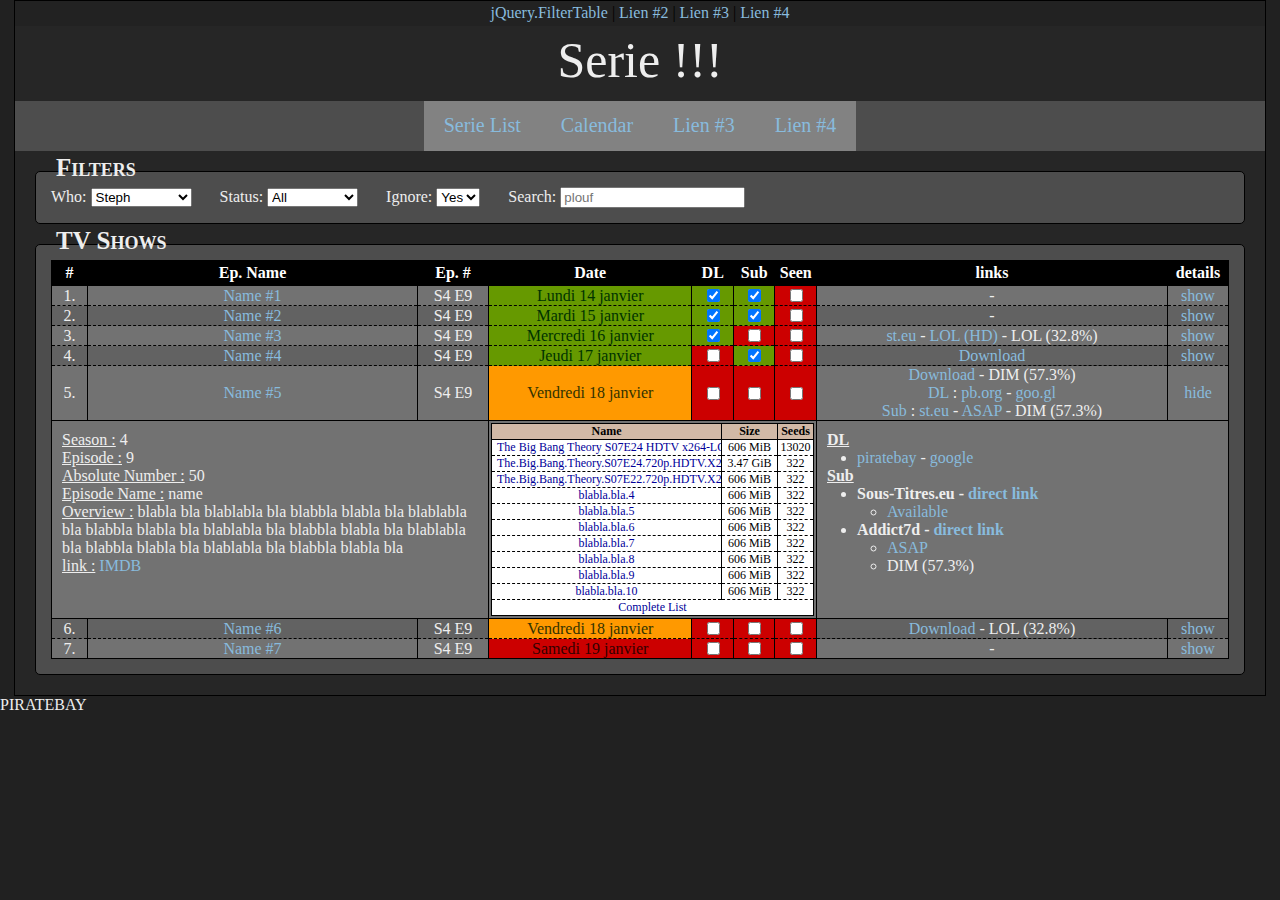
<file: calendar.htm>
<!DOCTYPE html PUBLIC "-//W3C//DTD XHTML 1.0 Transitional//EN"
    "http://www.w3.org/TR/xhtml1/DTD/xhtml1-transitional.dtd">

<html xmlns="http://www.w3.org/1999/xhtml" xml:lang="en" lang="en">

<head>
  <title>Serie !!!</title>
</head>
<style>
a{ color: #88BBDD; text-decoration: none; }
a:hover{ color: #AACCEE; text-decoration: underline; }
table table a{ color: #009; text-decoration: none; }
table table a:hover{ color: #009; text-decoration: underline; }


</style>
<body style="font-family: Calibri ;margin:0px; background-color: #212121; color: #EEEEEE;">
  <div style="width: 1250px; margin: 0 auto; border: 1px solid #000; background-color: #262626">
    <div style="width: 100%; height: 25px; background-color: #222222; text-align: center; color:#000;">
      <div style="display: inline-block; padding-top:3px;"><a href="http://sunnywalker.github.io/jQuery.FilterTable/">jQuery.FilterTable</a></div>
      |
      <div style="display: inline-block; padding-top:3px;"><a href="#">Lien #2</a></div>
      |
      <div style="display: inline-block; padding-top:3px;"><a href="#">Lien #3</a></div>
      |
      <div style="display: inline-block; padding-top:3px;"><a href="#">Lien #4</a></div>
    </div>
    <div style="font-size: 50px; text-align: center; height: 70px; padding-top: 5px; ">Serie !!!</div>
    <div style="width: 100%; height: 50px; background-color: #4D4D4D;  text-align: center;">
            <div style="display: inline-block; background-color:#828282; height: 37px; padding-right: 20px; padding-left: 20px; padding-top: 13px; font-size: 20px;"><a href="index.htm">Serie List</a>
      </div><div style="display: inline-block; background-color:#828282; height: 37px; padding-right: 20px; padding-left: 20px; padding-top: 13px; font-size: 20px;"><a href="calendar.htm">Calendar</a>
      </div><div style="display: inline-block; background-color:#828282; height: 37px; padding-right: 20px; padding-left: 20px; padding-top: 13px; font-size: 20px;"><a href="#">Lien #3</a>
      </div><div style="display: inline-block; background-color:#828282; height: 37px; padding-right: 20px; padding-left: 20px; padding-top: 13px; font-size: 20px;"><a href="#">Lien #4</a></div>
    </div>
    <div style="min-height: 500px;">
      <div style="width: 1178px; margin: 20px; padding: 15px; border: 1px solid #000; border-radius: 5px; position: relative; background-color:#4D4D4D">
        <div style="position: absolute; left: 20px; top: -18px; font-size: 25px; font-variant: small-caps; font-weight: bold;">Filters</div>
        Who:
        <select>
          <option>All</option>
          <option selected>Steph</option>
          <option>Wen</option>
          <option>Wen & Steph</option>
        </select>
        <div style="display: inline-block; width:20px;"></div>
        Status:
        <select>
          <option selected>All</option>
          <option>Pending</option>
          <option>Finished</option>
          <option>In Progress</option>
        </select>
        <div style="display: inline-block; width:20px;"></div>
        Ignore:
        <select>
          <option>All</option>
          <option>No</option>
          <option selected>Yes</option>
        </select>
        <div style="display: inline-block; width:20px;"></div>
        Search:
        <input placeholder="plouf" type="text" value=""/>
      </div>
      <div style="width: 1178px; margin: 20px; padding: 15px; border: 1px solid #000; border-radius: 5px; position: relative; background-color:#4D4D4D">
        <div style="position: absolute; left: 20px; top: -18px; font-size: 25px; font-variant: small-caps; font-weight: bold;">TV Shows</div>
        <table style="width: 100%; border: 1px solid #000; border-collapse: collapse; text-align: center;">
          <tr style="background-color: #000; color:#FFF; height: 25px;">
            <th style="margin: 0px; padding: 0px; border: 1px solid #000; width: 35px">#</th>
            <th style="margin: 0px; padding: 0px; border: 1px solid #000;">Ep. Name</th>
            <th style="margin: 0px; padding: 0px; border: 1px solid #000; width: 70px">Ep. #</th>
            <th style="margin: 0px; padding: 0px; border: 1px solid #000; width: 200px">Date</th>
            <th style="margin: 0px; padding: 0px; border: 1px solid #000; width: 40px">DL</th>
            <th style="margin: 0px; padding: 0px; border: 1px solid #000; width: 40px">Sub</th>
            <th style="margin: 0px; padding: 0px; border: 1px solid #000; width: 40px">Seen</th>
            <th style="margin: 0px; padding: 0px; border: 1px solid #000; width: 350px">links</th>
            <th style="margin: 0px; padding: 0px; border: 1px solid #000; width: 60px">details</th>
          </tr>
          <tr style="background-color: #727272; border-bottom: 1px dashed #000; border-top: 1px dashed #000;">
            <td style="margin: 0px; padding: 0px; border-left: 1px solid #000;">1.</td>
            <td style="margin: 0px; padding: 0px; border-left: 1px solid #000;"><a href="#">Name #1</a></td>
            <td style="margin: 0px; padding: 0px; border-left: 1px solid #000;">S4 E9</td>
            <td style="margin: 0px; padding: 0px; border-left: 1px solid #000; background-color:#669900; color:#003300">Lundi 14 janvier</td>
            <td style="margin: 0px; padding: 0px; border-left: 1px solid #000; background-color:#669900"><input type="checkbox" checked /></td>
            <td style="margin: 0px; padding: 0px; border-left: 1px solid #000; background-color:#669900"><input type="checkbox" checked /></td>
            <td style="margin: 0px; padding: 0px; border-left: 1px solid #000; background-color:#CC0000"><input type="checkbox"/></td>
            <td style="margin: 0px; padding: 0px; border-left: 1px solid #000;">-</td>
            <td style="margin: 0px; padding: 0px; border-left: 1px solid #000;"><a href="">show</a></td>
          </tr>
          <tr style="background-color: #626262; border-bottom: 1px dashed #000; border-top: 1px dashed #000;">
            <td style="margin: 0px; padding: 0px; border-left: 1px solid #000;">2.</td>
            <td style="margin: 0px; padding: 0px; border-left: 1px solid #000;"><a href="#">Name #2</a></td>
            <td style="margin: 0px; padding: 0px; border-left: 1px solid #000;">S4 E9</td>
            <td style="margin: 0px; padding: 0px; border-left: 1px solid #000; background-color:#669900; color:#003300">Mardi 15 janvier</td>
            <td style="margin: 0px; padding: 0px; border-left: 1px solid #000; background-color:#669900"><input type="checkbox" checked /></td>
            <td style="margin: 0px; padding: 0px; border-left: 1px solid #000; background-color:#669900"><input type="checkbox" checked /></td>
            <td style="margin: 0px; padding: 0px; border-left: 1px solid #000; background-color:#CC0000"><input type="checkbox"/></td>
            <td style="margin: 0px; padding: 0px; border-left: 1px solid #000;">-</td>
            <td style="margin: 0px; padding: 0px; border-left: 1px solid #000;"><a href="">show</a></td>
          </tr>
          <tr style="background-color: #727272; border-bottom: 1px dashed #000; border-top: 1px dashed #000;">
            <td style="margin: 0px; padding: 0px; border-left: 1px solid #000;">3.</td>
            <td style="margin: 0px; padding: 0px; border-left: 1px solid #000;"><a href="#">Name #3</a></td>
            <td style="margin: 0px; padding: 0px; border-left: 1px solid #000;">S4 E9</td>
            <td style="margin: 0px; padding: 0px; border-left: 1px solid #000; background-color:#669900; color:#003300">Mercredi 16 janvier</td>
            <td style="margin: 0px; padding: 0px; border-left: 1px solid #000; background-color:#669900"><input type="checkbox" checked /></td>
            <td style="margin: 0px; padding: 0px; border-left: 1px solid #000; background-color:#CC0000"><input type="checkbox"/></td>
            <td style="margin: 0px; padding: 0px; border-left: 1px solid #000; background-color:#CC0000"><input type="checkbox"/></td>
            <td style="margin: 0px; padding: 0px; border-left: 1px solid #000; position: relative;"><a href="#">st.eu</a> - <a href="#">LOL (HD)</a> - LOL (32.8%)</td>
            <td style="margin: 0px; padding: 0px; border-left: 1px solid #000;"><a href="">show</a></td>
          </tr>
          <tr style="background-color: #626262; border-bottom: 1px dashed #000; border-top: 1px dashed #000;">
            <td style="margin: 0px; padding: 0px;  border-left: 1px solid #000;">4.</td>
            <td style="margin: 0px; padding: 0px;  border-left: 1px solid #000;"><a href="#">Name #4</a></td>
            <td style="margin: 0px; padding: 0px;  border-left: 1px solid #000;">S4 E9</td>
            <td style="margin: 0px; padding: 0px;  border-left: 1px solid #000; background-color:#669900; color:#003300">Jeudi 17 janvier</td>
            <td style="margin: 0px; padding: 0px;  border-left: 1px solid #000; background-color:#CC0000"><input type="checkbox"/></td>
            <td style="margin: 0px; padding: 0px;  border-left: 1px solid #000; background-color:#669900"><input type="checkbox" checked /></td>
            <td style="margin: 0px; padding: 0px;  border-left: 1px solid #000; background-color:#CC0000"><input type="checkbox"/></td>
            <td style="margin: 0px; padding: 0px;  border-left: 1px solid #000; position: relative;"><a href="#">Download</a></td>
            <td style="margin: 0px; padding: 0px;  border-left: 1px solid #000;"><a href="">show</a></td>
          </tr>
          <tr style="background-color: #727272; border-bottom: 1px dashed #000; border-top: 1px dashed #000;">
            <td style="margin: 0px; padding: 0px; border-left: 1px solid #000;">5.</td>
            <td style="margin: 0px; padding: 0px; border-left: 1px solid #000;"><a href="#">Name #5</a></td>
            <td style="margin: 0px; padding: 0px; border-left: 1px solid #000;">S4 E9</td>
            <td style="margin: 0px; padding: 0px; border-left: 1px solid #000; background-color:#FF9900; color:#333300">Vendredi 18 janvier</td>
            <td style="margin: 0px; padding: 0px; border-left: 1px solid #000; background-color:#CC0000"><input type="checkbox"/></td>
            <td style="margin: 0px; padding: 0px; border-left: 1px solid #000; background-color:#CC0000"><input type="checkbox"/></td>
            <td style="margin: 0px; padding: 0px; border-left: 1px solid #000; background-color:#CC0000"><input type="checkbox"/></td>
            <td style="margin: 0px; padding: 0px; border-left: 1px solid #000; position: relative;">
              <a href="#">Download</a> - DIM (57.3%)
              <div style="">
                <a>DL</a> : <a href="">pb.org</a> - <a href="">goo.gl</a><br />
                <a href="#">Sub</a> : <a href="#">st.eu</a> - <a href="#">ASAP</a> - DIM (57.3%)
              </div>
            </td>
            <td style="margin: 0px; padding: 0px; border-left: 1px solid #000;"><a href="">hide</a></td>
          </tr>
          <tr style="background-color: #727272; border-bottom: 1px solid #000; border-top: 1px solid #000; vertical-align: top">
            <td colspan="3" style="margin: 0px; padding: 10px; border-left: 1px solid #000; text-align: left">
              <div style="display: inline-block; text-decoration: underline; ">Season :</div> 4<br />
              <div style="display: inline-block; text-decoration: underline;">Episode :</div> 9<br />
              <div style="display: inline-block; text-decoration: underline;">Absolute Number :</div> 50<br />
              <div style="display: inline-block; text-decoration: underline;">Episode Name :</div> name<br />
              <div style="display: inline-block; text-decoration: underline;">Overview :</div> blabla bla blablabla bla blabbla blabla bla blablabla bla blabbla blabla bla blablabla bla blabbla blabla bla blablabla bla blabbla blabla bla blablabla bla blabbla blabla bla<br />
              <div style="display: inline-block; text-decoration: underline;">link :</div> <a href="http://www.imdb.com/title/tt1681772/" target="_blank">IMDB</a><br />
            </td>
            <td colspan="4" style="margin: 0px; padding: 2px; border-left: 1px solid #000; text-align: left">
                <table style="width: 100%; border: 1px solid #000; border-collapse: collapse; text-align: center; font-size: 12px; color: #000; background-color: #FFF; table-layout: fixed;">
                  <tr>
                    <th style="background-color: #D2B9A6; color: #000; margin: 0px; padding: 0px; border: 1px solid #000; width: 229px;">Name</th>
                    <th style="background-color: #D2B9A6; color: #000; margin: 0px; padding: 0px; border: 1px solid #000; width: 55px;">Size</th>
                    <th style="background-color: #D2B9A6; color: #000; margin: 0px; padding: 0px; border: 1px solid #000; width: 35px;">Seeds</th>
                  </tr>
                  <tr style="border-bottom: 1px dashed #000; border-top: 1px dashed #000;">
                    <td style="margin: 0px; padding: 0px; padding-left: 5px; padding-right: 5px; border-left: 1px solid #000; white-space: nowrap; overflow: hidden;"><a href="#" title="The Big Bang Theory S07E24 HDTV x264-LOL [eztv]">The Big Bang Theory S07E24 HDTV x264-LOL [eztv]</a></td>
                    <td style="margin: 0px; padding: 0px; border-left: 1px solid #000;">606 MiB</td>
                    <td style="margin: 0px; padding: 0px; border-left: 1px solid #000;">13020</td>
                  </tr>
                  <tr style="border-bottom: 1px dashed #000; border-top: 1px dashed #000;">
                    <td style="margin: 0px; padding: 0px; padding-left: 5px; padding-right: 5px; border-left: 1px solid #000; white-space: nowrap; overflow: hidden;"><a href="#" title="The.Big.Bang.Theory.S07E24.720p.HDTV.X264-DIMENSION[rartv]">The.Big.Bang.Theory.S07E24.720p.HDTV.X264-DIMENSION[rartv]</a></td>
                    <td style="margin: 0px; padding: 0px; border-left: 1px solid #000;">3.47 GiB</td>
                    <td style="margin: 0px; padding: 0px; border-left: 1px solid #000;">322</td>
                  </tr>
                  <tr style="border-bottom: 1px dashed #000; border-top: 1px dashed #000;">
                    <td style="margin: 0px; padding: 0px; padding-left: 5px; padding-right: 5px; border-left: 1px solid #000; white-space: nowrap; overflow: hidden;"><a href="#" title="The.Big.Bang.Theory.S07E22.720p.HDTV.X264-DIMENSION [PublicHD]">The.Big.Bang.Theory.S07E22.720p.HDTV.X264-DIMENSION [PublicHD]</a></td>
                    <td style="margin: 0px; padding: 0px; border-left: 1px solid #000;">606 MiB</td>
                    <td style="margin: 0px; padding: 0px; border-left: 1px solid #000;">322</td>
                  </tr>
                  <tr style="border-bottom: 1px dashed #000; border-top: 1px dashed #000;">
                    <td style="margin: 0px; padding: 0px; padding-left: 5px; padding-right: 5px; border-left: 1px solid #000;"><a href="#" title="blabla.bla.4">blabla.bla.4</a></td>
                    <td style="margin: 0px; padding: 0px; border-left: 1px solid #000;">606 MiB</td>
                    <td style="margin: 0px; padding: 0px; border-left: 1px solid #000;">322</td>
                  </tr>
                  <tr style="border-bottom: 1px dashed #000; border-top: 1px dashed #000;">
                    <td style="margin: 0px; padding: 0px; padding-left: 5px; padding-right: 5px; border-left: 1px solid #000;"><a href="#" title="blabla.bla.5">blabla.bla.5</a></td>
                    <td style="margin: 0px; padding: 0px; border-left: 1px solid #000;">606 MiB</td>
                    <td style="margin: 0px; padding: 0px; border-left: 1px solid #000;">322</td>
                  </tr>
                  <tr style="border-bottom: 1px dashed #000; border-top: 1px dashed #000;">
                    <td style="margin: 0px; padding: 0px; padding-left: 5px; padding-right: 5px; border-left: 1px solid #000;"><a href="#" title="blabla.bla.6">blabla.bla.6</a></td>
                    <td style="margin: 0px; padding: 0px; border-left: 1px solid #000;">606 MiB</td>
                    <td style="margin: 0px; padding: 0px; border-left: 1px solid #000;">322</td>
                  </tr>
                  <tr style="border-bottom: 1px dashed #000; border-top: 1px dashed #000;">
                    <td style="margin: 0px; padding: 0px; padding-left: 5px; padding-right: 5px; border-left: 1px solid #000;"><a href="#" title="blabla.bla.7">blabla.bla.7</a></td>
                    <td style="margin: 0px; padding: 0px; border-left: 1px solid #000;">606 MiB</td>
                    <td style="margin: 0px; padding: 0px; border-left: 1px solid #000;">322</td>
                  </tr>
                  <tr style="border-bottom: 1px dashed #000; border-top: 1px dashed #000;">
                    <td style="margin: 0px; padding: 0px; padding-left: 5px; padding-right: 5px; border-left: 1px solid #000;"><a href="#" title="blabla.bla.8">blabla.bla.8</a></td>
                    <td style="margin: 0px; padding: 0px; border-left: 1px solid #000;">606 MiB</td>
                    <td style="margin: 0px; padding: 0px; border-left: 1px solid #000;">322</td>
                  </tr>
                  <tr style="border-bottom: 1px dashed #000; border-top: 1px dashed #000;">
                    <td style="margin: 0px; padding: 0px; padding-left: 5px; padding-right: 5px; border-left: 1px solid #000;"><a href="#" title="blabla.bla.9">blabla.bla.9</a></td>
                    <td style="margin: 0px; padding: 0px; border-left: 1px solid #000;">606 MiB</td>
                    <td style="margin: 0px; padding: 0px; border-left: 1px solid #000;">322</td>
                  </tr>
                  <tr style="border-bottom: 1px dashed #000; border-top: 1px dashed #000;">
                    <td style="margin: 0px; padding: 0px; padding-left: 5px; padding-right: 5px; border-left: 1px solid #000;"><a href="#" title="blabla.bla.10">blabla.bla.10</a></td>
                    <td style="margin: 0px; padding: 0px; border-left: 1px solid #000;">606 MiB</td>
                    <td style="margin: 0px; padding: 0px; border-left: 1px solid #000;">322</td>
                  </tr>
                  <tr style="border-bottom: 1px dashed #000; border-top: 1px dashed #000;">
                    <td colspan="3" style="margin: 0px; padding: 0px; solid #000;"><a href="#" title="blabla.bla.10">Complete List</a></td>
                  </tr>
                </table>
            </td>
            <td colspan="2" style="margin: 0px; padding: 10px; border-left: 1px solid #000; text-align: left">
              <ul style="margin: 0px; padding-left: 20px;">
                <lh style="text-decoration: underline; margin-left: -20px; font-weight: bold;">DL</lh>
                <li style="margin-left: 10px;"><a href="">piratebay</a> - <a href="">google</a><br /></li>
                <lh style="text-decoration: underline; margin-left: -20px; font-weight: bold;">Sub</lh>
                <li style="margin-left: 10px;">
                  <ul style="padding-left: 20px;">
                    <lh style="margin-left: -20px; font-weight: bold;">Sous-Titres.eu - <a href="#">direct link</a></lh>
                    <li style="margin-left: 10px;"><a href="#">Available</a></li>
                  </ul>
                </li>
                <li style="margin-left: 10px;">
                  <ul style="padding-left: 20px;">
                    <lh style="margin-left: -20px; font-weight: bold;">Addict7d - <a href="#">direct link</a></lh>
                    <li style="margin-left: 10px;"><a href="#">ASAP</a></li>
                    <li style="margin-left: 10px;">DIM (57.3%)</li>
                  </ul>
                </li>
              </ul>
            </td>
          </tr>
          <tr style="background-color: #626262; border-bottom: 1px dashed #000; border-top: 1px dashed #000;">
            <td style="margin: 0px; padding: 0px; border-left: 1px solid #000;">6.</td>
            <td style="margin: 0px; padding: 0px; border-left: 1px solid #000;"><a href="#">Name #6</a></td>
            <td style="margin: 0px; padding: 0px; border-left: 1px solid #000;">S4 E9</td>
            <td style="margin: 0px; padding: 0px; border-left: 1px solid #000; background-color:#FF9900; color:#333300">Vendredi 18 janvier</td>
            <td style="margin: 0px; padding: 0px; border-left: 1px solid #000; background-color:#CC0000"><input type="checkbox"/></td>
            <td style="margin: 0px; padding: 0px; border-left: 1px solid #000; background-color:#CC0000"><input type="checkbox"/></td>
            <td style="margin: 0px; padding: 0px; border-left: 1px solid #000; background-color:#CC0000"><input type="checkbox"/></td>
            <td style="margin: 0px; padding: 0px; border-left: 1px solid #000; position: relative;">
              <a href="#">Download</a> - LOL (32.8%)
            </td>
            <td style="margin: 0px; padding: 0px; border-left: 1px solid #000;"><a href="">show</a></td>
          </tr>
          <tr style="background-color: #727272; border-bottom: 1px dashed #000; border-top: 1px dashed #000;">
            <td style="margin: 0px; padding: 0px; border-left: 1px solid #000;">7.</td>
            <td style="margin: 0px; padding: 0px; border-left: 1px solid #000;"><a href="#">Name #7</a></td>
            <td style="margin: 0px; padding: 0px; border-left: 1px solid #000;">S4 E9</td>
            <td style="margin: 0px; padding: 0px; border-left: 1px solid #000; background-color:#CC0000; color:#330000">Samedi 19 janvier</td>
            <td style="margin: 0px; padding: 0px; border-left: 1px solid #000; background-color:#CC0000"><input type="checkbox"/></td>
            <td style="margin: 0px; padding: 0px; border-left: 1px solid #000; background-color:#CC0000"><input type="checkbox"/></td>
            <td style="margin: 0px; padding: 0px; border-left: 1px solid #000; background-color:#CC0000"><input type="checkbox"/></td>
            <td style="margin: 0px; padding: 0px; border-left: 1px solid #000;">-</td>
            <td style="margin: 0px; padding: 0px; border-left: 1px solid #000;"><a href="">show</a></td>
          </tr>
        </table>
      </div>
    </div>
  </div>
  <div style="position:absolute;"> PIRATEBAY </div>
</body>

</html>
</file>
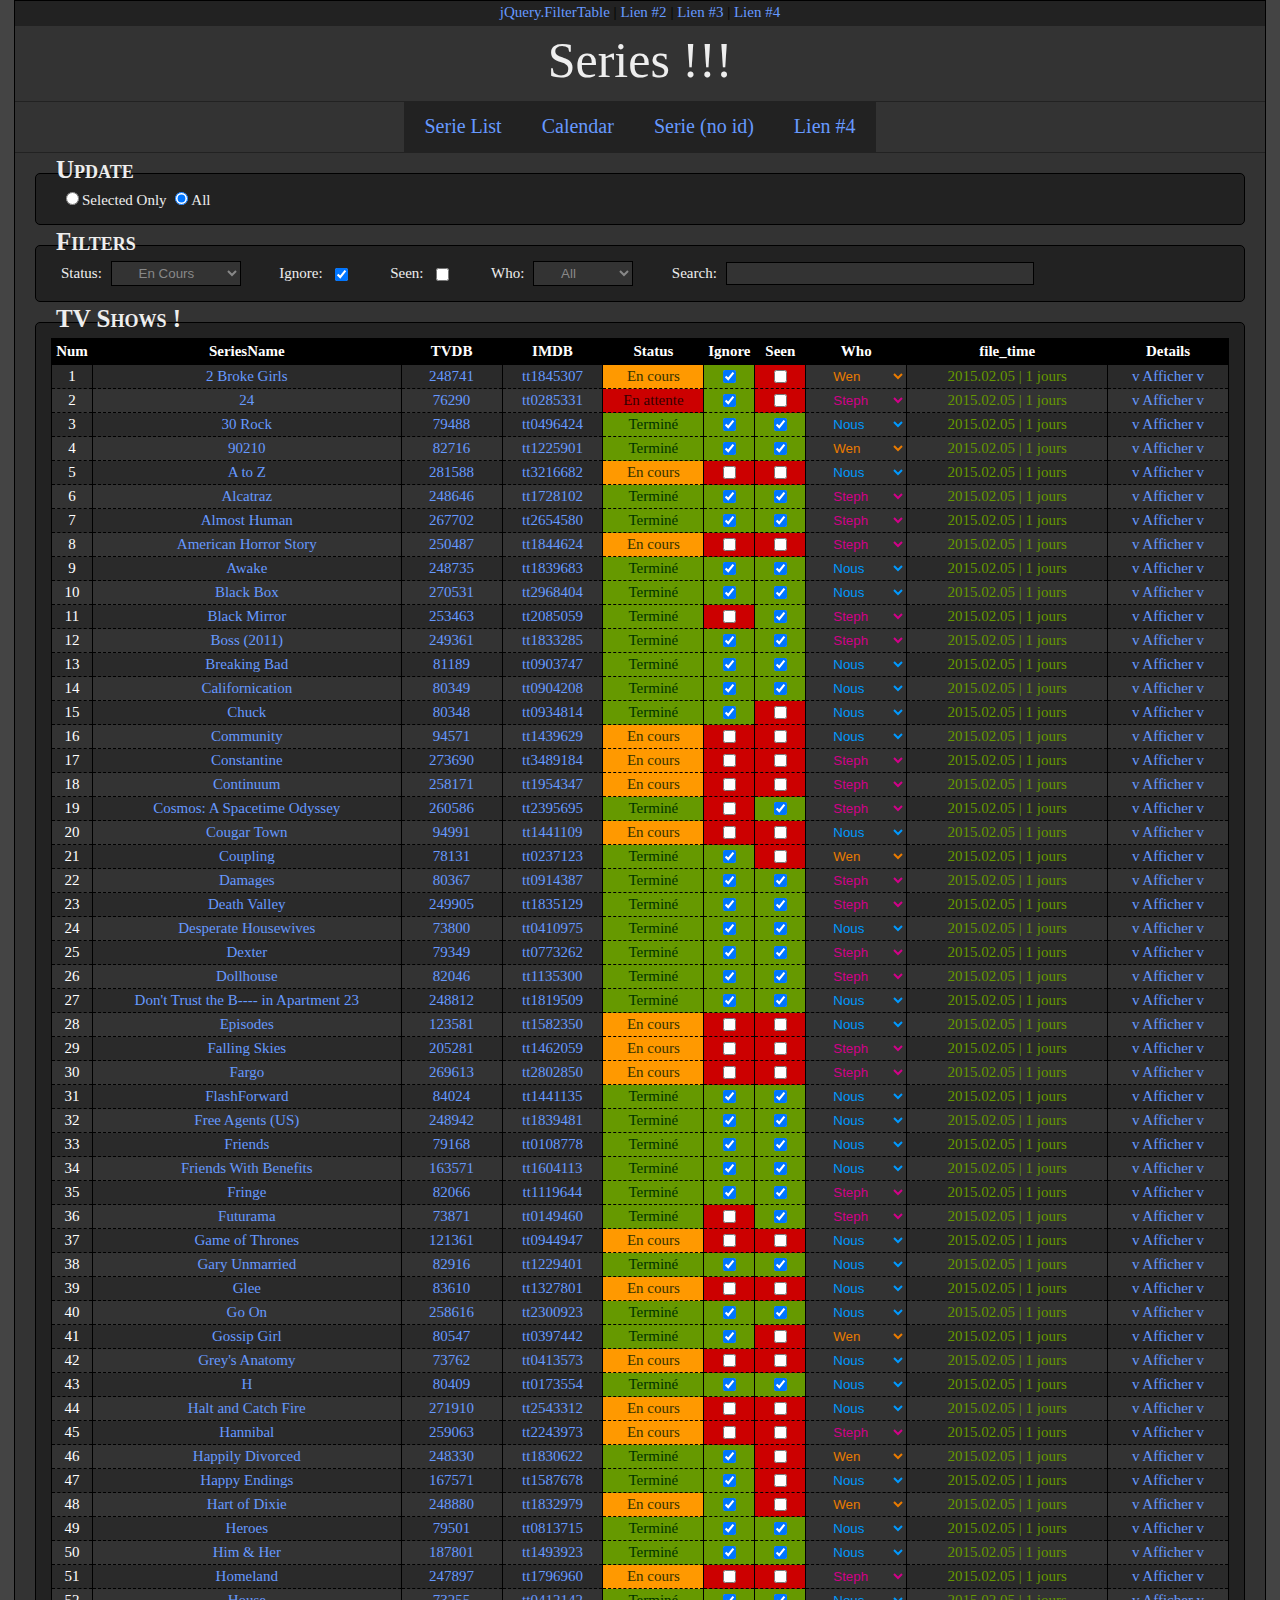
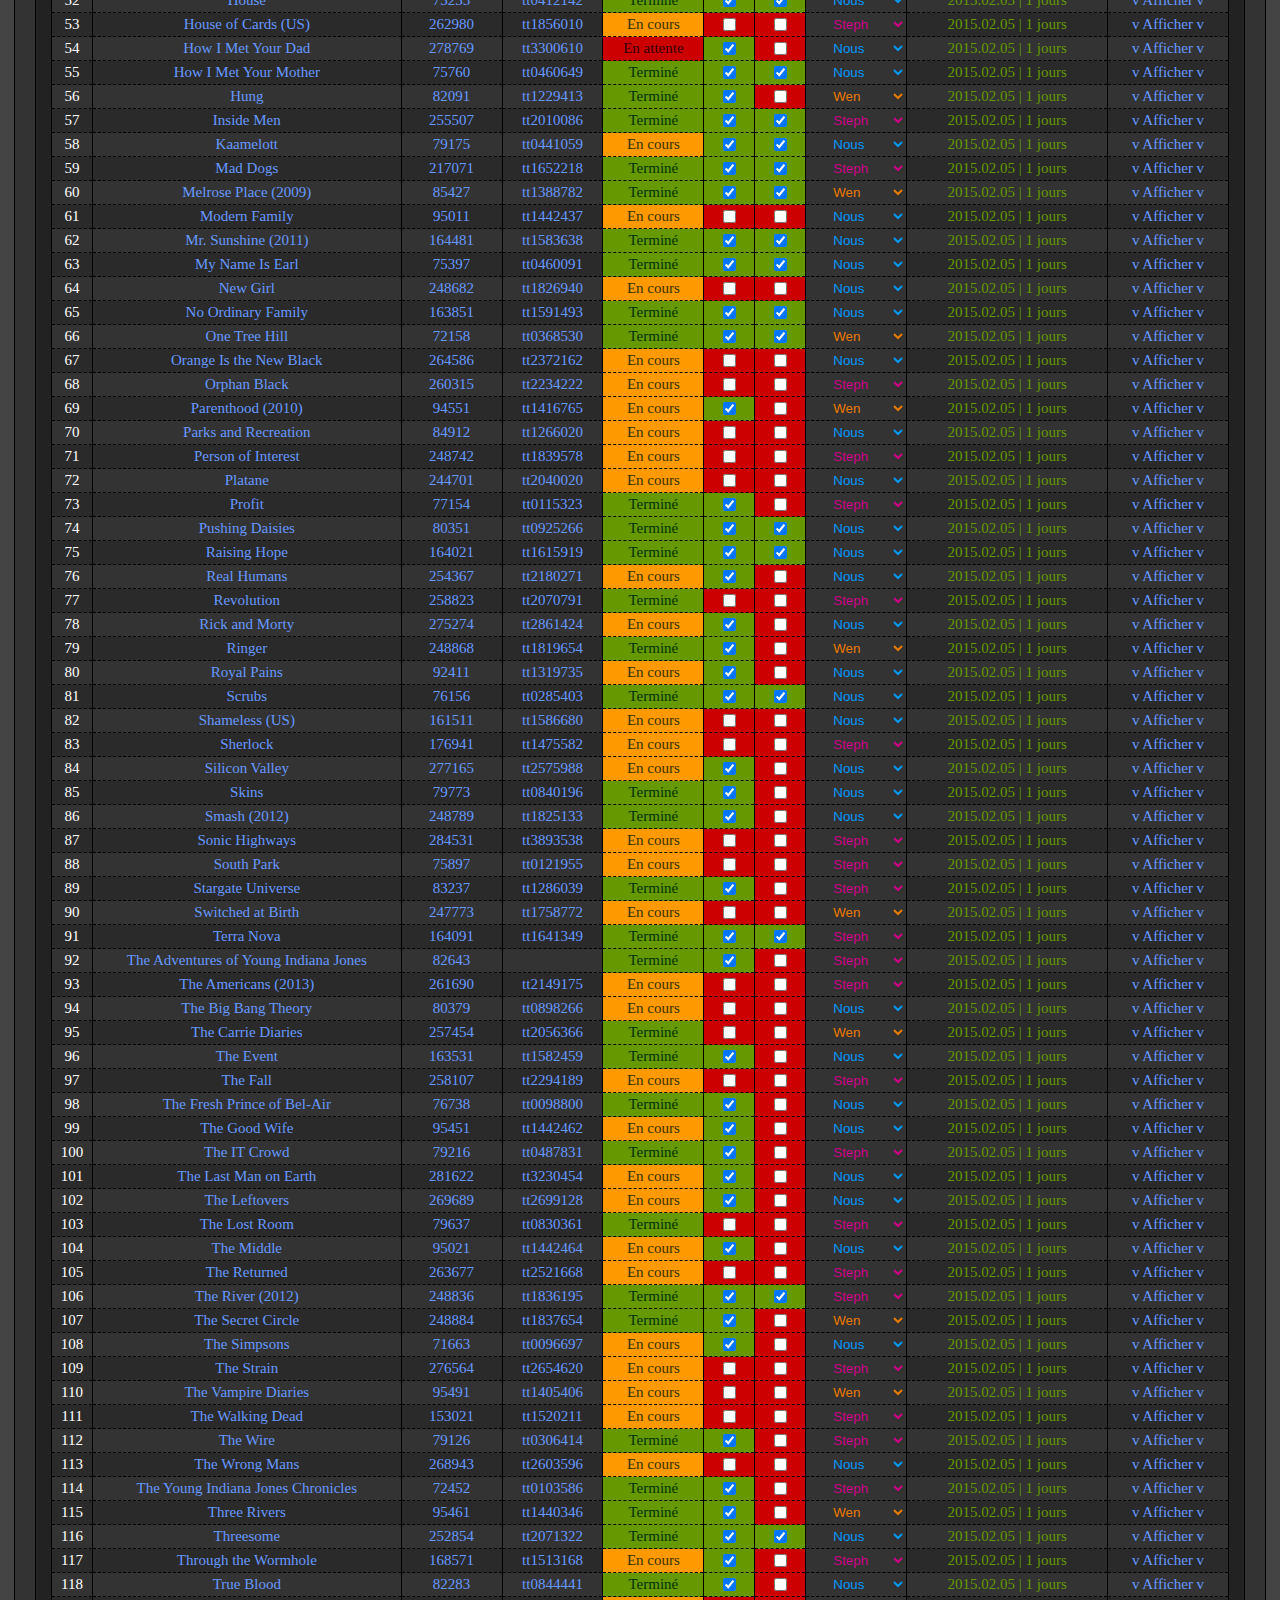
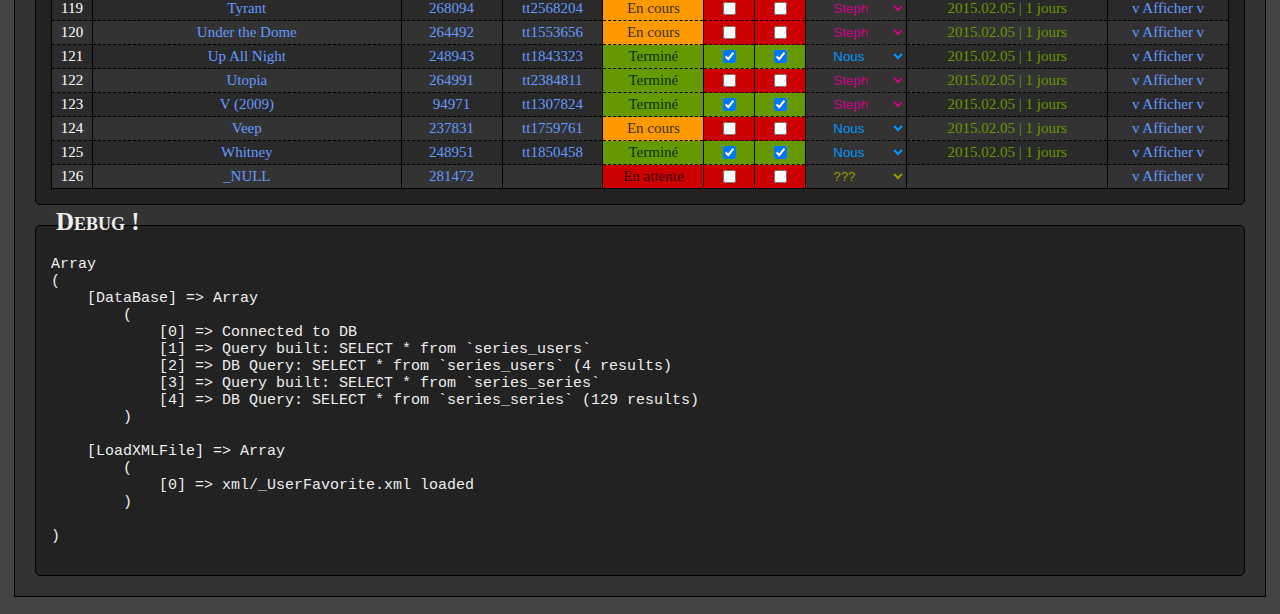
<file: brute_saveas/Series !!! v3.0 pre-alpha serielist.html>
<!DOCTYPE html PUBLIC "-//W3C//DTD XHTML 1.0 Transitional//EN" "http://www.w3.org/TR/xhtml1/DTD/xhtml1-transitional.dtd">
<!-- saved from url=(0051)http://192.168.0.14/Sites/Series_v3/?area=SerieList -->
<html xmlns="http://www.w3.org/1999/xhtml" xml:lang="en" lang="en"><head><meta http-equiv="Content-Type" content="text/html; charset=UTF-8">
  <title>Series !!! v3.0 pre-alpha</title>
  <link rel="stylesheet" href="./Series !!! v3.0 pre-alpha serielist_files/style.css" type="text/css">
<style type="text/css"></style></head>







































<body>
  <div class="Main">
    <!-- Small Menu !-->
    <div class="UpperLinks" style="">
      <div><a href="http://sunnywalker.github.io/jQuery.FilterTable/">jQuery.FilterTable</a></div>
      |
      <div><a href="http://192.168.0.14/Sites/Series_v3/?area=SerieList#">Lien #2</a></div>
      |
      <div><a href="http://192.168.0.14/Sites/Series_v3/?area=SerieList#">Lien #3</a></div>
      |
      <div><a href="http://192.168.0.14/Sites/Series_v3/?area=SerieList#">Lien #4</a></div>
    </div>
    <!-- Header !-->
    <div class="Header">Series !!!</div>
    <!-- Main Menu !-->
    <div class="MainLinks">
            <div class="Link"><a href="./Series !!! v3.0 pre-alpha serielist_files/Series !!! v3.0 pre-alpha serielist.html">Serie List</a>
      </div><div class="Link"><a href="http://192.168.0.14/Sites/Series_v3/?area=Calendar">Calendar</a>
      </div><div class="Link"><a href="http://192.168.0.14/Sites/Series_v3/?area=Serie">Serie (no id)</a>
      </div><div class="Link"><a href="http://192.168.0.14/Sites/Series_v3/?area=SerieList#">Lien #4</a></div>
    </div>
    <!-- Content !-->
            <div>
      <div class="Section">
        <div class="Title">Update</div>
        <div class="Content">
          <div class="Form">
            <input type="radio" name="update" value="selected">Selected Only
            <input type="radio" name="update" value="all" checked="">All
          </div>
        </div>
      </div>
      <div class="Section">
        <div class="Title">Filters</div>
        <div class="Content">
          <div class="Form">Status:
            <select class="Status">
              <option value="0">En Cours</option>
              <option value="1">En Attente</option>
              <option value="2">Terminé</option>
            </select>
          </div>
          <div class="Form">
            <label for="Ignore">Ignore:</label>
            <input type="checkbox" name="Ignore" checked="checked">
          </div>
          <div class="Form">
            Seen:
            <input type="checkbox">
          </div>
          <div class="Form">Who:
            <select class="Who "><option class="" id="-1" value="-1">All</option><option class="" id="1" value="1">Nous</option><option class="" id="2" value="2">Wen</option><option class="" id="3" value="3">Steph</option><option class="" id="4" value="4">???</option></select>          </div>
            <div class="Form">Search:
              <input type="text">
          </div>
        </div>
      </div>
      <div class="Section">
        <div class="Title">TV Shows !</div>
        <div class="Content">
          <table class=""><tbody><tr class="Header "><th class="Num ">Num</th><th class="SeriesName ">SeriesName</th><th class="TVDB ">TVDB</th><th class="IMDB ">IMDB</th><th class="Status ">Status</th><th class="Ignore ">Ignore</th><th class="Seen ">Seen</th><th class="Who ">Who</th><th class="file_time ">file_time</th><th class="Details ">Details</th></tr><tr class="Odd FirstLine "><td class="Num " data-seriesv3-id="248741">1</td><td class="SeriesName " data-seriesv3-id="248741"><a href="http://192.168.0.14/Sites/Series_v3/?area=Serie&id=248741">2 Broke Girls</a></td><td class="TVDB " data-seriesv3-id="248741"><a href="http://thetvdb.com/?tab=series&id=248741" target="_blank">248741</a></td><td class="IMDB " data-seriesv3-id="248741"><a href="http://www.imdb.com/title/tt1845307/" target="_blank">tt1845307</a></td><td class="Continuing Status " data-seriesv3-id="248741">En cours</td><td class="True Ignore " data-seriesv3-id="248741"><input class="" type="checkbox" checked="true"></td><td class="False Seen " data-seriesv3-id="248741"><input class="" type="checkbox"></td><td class="Who " data-seriesv3-id="248741"><select class="Who " value="2"><option class="" id="1" value="1">Nous</option><option class="" id="2" value="2" selected="1">Wen</option><option class="" id="3" value="3">Steph</option><option class="" id="4" value="4">???</option></select></td><td class="NotOld " data-seriesv3-id="248741">2015.02.05 | 1 jours</td><td class="Details " data-seriesv3-id="248741"><a href="http://192.168.0.14/Sites/Series_v3/?area=SerieList#" class="Show">v Afficher v</a><a href="http://192.168.0.14/Sites/Series_v3/?area=SerieList#" class="Hide">^ Cacher ^</a></td></tr><tr class="Odd NextLines "><td class="banner " data-seriesv3-id="248741" colspan="10"><img width="758" height="140" src="./Series !!! v3.0 pre-alpha serielist_files/248741-g5.jpg" alt=""></td></tr><tr class="Odd NextLines "><td class="Overview " data-seriesv3-id="248741" colspan="5">A lot of girls move to New York City to "make it". Max and Caroline are just trying to make their rent. In this fun, outrageous comedy series, two girls from very different backgrounds – Max, poor from birth, and Caroline, born wealthy but down on her luck – wind up as waitresses in the same colorful Brooklyn diner and strike up an unlikely friendship that could lead to a successful business venture. All they need to do is come up with $250,000 in start-up expenses. "2 Broke Girls" infuses the classic comedy with something new, current and young, proving life can be fun – even if you’re broke.</td><td class="Rating " data-seriesv3-id="248741" colspan="1">8.2</td><td class="ContentRating " data-seriesv3-id="248741" colspan="1">TV-14</td><td class="Runtime " data-seriesv3-id="248741" colspan="1">30</td><td class="Genre " data-seriesv3-id="248741" colspan="1">Comedy</td><td class="Update " data-seriesv3-id="248741" colspan="1">&nbsp;</td></tr><tr class="Even FirstLine "><td class="Num " data-seriesv3-id="76290">2</td><td class="SeriesName " data-seriesv3-id="76290"><a href="http://192.168.0.14/Sites/Series_v3/?area=Serie&id=76290">24</a></td><td class="TVDB " data-seriesv3-id="76290"><a href="http://thetvdb.com/?tab=series&id=76290" target="_blank">76290</a></td><td class="IMDB " data-seriesv3-id="76290"><a href="http://www.imdb.com/title/tt0285331/" target="_blank">tt0285331</a></td><td class="Pending Status " data-seriesv3-id="76290">En attente</td><td class="True Ignore " data-seriesv3-id="76290"><input class="" type="checkbox" checked="true"></td><td class="False Seen " data-seriesv3-id="76290"><input class="" type="checkbox"></td><td class="Who " data-seriesv3-id="76290"><select class="Who " value="3"><option class="" id="1" value="1">Nous</option><option class="" id="2" value="2">Wen</option><option class="" id="3" value="3" selected="1">Steph</option><option class="" id="4" value="4">???</option></select></td><td class="NotOld " data-seriesv3-id="76290">2015.02.05 | 1 jours</td><td class="Details " data-seriesv3-id="76290"><a href="http://192.168.0.14/Sites/Series_v3/?area=SerieList#" class="Show">v Afficher v</a><a href="http://192.168.0.14/Sites/Series_v3/?area=SerieList#" class="Hide">^ Cacher ^</a></td></tr><tr class="Even NextLines "><td class="banner " data-seriesv3-id="76290" colspan="10"><img width="758" height="140" src="./Series !!! v3.0 pre-alpha serielist_files/76290-g14.jpg" alt=""></td></tr><tr class="Even NextLines "><td class="Overview " data-seriesv3-id="76290" colspan="5">"24" is a TV thriller presented in "real time" with each minute of airtime that corresponds to a minute in the lives of the characters. "24" employs fast-paced and complex stories, and often contains unexpected plot twists. Though each day's events typically revolve around thwarting an impending terrorist attack, each season is made up of various interwoven story threads. These may run for just one hour, but more usually run over several hours. These typically involve investigations of leads on terrorists, tracking suspects, and averting attacks. The exact objective of the day evolves over the course of the season as the antagonists adapt, contingencies arise, and larger scale operations unfold.</td><td class="Rating " data-seriesv3-id="76290" colspan="1">8.8</td><td class="ContentRating " data-seriesv3-id="76290" colspan="1">TV-14</td><td class="Runtime " data-seriesv3-id="76290" colspan="1">60</td><td class="Genre " data-seriesv3-id="76290" colspan="1">Action - Adventure - Drama - Thriller</td><td class="Update " data-seriesv3-id="76290" colspan="1">&nbsp;</td></tr><tr class="Odd FirstLine "><td class="Num " data-seriesv3-id="79488">3</td><td class="SeriesName " data-seriesv3-id="79488"><a href="http://192.168.0.14/Sites/Series_v3/?area=Serie&id=79488">30 Rock</a></td><td class="TVDB " data-seriesv3-id="79488"><a href="http://thetvdb.com/?tab=series&id=79488" target="_blank">79488</a></td><td class="IMDB " data-seriesv3-id="79488"><a href="http://www.imdb.com/title/tt0496424/" target="_blank">tt0496424</a></td><td class="Ended Status " data-seriesv3-id="79488">Terminé</td><td class="True Ignore " data-seriesv3-id="79488"><input class="" type="checkbox" checked="true"></td><td class="True Seen " data-seriesv3-id="79488"><input class="" type="checkbox" checked="true"></td><td class="Who " data-seriesv3-id="79488"><select class="Who " value="1"><option class="" id="1" value="1" selected="1">Nous</option><option class="" id="2" value="2">Wen</option><option class="" id="3" value="3">Steph</option><option class="" id="4" value="4">???</option></select></td><td class="NotOld " data-seriesv3-id="79488">2015.02.05 | 1 jours</td><td class="Details " data-seriesv3-id="79488"><a href="http://192.168.0.14/Sites/Series_v3/?area=SerieList#" class="Show">v Afficher v</a><a href="http://192.168.0.14/Sites/Series_v3/?area=SerieList#" class="Hide">^ Cacher ^</a></td></tr><tr class="Odd NextLines "><td class="banner " data-seriesv3-id="79488" colspan="10"><img width="758" height="140" src="./Series !!! v3.0 pre-alpha serielist_files/79488-g7.jpg" alt=""></td></tr><tr class="Odd NextLines "><td class="Overview " data-seriesv3-id="79488" colspan="5">Emmy Award Winner Tina Fey writes, executive produces and stars as Liz Lemon, the head writer of a live variety programme in New York City. Liz's life is turned upside down when brash new network executive Jack Donaghy (Alec Baldwin in his Golden Globe winning role) interferes with her show, bringing the wildly unpredictable Tracy Jordan (Tracy Morgan) into the cast. Now its up to Liz to manage the mayhem and still try to have a life.
</td><td class="Rating " data-seriesv3-id="79488" colspan="1">8.6</td><td class="ContentRating " data-seriesv3-id="79488" colspan="1">TV-14</td><td class="Runtime " data-seriesv3-id="79488" colspan="1">30</td><td class="Genre " data-seriesv3-id="79488" colspan="1">Comedy</td><td class="Update " data-seriesv3-id="79488" colspan="1">&nbsp;</td></tr><tr class="Even FirstLine "><td class="Num " data-seriesv3-id="82716">4</td><td class="SeriesName " data-seriesv3-id="82716"><a href="http://192.168.0.14/Sites/Series_v3/?area=Serie&id=82716">90210</a></td><td class="TVDB " data-seriesv3-id="82716"><a href="http://thetvdb.com/?tab=series&id=82716" target="_blank">82716</a></td><td class="IMDB " data-seriesv3-id="82716"><a href="http://www.imdb.com/title/tt1225901/" target="_blank">tt1225901</a></td><td class="Ended Status " data-seriesv3-id="82716">Terminé</td><td class="True Ignore " data-seriesv3-id="82716"><input class="" type="checkbox" checked="true"></td><td class="True Seen " data-seriesv3-id="82716"><input class="" type="checkbox" checked="true"></td><td class="Who " data-seriesv3-id="82716"><select class="Who " value="2"><option class="" id="1" value="1">Nous</option><option class="" id="2" value="2" selected="1">Wen</option><option class="" id="3" value="3">Steph</option><option class="" id="4" value="4">???</option></select></td><td class="NotOld " data-seriesv3-id="82716">2015.02.05 | 1 jours</td><td class="Details " data-seriesv3-id="82716"><a href="http://192.168.0.14/Sites/Series_v3/?area=SerieList#" class="Show">v Afficher v</a><a href="http://192.168.0.14/Sites/Series_v3/?area=SerieList#" class="Hide">^ Cacher ^</a></td></tr><tr class="Even NextLines "><td class="banner " data-seriesv3-id="82716" colspan="10"><img width="758" height="140" src="./Series !!! v3.0 pre-alpha serielist_files/82716-g11.jpg" alt=""></td></tr><tr class="Even NextLines "><td class="Overview " data-seriesv3-id="82716" colspan="5">A Kansas family relocates to Beverly Hills, where their two children adapt to the infamous social drama of West Beverly Hills High.</td><td class="Rating " data-seriesv3-id="82716" colspan="1">7.3</td><td class="ContentRating " data-seriesv3-id="82716" colspan="1">&nbsp;</td><td class="Runtime " data-seriesv3-id="82716" colspan="1">45</td><td class="Genre " data-seriesv3-id="82716" colspan="1">Drama - Soap</td><td class="Update " data-seriesv3-id="82716" colspan="1">&nbsp;</td></tr><tr class="Odd FirstLine "><td class="Num " data-seriesv3-id="281588">5</td><td class="SeriesName " data-seriesv3-id="281588"><a href="http://192.168.0.14/Sites/Series_v3/?area=Serie&id=281588">A to Z</a></td><td class="TVDB " data-seriesv3-id="281588"><a href="http://thetvdb.com/?tab=series&id=281588" target="_blank">281588</a></td><td class="IMDB " data-seriesv3-id="281588"><a href="http://www.imdb.com/title/tt3216682/" target="_blank">tt3216682</a></td><td class="Continuing Status " data-seriesv3-id="281588">En cours</td><td class="False Ignore " data-seriesv3-id="281588"><input class="" type="checkbox"></td><td class="False Seen " data-seriesv3-id="281588"><input class="" type="checkbox"></td><td class="Who " data-seriesv3-id="281588"><select class="Who " value="1"><option class="" id="1" value="1" selected="1">Nous</option><option class="" id="2" value="2">Wen</option><option class="" id="3" value="3">Steph</option><option class="" id="4" value="4">???</option></select></td><td class="NotOld " data-seriesv3-id="281588">2015.02.05 | 1 jours</td><td class="Details " data-seriesv3-id="281588"><a href="http://192.168.0.14/Sites/Series_v3/?area=SerieList#" class="Show">v Afficher v</a><a href="http://192.168.0.14/Sites/Series_v3/?area=SerieList#" class="Hide">^ Cacher ^</a></td></tr><tr class="Odd NextLines "><td class="banner " data-seriesv3-id="281588" colspan="10"><img width="758" height="140" src="./Series !!! v3.0 pre-alpha serielist_files/281588-g2.jpg" alt=""></td></tr><tr class="Odd NextLines "><td class="Overview " data-seriesv3-id="281588" colspan="5">This is the A-to-Z story of Andrew and Zelda - a pair that almost wasn’t - and all that happened from the day they met. Andrew has always been a secret romantic … not above crooning to Celine Dion while driving to work, with dreams of finding “the one.” He imagines her to be just like that shimmering beauty he spotted that night in that silver dress at that concert two years ago. Zelda, having grown up with a hippie mom who believed the universe would provide for everything, rebelled into a no-nonsense practical lawyer who prefers the control of online dating. But when a computer glitch sends her a total mismatch, she’s asked to come in for an interview at the Internet dating site where Andrew works, and this is where it all begins. Andrew and Zelda meet for the first time and despite their differences, sparks fly. She thinks it’s chance. He thinks it’s fate. After all, he’s convinced she’s the shimmering girl in the silver dress. Is it true love forever or just a detour in destiny?</td><td class="Rating " data-seriesv3-id="281588" colspan="1">7.3</td><td class="ContentRating " data-seriesv3-id="281588" colspan="1">TV-14</td><td class="Runtime " data-seriesv3-id="281588" colspan="1">25</td><td class="Genre " data-seriesv3-id="281588" colspan="1">Comedy</td><td class="Update " data-seriesv3-id="281588" colspan="1">&nbsp;</td></tr><tr class="Even FirstLine "><td class="Num " data-seriesv3-id="248646">6</td><td class="SeriesName " data-seriesv3-id="248646"><a href="http://192.168.0.14/Sites/Series_v3/?area=Serie&id=248646">Alcatraz</a></td><td class="TVDB " data-seriesv3-id="248646"><a href="http://thetvdb.com/?tab=series&id=248646" target="_blank">248646</a></td><td class="IMDB " data-seriesv3-id="248646"><a href="http://www.imdb.com/title/tt1728102/" target="_blank">tt1728102</a></td><td class="Ended Status " data-seriesv3-id="248646">Terminé</td><td class="True Ignore " data-seriesv3-id="248646"><input class="" type="checkbox" checked="true"></td><td class="True Seen " data-seriesv3-id="248646"><input class="" type="checkbox" checked="true"></td><td class="Who " data-seriesv3-id="248646"><select class="Who " value="3"><option class="" id="1" value="1">Nous</option><option class="" id="2" value="2">Wen</option><option class="" id="3" value="3" selected="1">Steph</option><option class="" id="4" value="4">???</option></select></td><td class="NotOld " data-seriesv3-id="248646">2015.02.05 | 1 jours</td><td class="Details " data-seriesv3-id="248646"><a href="http://192.168.0.14/Sites/Series_v3/?area=SerieList#" class="Show">v Afficher v</a><a href="http://192.168.0.14/Sites/Series_v3/?area=SerieList#" class="Hide">^ Cacher ^</a></td></tr><tr class="Even NextLines "><td class="banner " data-seriesv3-id="248646" colspan="10"><img width="758" height="140" src="./Series !!! v3.0 pre-alpha serielist_files/248646-g11.jpg" alt=""></td></tr><tr class="Even NextLines "><td class="Overview " data-seriesv3-id="248646" colspan="5">On March 21, 1963, the inmates and guards at Alcatraz prison mysteriously disappear. To cover up the problem, the government reported the prison has been closed because of unsafe conditions. A secret government unit was set up to find the prisoners. Now, in the present-day, the inmates begin returning - unaged and unaware of where they have spent the missing decades - and continue their criminal ways. They are acting out of character and appear to be searching for specific objects. A federal agent employs a police officer and a conspiracy theory novelist to help track them down.</td><td class="Rating " data-seriesv3-id="248646" colspan="1">8.2</td><td class="ContentRating " data-seriesv3-id="248646" colspan="1">TV-14</td><td class="Runtime " data-seriesv3-id="248646" colspan="1">45</td><td class="Genre " data-seriesv3-id="248646" colspan="1">Action - Crime - Drama - Science-Fiction</td><td class="Update " data-seriesv3-id="248646" colspan="1">&nbsp;</td></tr><tr class="Odd FirstLine "><td class="Num " data-seriesv3-id="267702">7</td><td class="SeriesName " data-seriesv3-id="267702"><a href="http://192.168.0.14/Sites/Series_v3/?area=Serie&id=267702">Almost Human</a></td><td class="TVDB " data-seriesv3-id="267702"><a href="http://thetvdb.com/?tab=series&id=267702" target="_blank">267702</a></td><td class="IMDB " data-seriesv3-id="267702"><a href="http://www.imdb.com/title/tt2654580/" target="_blank">tt2654580</a></td><td class="Ended Status " data-seriesv3-id="267702">Terminé</td><td class="True Ignore " data-seriesv3-id="267702"><input class="" type="checkbox" checked="true"></td><td class="True Seen " data-seriesv3-id="267702"><input class="" type="checkbox" checked="true"></td><td class="Who " data-seriesv3-id="267702"><select class="Who " value="3"><option class="" id="1" value="1">Nous</option><option class="" id="2" value="2">Wen</option><option class="" id="3" value="3" selected="1">Steph</option><option class="" id="4" value="4">???</option></select></td><td class="NotOld " data-seriesv3-id="267702">2015.02.05 | 1 jours</td><td class="Details " data-seriesv3-id="267702"><a href="http://192.168.0.14/Sites/Series_v3/?area=SerieList#" class="Show">v Afficher v</a><a href="http://192.168.0.14/Sites/Series_v3/?area=SerieList#" class="Hide">^ Cacher ^</a></td></tr><tr class="Odd NextLines "><td class="banner " data-seriesv3-id="267702" colspan="10"><img width="758" height="140" src="./Series !!! v3.0 pre-alpha serielist_files/267702-g10.jpg" alt=""></td></tr><tr class="Odd NextLines "><td class="Overview " data-seriesv3-id="267702" colspan="5">In the year 2048 the police have a new tool in their arsenal- Synthetics, robots who are tasked with assuring the safety of the humans who created them. Not everyone is pleased with the changes. Detective John Kennex, who has been wounded in action, returns to the force and learns that his new partner is a Synthetic named Dorian. Dorian's programming is very different than that of the normal Synthetic, with a capability to experience emotions making him seem almost human, but John still mistrusts the machine at his side. Can they work together as a team?</td><td class="Rating " data-seriesv3-id="267702" colspan="1">8.5</td><td class="ContentRating " data-seriesv3-id="267702" colspan="1">TV-14</td><td class="Runtime " data-seriesv3-id="267702" colspan="1">60</td><td class="Genre " data-seriesv3-id="267702" colspan="1">Action - Crime - Drama - Science-Fiction</td><td class="Update " data-seriesv3-id="267702" colspan="1">&nbsp;</td></tr><tr class="Even FirstLine "><td class="Num " data-seriesv3-id="250487">8</td><td class="SeriesName " data-seriesv3-id="250487"><a href="http://192.168.0.14/Sites/Series_v3/?area=Serie&id=250487">American Horror Story</a></td><td class="TVDB " data-seriesv3-id="250487"><a href="http://thetvdb.com/?tab=series&id=250487" target="_blank">250487</a></td><td class="IMDB " data-seriesv3-id="250487"><a href="http://www.imdb.com/title/tt1844624/" target="_blank">tt1844624</a></td><td class="Continuing Status " data-seriesv3-id="250487">En cours</td><td class="False Ignore " data-seriesv3-id="250487"><input class="" type="checkbox"></td><td class="False Seen " data-seriesv3-id="250487"><input class="" type="checkbox"></td><td class="Who " data-seriesv3-id="250487"><select class="Who " value="3"><option class="" id="1" value="1">Nous</option><option class="" id="2" value="2">Wen</option><option class="" id="3" value="3" selected="1">Steph</option><option class="" id="4" value="4">???</option></select></td><td class="NotOld " data-seriesv3-id="250487">2015.02.05 | 1 jours</td><td class="Details " data-seriesv3-id="250487"><a href="http://192.168.0.14/Sites/Series_v3/?area=SerieList#" class="Show">v Afficher v</a><a href="http://192.168.0.14/Sites/Series_v3/?area=SerieList#" class="Hide">^ Cacher ^</a></td></tr><tr class="Even NextLines "><td class="banner " data-seriesv3-id="250487" colspan="10"><img width="758" height="140" src="./Series !!! v3.0 pre-alpha serielist_files/250487-g21.jpg" alt=""></td></tr><tr class="Even NextLines "><td class="Overview " data-seriesv3-id="250487" colspan="5">American Horror Story is a horror-drama television franchise created and produced by Ryan Murphy and Brad Falchuk. Described as an anthology series, each season is conceived as a self-contained miniseries, following a disparate set of characters and settings, and a storyline with its own "beginning, middle and end".</td><td class="Rating " data-seriesv3-id="250487" colspan="1">8.4</td><td class="ContentRating " data-seriesv3-id="250487" colspan="1">TV-MA</td><td class="Runtime " data-seriesv3-id="250487" colspan="1">60</td><td class="Genre " data-seriesv3-id="250487" colspan="1">Drama - Fantasy - Horror - Suspense - Thriller</td><td class="Update " data-seriesv3-id="250487" colspan="1">&nbsp;</td></tr><tr class="Odd FirstLine "><td class="Num " data-seriesv3-id="248735">9</td><td class="SeriesName " data-seriesv3-id="248735"><a href="http://192.168.0.14/Sites/Series_v3/?area=Serie&id=248735">Awake</a></td><td class="TVDB " data-seriesv3-id="248735"><a href="http://thetvdb.com/?tab=series&id=248735" target="_blank">248735</a></td><td class="IMDB " data-seriesv3-id="248735"><a href="http://www.imdb.com/title/tt1839683/" target="_blank">tt1839683</a></td><td class="Ended Status " data-seriesv3-id="248735">Terminé</td><td class="True Ignore " data-seriesv3-id="248735"><input class="" type="checkbox" checked="true"></td><td class="True Seen " data-seriesv3-id="248735"><input class="" type="checkbox" checked="true"></td><td class="Who " data-seriesv3-id="248735"><select class="Who " value="1"><option class="" id="1" value="1" selected="1">Nous</option><option class="" id="2" value="2">Wen</option><option class="" id="3" value="3">Steph</option><option class="" id="4" value="4">???</option></select></td><td class="NotOld " data-seriesv3-id="248735">2015.02.05 | 1 jours</td><td class="Details " data-seriesv3-id="248735"><a href="http://192.168.0.14/Sites/Series_v3/?area=SerieList#" class="Show">v Afficher v</a><a href="http://192.168.0.14/Sites/Series_v3/?area=SerieList#" class="Hide">^ Cacher ^</a></td></tr><tr class="Odd NextLines "><td class="banner " data-seriesv3-id="248735" colspan="10"><img width="758" height="140" src="./Series !!! v3.0 pre-alpha serielist_files/248735-g.jpg" alt=""></td></tr><tr class="Odd NextLines "><td class="Overview " data-seriesv3-id="248735" colspan="5">After Detective Michael Britten wakes up from a car accident with his wife and teenage son, he learns the devastating news that his wife died in the crash. Trying to put the pieces of his life back together, he wakes up a few days later to realize that his wife is very much alive and his son died in the accident! Did he lose his wife or his son? Or neither of them?</td><td class="Rating " data-seriesv3-id="248735" colspan="1">7.8</td><td class="ContentRating " data-seriesv3-id="248735" colspan="1">TV-14</td><td class="Runtime " data-seriesv3-id="248735" colspan="1">60</td><td class="Genre " data-seriesv3-id="248735" colspan="1">Drama - Mystery - Science-Fiction</td><td class="Update " data-seriesv3-id="248735" colspan="1">&nbsp;</td></tr><tr class="Even FirstLine "><td class="Num " data-seriesv3-id="270531">10</td><td class="SeriesName " data-seriesv3-id="270531"><a href="http://192.168.0.14/Sites/Series_v3/?area=Serie&id=270531">Black Box</a></td><td class="TVDB " data-seriesv3-id="270531"><a href="http://thetvdb.com/?tab=series&id=270531" target="_blank">270531</a></td><td class="IMDB " data-seriesv3-id="270531"><a href="http://www.imdb.com/title/tt2968404/" target="_blank">tt2968404</a></td><td class="Ended Status " data-seriesv3-id="270531">Terminé</td><td class="True Ignore " data-seriesv3-id="270531"><input class="" type="checkbox" checked="true"></td><td class="True Seen " data-seriesv3-id="270531"><input class="" type="checkbox" checked="true"></td><td class="Who " data-seriesv3-id="270531"><select class="Who " value="1"><option class="" id="1" value="1" selected="1">Nous</option><option class="" id="2" value="2">Wen</option><option class="" id="3" value="3">Steph</option><option class="" id="4" value="4">???</option></select></td><td class="NotOld " data-seriesv3-id="270531">2015.02.05 | 1 jours</td><td class="Details " data-seriesv3-id="270531"><a href="http://192.168.0.14/Sites/Series_v3/?area=SerieList#" class="Show">v Afficher v</a><a href="http://192.168.0.14/Sites/Series_v3/?area=SerieList#" class="Hide">^ Cacher ^</a></td></tr><tr class="Even NextLines "><td class="banner " data-seriesv3-id="270531" colspan="10"><img width="758" height="140" src="./Series !!! v3.0 pre-alpha serielist_files/270531-g.jpg" alt=""></td></tr><tr class="Even NextLines "><td class="Overview " data-seriesv3-id="270531" colspan="5">Catherine Black is a world-famous neurologist at the state-of-the-art medical institution known as "The Cube". Catherine is brilliant, beautiful, and at the top of her game, though she's hiding a secret of her own: she's bipolar. Each week, the doctors on staff attempt to unravel the mysteries of the brain and are constantly challenged by cases never-before-seen on television. The medical stories are moving, bizarre and a visual feast. The personal stories are riveting. The patients have rare, highly visual, often hallucinogenic and startling conditions, which we’ll see through their eyes as Catherine diagnoses and treats them.</td><td class="Rating " data-seriesv3-id="270531" colspan="1">6.7</td><td class="ContentRating " data-seriesv3-id="270531" colspan="1">TV-14</td><td class="Runtime " data-seriesv3-id="270531" colspan="1">40</td><td class="Genre " data-seriesv3-id="270531" colspan="1">Drama</td><td class="Update " data-seriesv3-id="270531" colspan="1">&nbsp;</td></tr><tr class="Odd FirstLine "><td class="Num " data-seriesv3-id="253463">11</td><td class="SeriesName " data-seriesv3-id="253463"><a href="http://192.168.0.14/Sites/Series_v3/?area=Serie&id=253463">Black Mirror</a></td><td class="TVDB " data-seriesv3-id="253463"><a href="http://thetvdb.com/?tab=series&id=253463" target="_blank">253463</a></td><td class="IMDB " data-seriesv3-id="253463"><a href="http://www.imdb.com/title/tt2085059/" target="_blank">tt2085059</a></td><td class="Ended Status " data-seriesv3-id="253463">Terminé</td><td class="False Ignore " data-seriesv3-id="253463"><input class="" type="checkbox"></td><td class="True Seen " data-seriesv3-id="253463"><input class="" type="checkbox" checked="true"></td><td class="Who " data-seriesv3-id="253463"><select class="Who " value="3"><option class="" id="1" value="1">Nous</option><option class="" id="2" value="2">Wen</option><option class="" id="3" value="3" selected="1">Steph</option><option class="" id="4" value="4">???</option></select></td><td class="NotOld " data-seriesv3-id="253463">2015.02.05 | 1 jours</td><td class="Details " data-seriesv3-id="253463"><a href="http://192.168.0.14/Sites/Series_v3/?area=SerieList#" class="Show">v Afficher v</a><a href="http://192.168.0.14/Sites/Series_v3/?area=SerieList#" class="Hide">^ Cacher ^</a></td></tr><tr class="Odd NextLines "><td class="banner " data-seriesv3-id="253463" colspan="10"><img width="758" height="140" src="./Series !!! v3.0 pre-alpha serielist_files/253463-g2.jpg" alt=""></td></tr><tr class="Odd NextLines "><td class="Overview " data-seriesv3-id="253463" colspan="5">Over the last ten years, technology has transformed almost every aspect of our lives before we've had time to stop and question it. In every home; on every desk; in every palm - a plasma screen; a monitor; a smartphone - a black mirror of our 21st Century existence.
Black Mirror is a contemporary British re-working of The Twilight Zone with stories that tap into the collective unease about our modern world.</td><td class="Rating " data-seriesv3-id="253463" colspan="1">8.3</td><td class="ContentRating " data-seriesv3-id="253463" colspan="1">TV-14</td><td class="Runtime " data-seriesv3-id="253463" colspan="1">60</td><td class="Genre " data-seriesv3-id="253463" colspan="1">Drama - Science-Fiction - Fantasy</td><td class="Update " data-seriesv3-id="253463" colspan="1">&nbsp;</td></tr><tr class="Even FirstLine "><td class="Num " data-seriesv3-id="249361">12</td><td class="SeriesName " data-seriesv3-id="249361"><a href="http://192.168.0.14/Sites/Series_v3/?area=Serie&id=249361">Boss (2011)</a></td><td class="TVDB " data-seriesv3-id="249361"><a href="http://thetvdb.com/?tab=series&id=249361" target="_blank">249361</a></td><td class="IMDB " data-seriesv3-id="249361"><a href="http://www.imdb.com/title/tt1833285/" target="_blank">tt1833285</a></td><td class="Ended Status " data-seriesv3-id="249361">Terminé</td><td class="True Ignore " data-seriesv3-id="249361"><input class="" type="checkbox" checked="true"></td><td class="True Seen " data-seriesv3-id="249361"><input class="" type="checkbox" checked="true"></td><td class="Who " data-seriesv3-id="249361"><select class="Who " value="3"><option class="" id="1" value="1">Nous</option><option class="" id="2" value="2">Wen</option><option class="" id="3" value="3" selected="1">Steph</option><option class="" id="4" value="4">???</option></select></td><td class="NotOld " data-seriesv3-id="249361">2015.02.05 | 1 jours</td><td class="Details " data-seriesv3-id="249361"><a href="http://192.168.0.14/Sites/Series_v3/?area=SerieList#" class="Show">v Afficher v</a><a href="http://192.168.0.14/Sites/Series_v3/?area=SerieList#" class="Hide">^ Cacher ^</a></td></tr><tr class="Even NextLines "><td class="banner " data-seriesv3-id="249361" colspan="10"><img width="758" height="140" src="./Series !!! v3.0 pre-alpha serielist_files/249361-g2.jpg" alt=""></td></tr><tr class="Even NextLines "><td class="Overview " data-seriesv3-id="249361" colspan="5">Ruthless politician Mayor Tom Kane (Kelsey Grammer) sits like a spider at the center of Chicago's web of power. But underneath it all, Kane hides a crushing secret. His trusted advisors Kitty O'Neill (Kathleen Robertson) and Ezra Stone (Martin Donovan) know better than to ask questions. Kane's wife Meredith (Connie Nielson) knows nothing. Only Emma (Hannah Ware), Kane's estranged daughter, has a chance of uncovering the truth. This is going to be the toughest term yet for the Boss.</td><td class="Rating " data-seriesv3-id="249361" colspan="1">8.6</td><td class="ContentRating " data-seriesv3-id="249361" colspan="1">TV-MA</td><td class="Runtime " data-seriesv3-id="249361" colspan="1">60</td><td class="Genre " data-seriesv3-id="249361" colspan="1">Crime - Drama</td><td class="Update " data-seriesv3-id="249361" colspan="1">&nbsp;</td></tr><tr class="Odd FirstLine "><td class="Num " data-seriesv3-id="81189">13</td><td class="SeriesName " data-seriesv3-id="81189"><a href="http://192.168.0.14/Sites/Series_v3/?area=Serie&id=81189">Breaking Bad</a></td><td class="TVDB " data-seriesv3-id="81189"><a href="http://thetvdb.com/?tab=series&id=81189" target="_blank">81189</a></td><td class="IMDB " data-seriesv3-id="81189"><a href="http://www.imdb.com/title/tt0903747/" target="_blank">tt0903747</a></td><td class="Ended Status " data-seriesv3-id="81189">Terminé</td><td class="True Ignore " data-seriesv3-id="81189"><input class="" type="checkbox" checked="true"></td><td class="True Seen " data-seriesv3-id="81189"><input class="" type="checkbox" checked="true"></td><td class="Who " data-seriesv3-id="81189"><select class="Who " value="1"><option class="" id="1" value="1" selected="1">Nous</option><option class="" id="2" value="2">Wen</option><option class="" id="3" value="3">Steph</option><option class="" id="4" value="4">???</option></select></td><td class="NotOld " data-seriesv3-id="81189">2015.02.05 | 1 jours</td><td class="Details " data-seriesv3-id="81189"><a href="http://192.168.0.14/Sites/Series_v3/?area=SerieList#" class="Show">v Afficher v</a><a href="http://192.168.0.14/Sites/Series_v3/?area=SerieList#" class="Hide">^ Cacher ^</a></td></tr><tr class="Odd NextLines "><td class="banner " data-seriesv3-id="81189" colspan="10"><img width="758" height="140" src="./Series !!! v3.0 pre-alpha serielist_files/81189-g21.jpg" alt=""></td></tr><tr class="Odd NextLines "><td class="Overview " data-seriesv3-id="81189" colspan="5">Walter White, a struggling high school chemistry teacher, is diagnosed with advanced lung cancer. He turns to a life of crime, producing and selling methamphetamine accompanied by a former student, Jesse Pinkman, with the aim of securing his family's financial future before he dies.</td><td class="Rating " data-seriesv3-id="81189" colspan="1">9.3</td><td class="ContentRating " data-seriesv3-id="81189" colspan="1">TV-MA</td><td class="Runtime " data-seriesv3-id="81189" colspan="1">60</td><td class="Genre " data-seriesv3-id="81189" colspan="1">Crime - Drama - Suspense - Thriller</td><td class="Update " data-seriesv3-id="81189" colspan="1">&nbsp;</td></tr><tr class="Even FirstLine "><td class="Num " data-seriesv3-id="80349">14</td><td class="SeriesName " data-seriesv3-id="80349"><a href="http://192.168.0.14/Sites/Series_v3/?area=Serie&id=80349">Californication</a></td><td class="TVDB " data-seriesv3-id="80349"><a href="http://thetvdb.com/?tab=series&id=80349" target="_blank">80349</a></td><td class="IMDB " data-seriesv3-id="80349"><a href="http://www.imdb.com/title/tt0904208/" target="_blank">tt0904208</a></td><td class="Ended Status " data-seriesv3-id="80349">Terminé</td><td class="True Ignore " data-seriesv3-id="80349"><input class="" type="checkbox" checked="true"></td><td class="True Seen " data-seriesv3-id="80349"><input class="" type="checkbox" checked="true"></td><td class="Who " data-seriesv3-id="80349"><select class="Who " value="1"><option class="" id="1" value="1" selected="1">Nous</option><option class="" id="2" value="2">Wen</option><option class="" id="3" value="3">Steph</option><option class="" id="4" value="4">???</option></select></td><td class="NotOld " data-seriesv3-id="80349">2015.02.05 | 1 jours</td><td class="Details " data-seriesv3-id="80349"><a href="http://192.168.0.14/Sites/Series_v3/?area=SerieList#" class="Show">v Afficher v</a><a href="http://192.168.0.14/Sites/Series_v3/?area=SerieList#" class="Hide">^ Cacher ^</a></td></tr><tr class="Even NextLines "><td class="banner " data-seriesv3-id="80349" colspan="10"><img width="758" height="140" src="./Series !!! v3.0 pre-alpha serielist_files/80349-g4.jpg" alt=""></td></tr><tr class="Even NextLines "><td class="Overview " data-seriesv3-id="80349" colspan="5">David Duchovny returns to TV with his Golden Globe-winning portrayal of author Hank Moody in the critically-acclaimed Showtime hit Californication. Author Hank Moody's life is spinning gloriously out of control as he juggles his sex and drug addictions while raising a daughter and trying to win back the love of his life in this edgy new series. </td><td class="Rating " data-seriesv3-id="80349" colspan="1">8.9</td><td class="ContentRating " data-seriesv3-id="80349" colspan="1">TV-MA</td><td class="Runtime " data-seriesv3-id="80349" colspan="1">30</td><td class="Genre " data-seriesv3-id="80349" colspan="1">Comedy - Drama</td><td class="Update " data-seriesv3-id="80349" colspan="1">&nbsp;</td></tr><tr class="Odd FirstLine "><td class="Num " data-seriesv3-id="80348">15</td><td class="SeriesName " data-seriesv3-id="80348"><a href="http://192.168.0.14/Sites/Series_v3/?area=Serie&id=80348">Chuck</a></td><td class="TVDB " data-seriesv3-id="80348"><a href="http://thetvdb.com/?tab=series&id=80348" target="_blank">80348</a></td><td class="IMDB " data-seriesv3-id="80348"><a href="http://www.imdb.com/title/tt0934814/" target="_blank">tt0934814</a></td><td class="Ended Status " data-seriesv3-id="80348">Terminé</td><td class="True Ignore " data-seriesv3-id="80348"><input class="" type="checkbox" checked="true"></td><td class="False Seen " data-seriesv3-id="80348"><input class="" type="checkbox"></td><td class="Who " data-seriesv3-id="80348"><select class="Who " value="1"><option class="" id="1" value="1" selected="1">Nous</option><option class="" id="2" value="2">Wen</option><option class="" id="3" value="3">Steph</option><option class="" id="4" value="4">???</option></select></td><td class="NotOld " data-seriesv3-id="80348">2015.02.05 | 1 jours</td><td class="Details " data-seriesv3-id="80348"><a href="http://192.168.0.14/Sites/Series_v3/?area=SerieList#" class="Show">v Afficher v</a><a href="http://192.168.0.14/Sites/Series_v3/?area=SerieList#" class="Hide">^ Cacher ^</a></td></tr><tr class="Odd NextLines "><td class="banner " data-seriesv3-id="80348" colspan="10"><img width="758" height="140" src="./Series !!! v3.0 pre-alpha serielist_files/80348-g26.jpg" alt=""></td></tr><tr class="Odd NextLines "><td class="Overview " data-seriesv3-id="80348" colspan="5">This high-concept action comedy follows Chuck Bartowski as the Buy More computer geek turned secret agent. When Chuck unwittingly downloads a database of government information and deadly fighting skills into his head, he becomes the CIA's most vital secret. This sets Chuck on a path to become a full-fledged spy, assisted by the stoic Colonel John Casey; Chuck's best friend, Morgan Grimes; and the CIA's top agent (now Chuck's wife) Sarah Walker. With the help of this unlikely team and his unorthodox techniques, Chuck is ready to take Operation Bartowski freelance. Chuck's spy abilities will be put to a new test when he and his team must save mankind without the help of the CIA. Instead, they'll use the cover of the Buy More electronics store to fund their own operations, leading to new missions, new stakes and new obstacles. With Chuck and Sarah as newlyweds and his family in on his secret, it has never been harder for Chuck to separate his spy life from his personal life.</td><td class="Rating " data-seriesv3-id="80348" colspan="1">8.7</td><td class="ContentRating " data-seriesv3-id="80348" colspan="1">TV-PG</td><td class="Runtime " data-seriesv3-id="80348" colspan="1">60</td><td class="Genre " data-seriesv3-id="80348" colspan="1">Action - Adventure - Comedy - Drama</td><td class="Update " data-seriesv3-id="80348" colspan="1">&nbsp;</td></tr><tr class="Even FirstLine "><td class="Num " data-seriesv3-id="94571">16</td><td class="SeriesName " data-seriesv3-id="94571"><a href="http://192.168.0.14/Sites/Series_v3/?area=Serie&id=94571">Community</a></td><td class="TVDB " data-seriesv3-id="94571"><a href="http://thetvdb.com/?tab=series&id=94571" target="_blank">94571</a></td><td class="IMDB " data-seriesv3-id="94571"><a href="http://www.imdb.com/title/tt1439629/" target="_blank">tt1439629</a></td><td class="Continuing Status " data-seriesv3-id="94571">En cours</td><td class="False Ignore " data-seriesv3-id="94571"><input class="" type="checkbox"></td><td class="False Seen " data-seriesv3-id="94571"><input class="" type="checkbox"></td><td class="Who " data-seriesv3-id="94571"><select class="Who " value="1"><option class="" id="1" value="1" selected="1">Nous</option><option class="" id="2" value="2">Wen</option><option class="" id="3" value="3">Steph</option><option class="" id="4" value="4">???</option></select></td><td class="NotOld " data-seriesv3-id="94571">2015.02.05 | 1 jours</td><td class="Details " data-seriesv3-id="94571"><a href="http://192.168.0.14/Sites/Series_v3/?area=SerieList#" class="Show">v Afficher v</a><a href="http://192.168.0.14/Sites/Series_v3/?area=SerieList#" class="Hide">^ Cacher ^</a></td></tr><tr class="Even NextLines "><td class="banner " data-seriesv3-id="94571" colspan="10"><img width="758" height="140" src="./Series !!! v3.0 pre-alpha serielist_files/94571-g5.jpg" alt=""></td></tr><tr class="Even NextLines "><td class="Overview " data-seriesv3-id="94571" colspan="5">From Emmy Award-winner Dan Harmon comes "Community", a smart comedy series about higher education – and lower expectations. The student body at Greendale Community College is made up of high-school losers, newly divorced housewives, and old people who want to keep their minds active. Within these not-so-hallowed halls, Community focuses on a band of misfits, at the center of which is a fast-talkin' lawyer whose degree has been revoked, who form a study group and end up learning a lot more about themselves than they do about their course work.</td><td class="Rating " data-seriesv3-id="94571" colspan="1">8.8</td><td class="ContentRating " data-seriesv3-id="94571" colspan="1">TV-PG</td><td class="Runtime " data-seriesv3-id="94571" colspan="1">30</td><td class="Genre " data-seriesv3-id="94571" colspan="1">Comedy</td><td class="Update " data-seriesv3-id="94571" colspan="1">&nbsp;</td></tr><tr class="Odd FirstLine "><td class="Num " data-seriesv3-id="273690">17</td><td class="SeriesName " data-seriesv3-id="273690"><a href="http://192.168.0.14/Sites/Series_v3/?area=Serie&id=273690">Constantine</a></td><td class="TVDB " data-seriesv3-id="273690"><a href="http://thetvdb.com/?tab=series&id=273690" target="_blank">273690</a></td><td class="IMDB " data-seriesv3-id="273690"><a href="http://www.imdb.com/title/tt3489184/" target="_blank">tt3489184</a></td><td class="Continuing Status " data-seriesv3-id="273690">En cours</td><td class="False Ignore " data-seriesv3-id="273690"><input class="" type="checkbox"></td><td class="False Seen " data-seriesv3-id="273690"><input class="" type="checkbox"></td><td class="Who " data-seriesv3-id="273690"><select class="Who " value="3"><option class="" id="1" value="1">Nous</option><option class="" id="2" value="2">Wen</option><option class="" id="3" value="3" selected="1">Steph</option><option class="" id="4" value="4">???</option></select></td><td class="NotOld " data-seriesv3-id="273690">2015.02.05 | 1 jours</td><td class="Details " data-seriesv3-id="273690"><a href="http://192.168.0.14/Sites/Series_v3/?area=SerieList#" class="Show">v Afficher v</a><a href="http://192.168.0.14/Sites/Series_v3/?area=SerieList#" class="Hide">^ Cacher ^</a></td></tr><tr class="Odd NextLines "><td class="banner " data-seriesv3-id="273690" colspan="10"><img width="758" height="140" src="./Series !!! v3.0 pre-alpha serielist_files/273690-g4.jpg" alt=""></td></tr><tr class="Odd NextLines "><td class="Overview " data-seriesv3-id="273690" colspan="5">Based on the DC Comics series "Hellblazer", this series focuses on seasoned Demon Hunter and Master of The Occult John Constantine, a Dark Magician who is struggling with his past sins as he tries to protect humanity from a gathering supernatural threat. Constantine specializes in giving Hell…hell. Armed with a ferocious knowledge of The Dark Arts and his wickedly naughty dry British wit, he fights against the forces of Darkness.</td><td class="Rating " data-seriesv3-id="273690" colspan="1">8.3</td><td class="ContentRating " data-seriesv3-id="273690" colspan="1">TV-14</td><td class="Runtime " data-seriesv3-id="273690" colspan="1">60</td><td class="Genre " data-seriesv3-id="273690" colspan="1">Action - Adventure - Fantasy - Horror - Thriller</td><td class="Update " data-seriesv3-id="273690" colspan="1">&nbsp;</td></tr><tr class="Even FirstLine "><td class="Num " data-seriesv3-id="258171">18</td><td class="SeriesName " data-seriesv3-id="258171"><a href="http://192.168.0.14/Sites/Series_v3/?area=Serie&id=258171">Continuum</a></td><td class="TVDB " data-seriesv3-id="258171"><a href="http://thetvdb.com/?tab=series&id=258171" target="_blank">258171</a></td><td class="IMDB " data-seriesv3-id="258171"><a href="http://www.imdb.com/title/tt1954347/" target="_blank">tt1954347</a></td><td class="Continuing Status " data-seriesv3-id="258171">En cours</td><td class="False Ignore " data-seriesv3-id="258171"><input class="" type="checkbox"></td><td class="False Seen " data-seriesv3-id="258171"><input class="" type="checkbox"></td><td class="Who " data-seriesv3-id="258171"><select class="Who " value="3"><option class="" id="1" value="1">Nous</option><option class="" id="2" value="2">Wen</option><option class="" id="3" value="3" selected="1">Steph</option><option class="" id="4" value="4">???</option></select></td><td class="NotOld " data-seriesv3-id="258171">2015.02.05 | 1 jours</td><td class="Details " data-seriesv3-id="258171"><a href="http://192.168.0.14/Sites/Series_v3/?area=SerieList#" class="Show">v Afficher v</a><a href="http://192.168.0.14/Sites/Series_v3/?area=SerieList#" class="Hide">^ Cacher ^</a></td></tr><tr class="Even NextLines "><td class="banner " data-seriesv3-id="258171" colspan="10"><img width="758" height="140" src="./Series !!! v3.0 pre-alpha serielist_files/258171-g9.jpg" alt=""></td></tr><tr class="Even NextLines "><td class="Overview " data-seriesv3-id="258171" colspan="5">Kiera Cameron (Rachel Nichols), a Vancouver City Protective Services officer, is transported from the year 2077 to 2012 when eight ruthless terrorists, known as Liber8, attempt to escape execution through time travel. With the help of 17 year old tech genius Alec Sadler (Erik Knudsen) and VPD officer Carlos Fonnegra (Victor Webster), Kiera must survive in our time period, and capture Liber8 before they can alter the course of history and change the future.</td><td class="Rating " data-seriesv3-id="258171" colspan="1">8.4</td><td class="ContentRating " data-seriesv3-id="258171" colspan="1">TV-PG</td><td class="Runtime " data-seriesv3-id="258171" colspan="1">60</td><td class="Genre " data-seriesv3-id="258171" colspan="1">Action - Drama - Science-Fiction - Thriller</td><td class="Update " data-seriesv3-id="258171" colspan="1">&nbsp;</td></tr><tr class="Odd FirstLine "><td class="Num " data-seriesv3-id="260586">19</td><td class="SeriesName " data-seriesv3-id="260586"><a href="http://192.168.0.14/Sites/Series_v3/?area=Serie&id=260586">Cosmos: A Spacetime Odyssey</a></td><td class="TVDB " data-seriesv3-id="260586"><a href="http://thetvdb.com/?tab=series&id=260586" target="_blank">260586</a></td><td class="IMDB " data-seriesv3-id="260586"><a href="http://www.imdb.com/title/tt2395695/" target="_blank">tt2395695</a></td><td class="Ended Status " data-seriesv3-id="260586">Terminé</td><td class="False Ignore " data-seriesv3-id="260586"><input class="" type="checkbox"></td><td class="True Seen " data-seriesv3-id="260586"><input class="" type="checkbox" checked="true"></td><td class="Who " data-seriesv3-id="260586"><select class="Who " value="3"><option class="" id="1" value="1">Nous</option><option class="" id="2" value="2">Wen</option><option class="" id="3" value="3" selected="1">Steph</option><option class="" id="4" value="4">???</option></select></td><td class="NotOld " data-seriesv3-id="260586">2015.02.05 | 1 jours</td><td class="Details " data-seriesv3-id="260586"><a href="http://192.168.0.14/Sites/Series_v3/?area=SerieList#" class="Show">v Afficher v</a><a href="http://192.168.0.14/Sites/Series_v3/?area=SerieList#" class="Hide">^ Cacher ^</a></td></tr><tr class="Odd NextLines "><td class="banner " data-seriesv3-id="260586" colspan="10"><img width="758" height="140" src="./Series !!! v3.0 pre-alpha serielist_files/260586-g5.jpg" alt=""></td></tr><tr class="Odd NextLines "><td class="Overview " data-seriesv3-id="260586" colspan="5">Hosted by renowned astrophysicist Dr. Neil deGrasse Tyson, Cosmos continues from it's 1980 predecessor, exploring how we discovered the laws of nature and found our coordinates in space and time. It brings to life never-before-told stories of the heroic quest for knowledge and transport viewers to new worlds and across the universe for a vision of the cosmos on the grandest scale. The most profound scientific concepts are presented with stunning clarity, uniting skepticism and wonder, and weaving rigorous science with the emotional and spiritual into a transcendent experience.</td><td class="Rating " data-seriesv3-id="260586" colspan="1">9.4</td><td class="ContentRating " data-seriesv3-id="260586" colspan="1">TV-PG</td><td class="Runtime " data-seriesv3-id="260586" colspan="1">60</td><td class="Genre " data-seriesv3-id="260586" colspan="1">Documentary</td><td class="Update " data-seriesv3-id="260586" colspan="1">&nbsp;</td></tr><tr class="Even FirstLine "><td class="Num " data-seriesv3-id="94991">20</td><td class="SeriesName " data-seriesv3-id="94991"><a href="http://192.168.0.14/Sites/Series_v3/?area=Serie&id=94991">Cougar Town</a></td><td class="TVDB " data-seriesv3-id="94991"><a href="http://thetvdb.com/?tab=series&id=94991" target="_blank">94991</a></td><td class="IMDB " data-seriesv3-id="94991"><a href="http://www.imdb.com/title/tt1441109/" target="_blank">tt1441109</a></td><td class="Continuing Status " data-seriesv3-id="94991">En cours</td><td class="False Ignore " data-seriesv3-id="94991"><input class="" type="checkbox"></td><td class="False Seen " data-seriesv3-id="94991"><input class="" type="checkbox"></td><td class="Who " data-seriesv3-id="94991"><select class="Who " value="1"><option class="" id="1" value="1" selected="1">Nous</option><option class="" id="2" value="2">Wen</option><option class="" id="3" value="3">Steph</option><option class="" id="4" value="4">???</option></select></td><td class="NotOld " data-seriesv3-id="94991">2015.02.05 | 1 jours</td><td class="Details " data-seriesv3-id="94991"><a href="http://192.168.0.14/Sites/Series_v3/?area=SerieList#" class="Show">v Afficher v</a><a href="http://192.168.0.14/Sites/Series_v3/?area=SerieList#" class="Hide">^ Cacher ^</a></td></tr><tr class="Even NextLines "><td class="banner " data-seriesv3-id="94991" colspan="10"><img width="758" height="140" src="./Series !!! v3.0 pre-alpha serielist_files/94991-g11.jpg" alt=""></td></tr><tr class="Even NextLines "><td class="Overview " data-seriesv3-id="94991" colspan="5">Cougar Town follows the life of recent divorcée Jules Cobb (Courteney Cox). Jules runs a successful business, has the best friends, and a great son. But when it comes to relationships, she has a lot to learn. However, the more Jules puts herself back out there, the more she discovers that the only way to find yourself, is to let yourself go. After all, you only get one chance to experience your 20s. Even if it’s when you’re 40 something.</td><td class="Rating " data-seriesv3-id="94991" colspan="1">8</td><td class="ContentRating " data-seriesv3-id="94991" colspan="1">TV-PG</td><td class="Runtime " data-seriesv3-id="94991" colspan="1">30</td><td class="Genre " data-seriesv3-id="94991" colspan="1">Comedy</td><td class="Update " data-seriesv3-id="94991" colspan="1">&nbsp;</td></tr><tr class="Odd FirstLine "><td class="Num " data-seriesv3-id="78131">21</td><td class="SeriesName " data-seriesv3-id="78131"><a href="http://192.168.0.14/Sites/Series_v3/?area=Serie&id=78131">Coupling</a></td><td class="TVDB " data-seriesv3-id="78131"><a href="http://thetvdb.com/?tab=series&id=78131" target="_blank">78131</a></td><td class="IMDB " data-seriesv3-id="78131"><a href="http://www.imdb.com/title/tt0237123/" target="_blank">tt0237123</a></td><td class="Ended Status " data-seriesv3-id="78131">Terminé</td><td class="True Ignore " data-seriesv3-id="78131"><input class="" type="checkbox" checked="true"></td><td class="False Seen " data-seriesv3-id="78131"><input class="" type="checkbox"></td><td class="Who " data-seriesv3-id="78131"><select class="Who " value="2"><option class="" id="1" value="1">Nous</option><option class="" id="2" value="2" selected="1">Wen</option><option class="" id="3" value="3">Steph</option><option class="" id="4" value="4">???</option></select></td><td class="NotOld " data-seriesv3-id="78131">2015.02.05 | 1 jours</td><td class="Details " data-seriesv3-id="78131"><a href="http://192.168.0.14/Sites/Series_v3/?area=SerieList#" class="Show">v Afficher v</a><a href="http://192.168.0.14/Sites/Series_v3/?area=SerieList#" class="Hide">^ Cacher ^</a></td></tr><tr class="Odd NextLines "><td class="banner " data-seriesv3-id="78131" colspan="10"><img width="758" height="140" src="./Series !!! v3.0 pre-alpha serielist_files/78131-g.jpg" alt=""></td></tr><tr class="Odd NextLines "><td class="Overview " data-seriesv3-id="78131" colspan="5">On average, men and women think about sex every six seconds. Shorten that to every second, and you've got Coupling.
This series centers around Susan and Steve (who are a couple), and Sally and Patrick join the gang as friends of Susan (and then Steve), while Steve pulls in his best friend Jeff and his crazy ex Jane.</td><td class="Rating " data-seriesv3-id="78131" colspan="1">9.2</td><td class="ContentRating " data-seriesv3-id="78131" colspan="1">TV-PG</td><td class="Runtime " data-seriesv3-id="78131" colspan="1">30</td><td class="Genre " data-seriesv3-id="78131" colspan="1">Comedy</td><td class="Update " data-seriesv3-id="78131" colspan="1">&nbsp;</td></tr><tr class="Even FirstLine "><td class="Num " data-seriesv3-id="80367">22</td><td class="SeriesName " data-seriesv3-id="80367"><a href="http://192.168.0.14/Sites/Series_v3/?area=Serie&id=80367">Damages</a></td><td class="TVDB " data-seriesv3-id="80367"><a href="http://thetvdb.com/?tab=series&id=80367" target="_blank">80367</a></td><td class="IMDB " data-seriesv3-id="80367"><a href="http://www.imdb.com/title/tt0914387/" target="_blank">tt0914387</a></td><td class="Ended Status " data-seriesv3-id="80367">Terminé</td><td class="True Ignore " data-seriesv3-id="80367"><input class="" type="checkbox" checked="true"></td><td class="True Seen " data-seriesv3-id="80367"><input class="" type="checkbox" checked="true"></td><td class="Who " data-seriesv3-id="80367"><select class="Who " value="3"><option class="" id="1" value="1">Nous</option><option class="" id="2" value="2">Wen</option><option class="" id="3" value="3" selected="1">Steph</option><option class="" id="4" value="4">???</option></select></td><td class="NotOld " data-seriesv3-id="80367">2015.02.05 | 1 jours</td><td class="Details " data-seriesv3-id="80367"><a href="http://192.168.0.14/Sites/Series_v3/?area=SerieList#" class="Show">v Afficher v</a><a href="http://192.168.0.14/Sites/Series_v3/?area=SerieList#" class="Hide">^ Cacher ^</a></td></tr><tr class="Even NextLines "><td class="banner " data-seriesv3-id="80367" colspan="10"><img width="758" height="140" src="./Series !!! v3.0 pre-alpha serielist_files/80367-g12.jpg" alt=""></td></tr><tr class="Even NextLines "><td class="Overview " data-seriesv3-id="80367" colspan="5">Set in New York's world of high stakes litigation, Damages follows the lives of Patty Hewes (Glenn Close), the nation's most revered and most reviled litigator, and her bright, ambitious protege Ellen Parsons (Rose Byrne) as they become embroiled in a class action lawsuit targeting Arthur Frobisher (Ted Danson), one of the country's wealthiest CEOs. As Patty battles Frobisher and his attorney, Ellen learns what it takes to win at all costs -- and that lives, not just fortunes, are at stake.
</td><td class="Rating " data-seriesv3-id="80367" colspan="1">8.3</td><td class="ContentRating " data-seriesv3-id="80367" colspan="1">TV-MA</td><td class="Runtime " data-seriesv3-id="80367" colspan="1">60</td><td class="Genre " data-seriesv3-id="80367" colspan="1">Crime - Drama - Mystery - Thriller</td><td class="Update " data-seriesv3-id="80367" colspan="1">&nbsp;</td></tr><tr class="Odd FirstLine "><td class="Num " data-seriesv3-id="249905">23</td><td class="SeriesName " data-seriesv3-id="249905"><a href="http://192.168.0.14/Sites/Series_v3/?area=Serie&id=249905">Death Valley</a></td><td class="TVDB " data-seriesv3-id="249905"><a href="http://thetvdb.com/?tab=series&id=249905" target="_blank">249905</a></td><td class="IMDB " data-seriesv3-id="249905"><a href="http://www.imdb.com/title/tt1835129/" target="_blank">tt1835129</a></td><td class="Ended Status " data-seriesv3-id="249905">Terminé</td><td class="True Ignore " data-seriesv3-id="249905"><input class="" type="checkbox" checked="true"></td><td class="True Seen " data-seriesv3-id="249905"><input class="" type="checkbox" checked="true"></td><td class="Who " data-seriesv3-id="249905"><select class="Who " value="3"><option class="" id="1" value="1">Nous</option><option class="" id="2" value="2">Wen</option><option class="" id="3" value="3" selected="1">Steph</option><option class="" id="4" value="4">???</option></select></td><td class="NotOld " data-seriesv3-id="249905">2015.02.05 | 1 jours</td><td class="Details " data-seriesv3-id="249905"><a href="http://192.168.0.14/Sites/Series_v3/?area=SerieList#" class="Show">v Afficher v</a><a href="http://192.168.0.14/Sites/Series_v3/?area=SerieList#" class="Hide">^ Cacher ^</a></td></tr><tr class="Odd NextLines "><td class="banner " data-seriesv3-id="249905" colspan="10"><img width="758" height="140" src="./Series !!! v3.0 pre-alpha serielist_files/249905-g2.jpg" alt=""></td></tr><tr class="Odd NextLines "><td class="Overview " data-seriesv3-id="249905" colspan="5">A mockumentary following a police force as they deal with various perpetrators who are mostly supernatural in nature.

The Undead Task Force (a branch of the LAPD, formed when the San Fernando Valley was overtaken by zombies, werewolves and vampires) must continue to get rid of the monsters and contain them in the valley. While this occurs, scientists work to find out what caused the outbreak. A brave camera crew comes along for the ride.</td><td class="Rating " data-seriesv3-id="249905" colspan="1">8.2</td><td class="ContentRating " data-seriesv3-id="249905" colspan="1">TV-14</td><td class="Runtime " data-seriesv3-id="249905" colspan="1">30</td><td class="Genre " data-seriesv3-id="249905" colspan="1">Comedy - Fantasy</td><td class="Update " data-seriesv3-id="249905" colspan="1">&nbsp;</td></tr><tr class="Even FirstLine "><td class="Num " data-seriesv3-id="73800">24</td><td class="SeriesName " data-seriesv3-id="73800"><a href="http://192.168.0.14/Sites/Series_v3/?area=Serie&id=73800">Desperate Housewives</a></td><td class="TVDB " data-seriesv3-id="73800"><a href="http://thetvdb.com/?tab=series&id=73800" target="_blank">73800</a></td><td class="IMDB " data-seriesv3-id="73800"><a href="http://www.imdb.com/title/tt0410975/" target="_blank">tt0410975</a></td><td class="Ended Status " data-seriesv3-id="73800">Terminé</td><td class="True Ignore " data-seriesv3-id="73800"><input class="" type="checkbox" checked="true"></td><td class="True Seen " data-seriesv3-id="73800"><input class="" type="checkbox" checked="true"></td><td class="Who " data-seriesv3-id="73800"><select class="Who " value="1"><option class="" id="1" value="1" selected="1">Nous</option><option class="" id="2" value="2">Wen</option><option class="" id="3" value="3">Steph</option><option class="" id="4" value="4">???</option></select></td><td class="NotOld " data-seriesv3-id="73800">2015.02.05 | 1 jours</td><td class="Details " data-seriesv3-id="73800"><a href="http://192.168.0.14/Sites/Series_v3/?area=SerieList#" class="Show">v Afficher v</a><a href="http://192.168.0.14/Sites/Series_v3/?area=SerieList#" class="Hide">^ Cacher ^</a></td></tr><tr class="Even NextLines "><td class="banner " data-seriesv3-id="73800" colspan="10"><img width="758" height="140" src="./Series !!! v3.0 pre-alpha serielist_files/73800-g15.jpg" alt=""></td></tr><tr class="Even NextLines "><td class="Overview " data-seriesv3-id="73800" colspan="5">In the town of Fairview there's a street called Wisteria Lane; a peaceful cul-de-sac with manicured lawns and beautiful houses. It's a place where you know all your neighbors and your neighbors know all about you. It's the perfect suburban fantasy.

But, behind every picket fence there are secrets. And, in every seemingly happy home, you'll find jealousy, lust, passion, and sometimes... murder.</td><td class="Rating " data-seriesv3-id="73800" colspan="1">7.8</td><td class="ContentRating " data-seriesv3-id="73800" colspan="1">TV-PG</td><td class="Runtime " data-seriesv3-id="73800" colspan="1">40</td><td class="Genre " data-seriesv3-id="73800" colspan="1">Comedy - Drama</td><td class="Update " data-seriesv3-id="73800" colspan="1">&nbsp;</td></tr><tr class="Odd FirstLine "><td class="Num " data-seriesv3-id="79349">25</td><td class="SeriesName " data-seriesv3-id="79349"><a href="http://192.168.0.14/Sites/Series_v3/?area=Serie&id=79349">Dexter</a></td><td class="TVDB " data-seriesv3-id="79349"><a href="http://thetvdb.com/?tab=series&id=79349" target="_blank">79349</a></td><td class="IMDB " data-seriesv3-id="79349"><a href="http://www.imdb.com/title/tt0773262/" target="_blank">tt0773262</a></td><td class="Ended Status " data-seriesv3-id="79349">Terminé</td><td class="True Ignore " data-seriesv3-id="79349"><input class="" type="checkbox" checked="true"></td><td class="True Seen " data-seriesv3-id="79349"><input class="" type="checkbox" checked="true"></td><td class="Who " data-seriesv3-id="79349"><select class="Who " value="3"><option class="" id="1" value="1">Nous</option><option class="" id="2" value="2">Wen</option><option class="" id="3" value="3" selected="1">Steph</option><option class="" id="4" value="4">???</option></select></td><td class="NotOld " data-seriesv3-id="79349">2015.02.05 | 1 jours</td><td class="Details " data-seriesv3-id="79349"><a href="http://192.168.0.14/Sites/Series_v3/?area=SerieList#" class="Show">v Afficher v</a><a href="http://192.168.0.14/Sites/Series_v3/?area=SerieList#" class="Hide">^ Cacher ^</a></td></tr><tr class="Odd NextLines "><td class="banner " data-seriesv3-id="79349" colspan="10"><img width="758" height="140" src="./Series !!! v3.0 pre-alpha serielist_files/79349-g7.jpg" alt=""></td></tr><tr class="Odd NextLines "><td class="Overview " data-seriesv3-id="79349" colspan="5">He's smart, he's good looking, and he's got a great sense of humor. He's Dexter Morgan, everyone's favorite serial killer. As a Miami forensics expert, he spends his days solving crimes, and nights committing them. But Dexter lives by a strict code of honor that is both his saving grace and lifelong burden. Torn between his deadly compulsion and his desire for true happiness, Dexter is a man in profound conflict with the world and himself.</td><td class="Rating " data-seriesv3-id="79349" colspan="1">9.2</td><td class="ContentRating " data-seriesv3-id="79349" colspan="1">TV-MA</td><td class="Runtime " data-seriesv3-id="79349" colspan="1">60</td><td class="Genre " data-seriesv3-id="79349" colspan="1">Crime - Drama - Mystery - Suspense - Thriller</td><td class="Update " data-seriesv3-id="79349" colspan="1">&nbsp;</td></tr><tr class="Even FirstLine "><td class="Num " data-seriesv3-id="82046">26</td><td class="SeriesName " data-seriesv3-id="82046"><a href="http://192.168.0.14/Sites/Series_v3/?area=Serie&id=82046">Dollhouse</a></td><td class="TVDB " data-seriesv3-id="82046"><a href="http://thetvdb.com/?tab=series&id=82046" target="_blank">82046</a></td><td class="IMDB " data-seriesv3-id="82046"><a href="http://www.imdb.com/title/tt1135300/" target="_blank">tt1135300</a></td><td class="Ended Status " data-seriesv3-id="82046">Terminé</td><td class="True Ignore " data-seriesv3-id="82046"><input class="" type="checkbox" checked="true"></td><td class="True Seen " data-seriesv3-id="82046"><input class="" type="checkbox" checked="true"></td><td class="Who " data-seriesv3-id="82046"><select class="Who " value="3"><option class="" id="1" value="1">Nous</option><option class="" id="2" value="2">Wen</option><option class="" id="3" value="3" selected="1">Steph</option><option class="" id="4" value="4">???</option></select></td><td class="NotOld " data-seriesv3-id="82046">2015.02.05 | 1 jours</td><td class="Details " data-seriesv3-id="82046"><a href="http://192.168.0.14/Sites/Series_v3/?area=SerieList#" class="Show">v Afficher v</a><a href="http://192.168.0.14/Sites/Series_v3/?area=SerieList#" class="Hide">^ Cacher ^</a></td></tr><tr class="Even NextLines "><td class="banner " data-seriesv3-id="82046" colspan="10"><img width="758" height="140" src="./Series !!! v3.0 pre-alpha serielist_files/82046-g3.jpg" alt=""></td></tr><tr class="Even NextLines "><td class="Overview " data-seriesv3-id="82046" colspan="5">The show revolves around a corporation running numerous underground establishments across the globe which program individuals referred to as Actives with temporary personalities and skills. Wealthy clients hire Actives at great expense for various purposes. The series follows the Active known as Echo, on her journey towards self-awareness.</td><td class="Rating " data-seriesv3-id="82046" colspan="1">8</td><td class="ContentRating " data-seriesv3-id="82046" colspan="1">TV-14</td><td class="Runtime " data-seriesv3-id="82046" colspan="1">60</td><td class="Genre " data-seriesv3-id="82046" colspan="1">Action - Drama - Mystery - Science-Fiction - Thriller</td><td class="Update " data-seriesv3-id="82046" colspan="1">&nbsp;</td></tr><tr class="Odd FirstLine "><td class="Num " data-seriesv3-id="248812">27</td><td class="SeriesName " data-seriesv3-id="248812"><a href="http://192.168.0.14/Sites/Series_v3/?area=Serie&id=248812">Don't Trust the B---- in Apartment 23</a></td><td class="TVDB " data-seriesv3-id="248812"><a href="http://thetvdb.com/?tab=series&id=248812" target="_blank">248812</a></td><td class="IMDB " data-seriesv3-id="248812"><a href="http://www.imdb.com/title/tt1819509/" target="_blank">tt1819509</a></td><td class="Ended Status " data-seriesv3-id="248812">Terminé</td><td class="True Ignore " data-seriesv3-id="248812"><input class="" type="checkbox" checked="true"></td><td class="True Seen " data-seriesv3-id="248812"><input class="" type="checkbox" checked="true"></td><td class="Who " data-seriesv3-id="248812"><select class="Who " value="1"><option class="" id="1" value="1" selected="1">Nous</option><option class="" id="2" value="2">Wen</option><option class="" id="3" value="3">Steph</option><option class="" id="4" value="4">???</option></select></td><td class="NotOld " data-seriesv3-id="248812">2015.02.05 | 1 jours</td><td class="Details " data-seriesv3-id="248812"><a href="http://192.168.0.14/Sites/Series_v3/?area=SerieList#" class="Show">v Afficher v</a><a href="http://192.168.0.14/Sites/Series_v3/?area=SerieList#" class="Hide">^ Cacher ^</a></td></tr><tr class="Odd NextLines "><td class="banner " data-seriesv3-id="248812" colspan="10"><img width="758" height="140" src="./Series !!! v3.0 pre-alpha serielist_files/248812-g.jpg" alt=""></td></tr><tr class="Odd NextLines "><td class="Overview " data-seriesv3-id="248812" colspan="5">The series revolves around the lives of two different women who are roommates in a New York City apartment, who become involved in the ultimate art of turning the tables on each other and everybody else.

The unlikely situation begins when June, a recently hired cafe barista -- and whose dream job and previous apartment were shattered by her CEO's involvement in the Bernie Madoff scandal that left her in debt -- befriends a patron named Chloe, who offers a place to stay, not knowing that she's a con artist and successfully rips June off after she moves in. Unfortunately, Chloe is stunned to learn that the supposedely naive June can also play that game as well. This prompts the two to use those talents to good use in order to survive in the city, with help from actor James Van Der Beek, who also assists in their plotting.</td><td class="Rating " data-seriesv3-id="248812" colspan="1">7.6</td><td class="ContentRating " data-seriesv3-id="248812" colspan="1">TV-14</td><td class="Runtime " data-seriesv3-id="248812" colspan="1">30</td><td class="Genre " data-seriesv3-id="248812" colspan="1">Comedy</td><td class="Update " data-seriesv3-id="248812" colspan="1">&nbsp;</td></tr><tr class="Even FirstLine "><td class="Num " data-seriesv3-id="123581">28</td><td class="SeriesName " data-seriesv3-id="123581"><a href="http://192.168.0.14/Sites/Series_v3/?area=Serie&id=123581">Episodes</a></td><td class="TVDB " data-seriesv3-id="123581"><a href="http://thetvdb.com/?tab=series&id=123581" target="_blank">123581</a></td><td class="IMDB " data-seriesv3-id="123581"><a href="http://www.imdb.com/title/tt1582350/" target="_blank">tt1582350</a></td><td class="Continuing Status " data-seriesv3-id="123581">En cours</td><td class="False Ignore " data-seriesv3-id="123581"><input class="" type="checkbox"></td><td class="False Seen " data-seriesv3-id="123581"><input class="" type="checkbox"></td><td class="Who " data-seriesv3-id="123581"><select class="Who " value="1"><option class="" id="1" value="1" selected="1">Nous</option><option class="" id="2" value="2">Wen</option><option class="" id="3" value="3">Steph</option><option class="" id="4" value="4">???</option></select></td><td class="NotOld " data-seriesv3-id="123581">2015.02.05 | 1 jours</td><td class="Details " data-seriesv3-id="123581"><a href="http://192.168.0.14/Sites/Series_v3/?area=SerieList#" class="Show">v Afficher v</a><a href="http://192.168.0.14/Sites/Series_v3/?area=SerieList#" class="Hide">^ Cacher ^</a></td></tr><tr class="Even NextLines "><td class="banner " data-seriesv3-id="123581" colspan="10"><img width="758" height="140" src="./Series !!! v3.0 pre-alpha serielist_files/123581-g5.jpg" alt=""></td></tr><tr class="Even NextLines "><td class="Overview " data-seriesv3-id="123581" colspan="5">Episodes follows the lives of Sean and Beverly Lincoln, British sitcom producers who are persuaded to move to Hollywood and remake their series for an American audience. When the couple is forced to cast Matt LeBlanc in the lead role, a bizarre triangle is formed that strains their marriage and threatens their show.</td><td class="Rating " data-seriesv3-id="123581" colspan="1">7.7</td><td class="ContentRating " data-seriesv3-id="123581" colspan="1">TV-MA</td><td class="Runtime " data-seriesv3-id="123581" colspan="1">30</td><td class="Genre " data-seriesv3-id="123581" colspan="1">Comedy</td><td class="Update " data-seriesv3-id="123581" colspan="1">&nbsp;</td></tr><tr class="Odd FirstLine "><td class="Num " data-seriesv3-id="205281">29</td><td class="SeriesName " data-seriesv3-id="205281"><a href="http://192.168.0.14/Sites/Series_v3/?area=Serie&id=205281">Falling Skies</a></td><td class="TVDB " data-seriesv3-id="205281"><a href="http://thetvdb.com/?tab=series&id=205281" target="_blank">205281</a></td><td class="IMDB " data-seriesv3-id="205281"><a href="http://www.imdb.com/title/tt1462059/" target="_blank">tt1462059</a></td><td class="Continuing Status " data-seriesv3-id="205281">En cours</td><td class="False Ignore " data-seriesv3-id="205281"><input class="" type="checkbox"></td><td class="False Seen " data-seriesv3-id="205281"><input class="" type="checkbox"></td><td class="Who " data-seriesv3-id="205281"><select class="Who " value="3"><option class="" id="1" value="1">Nous</option><option class="" id="2" value="2">Wen</option><option class="" id="3" value="3" selected="1">Steph</option><option class="" id="4" value="4">???</option></select></td><td class="NotOld " data-seriesv3-id="205281">2015.02.05 | 1 jours</td><td class="Details " data-seriesv3-id="205281"><a href="http://192.168.0.14/Sites/Series_v3/?area=SerieList#" class="Show">v Afficher v</a><a href="http://192.168.0.14/Sites/Series_v3/?area=SerieList#" class="Hide">^ Cacher ^</a></td></tr><tr class="Odd NextLines "><td class="banner " data-seriesv3-id="205281" colspan="10"><img width="758" height="140" src="./Series !!! v3.0 pre-alpha serielist_files/205281-g17.jpg" alt=""></td></tr><tr class="Odd NextLines "><td class="Overview " data-seriesv3-id="205281" colspan="5">The series tells the story of the aftermath of a global invasion by several races of extraterrestrials that neutralizes the world's power grid and technology, quickly destroys the combined militaries of all the world's countries, and apparently kills over 90% of the human population within a few days.</td><td class="Rating " data-seriesv3-id="205281" colspan="1">7.8</td><td class="ContentRating " data-seriesv3-id="205281" colspan="1">TV-14</td><td class="Runtime " data-seriesv3-id="205281" colspan="1">60</td><td class="Genre " data-seriesv3-id="205281" colspan="1">Action - Adventure - Science-Fiction - Thriller</td><td class="Update " data-seriesv3-id="205281" colspan="1">&nbsp;</td></tr><tr class="Even FirstLine "><td class="Num " data-seriesv3-id="269613">30</td><td class="SeriesName " data-seriesv3-id="269613"><a href="http://192.168.0.14/Sites/Series_v3/?area=Serie&id=269613">Fargo</a></td><td class="TVDB " data-seriesv3-id="269613"><a href="http://thetvdb.com/?tab=series&id=269613" target="_blank">269613</a></td><td class="IMDB " data-seriesv3-id="269613"><a href="http://www.imdb.com/title/tt2802850/" target="_blank">tt2802850</a></td><td class="Continuing Status " data-seriesv3-id="269613">En cours</td><td class="False Ignore " data-seriesv3-id="269613"><input class="" type="checkbox"></td><td class="False Seen " data-seriesv3-id="269613"><input class="" type="checkbox"></td><td class="Who " data-seriesv3-id="269613"><select class="Who " value="3"><option class="" id="1" value="1">Nous</option><option class="" id="2" value="2">Wen</option><option class="" id="3" value="3" selected="1">Steph</option><option class="" id="4" value="4">???</option></select></td><td class="NotOld " data-seriesv3-id="269613">2015.02.05 | 1 jours</td><td class="Details " data-seriesv3-id="269613"><a href="http://192.168.0.14/Sites/Series_v3/?area=SerieList#" class="Show">v Afficher v</a><a href="http://192.168.0.14/Sites/Series_v3/?area=SerieList#" class="Hide">^ Cacher ^</a></td></tr><tr class="Even NextLines "><td class="banner " data-seriesv3-id="269613" colspan="10"><img width="758" height="140" src="./Series !!! v3.0 pre-alpha serielist_files/269613-g3.jpg" alt=""></td></tr><tr class="Even NextLines "><td class="Overview " data-seriesv3-id="269613" colspan="5">From the Coen brothers is a fresh story spun out of the world of the Oscar-winning film. A drifter named Lorne Malvo arrives in small-town Minnesota and influences the population with his malice and violence, including put-upon insurance salesman Lester Nygaard.</td><td class="Rating " data-seriesv3-id="269613" colspan="1">9.1</td><td class="ContentRating " data-seriesv3-id="269613" colspan="1">TV-MA</td><td class="Runtime " data-seriesv3-id="269613" colspan="1">60</td><td class="Genre " data-seriesv3-id="269613" colspan="1">Crime - Drama - Thriller</td><td class="Update " data-seriesv3-id="269613" colspan="1">&nbsp;</td></tr><tr class="Odd FirstLine "><td class="Num " data-seriesv3-id="84024">31</td><td class="SeriesName " data-seriesv3-id="84024"><a href="http://192.168.0.14/Sites/Series_v3/?area=Serie&id=84024">FlashForward</a></td><td class="TVDB " data-seriesv3-id="84024"><a href="http://thetvdb.com/?tab=series&id=84024" target="_blank">84024</a></td><td class="IMDB " data-seriesv3-id="84024"><a href="http://www.imdb.com/title/tt1441135/" target="_blank">tt1441135</a></td><td class="Ended Status " data-seriesv3-id="84024">Terminé</td><td class="True Ignore " data-seriesv3-id="84024"><input class="" type="checkbox" checked="true"></td><td class="True Seen " data-seriesv3-id="84024"><input class="" type="checkbox" checked="true"></td><td class="Who " data-seriesv3-id="84024"><select class="Who " value="1"><option class="" id="1" value="1" selected="1">Nous</option><option class="" id="2" value="2">Wen</option><option class="" id="3" value="3">Steph</option><option class="" id="4" value="4">???</option></select></td><td class="NotOld " data-seriesv3-id="84024">2015.02.05 | 1 jours</td><td class="Details " data-seriesv3-id="84024"><a href="http://192.168.0.14/Sites/Series_v3/?area=SerieList#" class="Show">v Afficher v</a><a href="http://192.168.0.14/Sites/Series_v3/?area=SerieList#" class="Hide">^ Cacher ^</a></td></tr><tr class="Odd NextLines "><td class="banner " data-seriesv3-id="84024" colspan="10"><img width="758" height="140" src="./Series !!! v3.0 pre-alpha serielist_files/84024-g2.jpg" alt=""></td></tr><tr class="Odd NextLines "><td class="Overview " data-seriesv3-id="84024" colspan="5">A mysterious event causes nearly everyone on the planet to simultaneously lose consciousness for 137 seconds, during which people see what appear to be visions of their lives approximately six months in the future - a global "flashforward". A team of Los Angeles FBI agents, led by Stanford Wedeck (Vance) and spearheaded by Mark Benford (Fiennes) and his partner Demetri Noh (Cho), begin the process of determining what happened, why, and whether it will happen again. Benford contributes a unique perspective on the investigation; in his flashforward, he saw the results of six months of investigation that he had done on the flashforward event, and he and his team use those clues to recreate the investigation.</td><td class="Rating " data-seriesv3-id="84024" colspan="1">8.3</td><td class="ContentRating " data-seriesv3-id="84024" colspan="1">TV-14</td><td class="Runtime " data-seriesv3-id="84024" colspan="1">60</td><td class="Genre " data-seriesv3-id="84024" colspan="1">Drama - Science-Fiction</td><td class="Update " data-seriesv3-id="84024" colspan="1">&nbsp;</td></tr><tr class="Even FirstLine "><td class="Num " data-seriesv3-id="248942">32</td><td class="SeriesName " data-seriesv3-id="248942"><a href="http://192.168.0.14/Sites/Series_v3/?area=Serie&id=248942">Free Agents (US)</a></td><td class="TVDB " data-seriesv3-id="248942"><a href="http://thetvdb.com/?tab=series&id=248942" target="_blank">248942</a></td><td class="IMDB " data-seriesv3-id="248942"><a href="http://www.imdb.com/title/tt1839481/" target="_blank">tt1839481</a></td><td class="Ended Status " data-seriesv3-id="248942">Terminé</td><td class="True Ignore " data-seriesv3-id="248942"><input class="" type="checkbox" checked="true"></td><td class="True Seen " data-seriesv3-id="248942"><input class="" type="checkbox" checked="true"></td><td class="Who " data-seriesv3-id="248942"><select class="Who " value="1"><option class="" id="1" value="1" selected="1">Nous</option><option class="" id="2" value="2">Wen</option><option class="" id="3" value="3">Steph</option><option class="" id="4" value="4">???</option></select></td><td class="NotOld " data-seriesv3-id="248942">2015.02.05 | 1 jours</td><td class="Details " data-seriesv3-id="248942"><a href="http://192.168.0.14/Sites/Series_v3/?area=SerieList#" class="Show">v Afficher v</a><a href="http://192.168.0.14/Sites/Series_v3/?area=SerieList#" class="Hide">^ Cacher ^</a></td></tr><tr class="Even NextLines "><td class="banner " data-seriesv3-id="248942" colspan="10"><img width="758" height="140" src="./Series !!! v3.0 pre-alpha serielist_files/248942-g2.jpg" alt=""></td></tr><tr class="Even NextLines "><td class="Overview " data-seriesv3-id="248942" colspan="5">This crooked workplace/romantic comedy proves you can try to put yourself back out there, but sometimes what you need is right in front of you. Even if it's a really bad idea.</td><td class="Rating " data-seriesv3-id="248942" colspan="1">8.3</td><td class="ContentRating " data-seriesv3-id="248942" colspan="1">TV-14</td><td class="Runtime " data-seriesv3-id="248942" colspan="1">30</td><td class="Genre " data-seriesv3-id="248942" colspan="1">Comedy</td><td class="Update " data-seriesv3-id="248942" colspan="1">&nbsp;</td></tr><tr class="Odd FirstLine "><td class="Num " data-seriesv3-id="79168">33</td><td class="SeriesName " data-seriesv3-id="79168"><a href="http://192.168.0.14/Sites/Series_v3/?area=Serie&id=79168">Friends</a></td><td class="TVDB " data-seriesv3-id="79168"><a href="http://thetvdb.com/?tab=series&id=79168" target="_blank">79168</a></td><td class="IMDB " data-seriesv3-id="79168"><a href="http://www.imdb.com/title/tt0108778/" target="_blank">tt0108778</a></td><td class="Ended Status " data-seriesv3-id="79168">Terminé</td><td class="True Ignore " data-seriesv3-id="79168"><input class="" type="checkbox" checked="true"></td><td class="True Seen " data-seriesv3-id="79168"><input class="" type="checkbox" checked="true"></td><td class="Who " data-seriesv3-id="79168"><select class="Who " value="1"><option class="" id="1" value="1" selected="1">Nous</option><option class="" id="2" value="2">Wen</option><option class="" id="3" value="3">Steph</option><option class="" id="4" value="4">???</option></select></td><td class="NotOld " data-seriesv3-id="79168">2015.02.05 | 1 jours</td><td class="Details " data-seriesv3-id="79168"><a href="http://192.168.0.14/Sites/Series_v3/?area=SerieList#" class="Show">v Afficher v</a><a href="http://192.168.0.14/Sites/Series_v3/?area=SerieList#" class="Hide">^ Cacher ^</a></td></tr><tr class="Odd NextLines "><td class="banner " data-seriesv3-id="79168" colspan="10"><img width="758" height="140" src="./Series !!! v3.0 pre-alpha serielist_files/79168-g5.jpg" alt=""></td></tr><tr class="Odd NextLines "><td class="Overview " data-seriesv3-id="79168" colspan="5">Six young people, on their own and struggling to survive in the real world, find the companionship, comfort and support they get from each other to be the perfect antidote to the pressures of life.</td><td class="Rating " data-seriesv3-id="79168" colspan="1">9.2</td><td class="ContentRating " data-seriesv3-id="79168" colspan="1">TV-14</td><td class="Runtime " data-seriesv3-id="79168" colspan="1">30</td><td class="Genre " data-seriesv3-id="79168" colspan="1">Comedy</td><td class="Update " data-seriesv3-id="79168" colspan="1">&nbsp;</td></tr><tr class="Even FirstLine "><td class="Num " data-seriesv3-id="163571">34</td><td class="SeriesName " data-seriesv3-id="163571"><a href="http://192.168.0.14/Sites/Series_v3/?area=Serie&id=163571">Friends With Benefits</a></td><td class="TVDB " data-seriesv3-id="163571"><a href="http://thetvdb.com/?tab=series&id=163571" target="_blank">163571</a></td><td class="IMDB " data-seriesv3-id="163571"><a href="http://www.imdb.com/title/tt1604113/" target="_blank">tt1604113</a></td><td class="Ended Status " data-seriesv3-id="163571">Terminé</td><td class="True Ignore " data-seriesv3-id="163571"><input class="" type="checkbox" checked="true"></td><td class="True Seen " data-seriesv3-id="163571"><input class="" type="checkbox" checked="true"></td><td class="Who " data-seriesv3-id="163571"><select class="Who " value="1"><option class="" id="1" value="1" selected="1">Nous</option><option class="" id="2" value="2">Wen</option><option class="" id="3" value="3">Steph</option><option class="" id="4" value="4">???</option></select></td><td class="NotOld " data-seriesv3-id="163571">2015.02.05 | 1 jours</td><td class="Details " data-seriesv3-id="163571"><a href="http://192.168.0.14/Sites/Series_v3/?area=SerieList#" class="Show">v Afficher v</a><a href="http://192.168.0.14/Sites/Series_v3/?area=SerieList#" class="Hide">^ Cacher ^</a></td></tr><tr class="Even NextLines "><td class="banner " data-seriesv3-id="163571" colspan="10"><img width="758" height="140" src="./Series !!! v3.0 pre-alpha serielist_files/163571-g.jpg" alt=""></td></tr><tr class="Even NextLines "><td class="Overview " data-seriesv3-id="163571" colspan="5">While trying to avoid the clichés of Hollywood romantic comedies, Dylan and Jamie soon discover however that adding the act of sex to their friendship does lead to complications</td><td class="Rating " data-seriesv3-id="163571" colspan="1">7.4</td><td class="ContentRating " data-seriesv3-id="163571" colspan="1">TV-14</td><td class="Runtime " data-seriesv3-id="163571" colspan="1">30</td><td class="Genre " data-seriesv3-id="163571" colspan="1">Comedy</td><td class="Update " data-seriesv3-id="163571" colspan="1">&nbsp;</td></tr><tr class="Odd FirstLine "><td class="Num " data-seriesv3-id="82066">35</td><td class="SeriesName " data-seriesv3-id="82066"><a href="http://192.168.0.14/Sites/Series_v3/?area=Serie&id=82066">Fringe</a></td><td class="TVDB " data-seriesv3-id="82066"><a href="http://thetvdb.com/?tab=series&id=82066" target="_blank">82066</a></td><td class="IMDB " data-seriesv3-id="82066"><a href="http://www.imdb.com/title/tt1119644/" target="_blank">tt1119644</a></td><td class="Ended Status " data-seriesv3-id="82066">Terminé</td><td class="True Ignore " data-seriesv3-id="82066"><input class="" type="checkbox" checked="true"></td><td class="True Seen " data-seriesv3-id="82066"><input class="" type="checkbox" checked="true"></td><td class="Who " data-seriesv3-id="82066"><select class="Who " value="3"><option class="" id="1" value="1">Nous</option><option class="" id="2" value="2">Wen</option><option class="" id="3" value="3" selected="1">Steph</option><option class="" id="4" value="4">???</option></select></td><td class="NotOld " data-seriesv3-id="82066">2015.02.05 | 1 jours</td><td class="Details " data-seriesv3-id="82066"><a href="http://192.168.0.14/Sites/Series_v3/?area=SerieList#" class="Show">v Afficher v</a><a href="http://192.168.0.14/Sites/Series_v3/?area=SerieList#" class="Hide">^ Cacher ^</a></td></tr><tr class="Odd NextLines "><td class="banner " data-seriesv3-id="82066" colspan="10"><img width="758" height="140" src="./Series !!! v3.0 pre-alpha serielist_files/82066-g44.jpg" alt=""></td></tr><tr class="Odd NextLines "><td class="Overview " data-seriesv3-id="82066" colspan="5">The series follows a Federal Bureau of Investigation "Fringe Division" team based in Boston. The team uses unorthodox "fringe" science and FBI investigative techniques to investigate a series of unexplained, often ghastly occurrences, some of which are related to mysteries surrounding a parallel universe.</td><td class="Rating " data-seriesv3-id="82066" colspan="1">8.7</td><td class="ContentRating " data-seriesv3-id="82066" colspan="1">TV-14</td><td class="Runtime " data-seriesv3-id="82066" colspan="1">60</td><td class="Genre " data-seriesv3-id="82066" colspan="1">Crime - Drama - Mystery - Science-Fiction - Thriller</td><td class="Update " data-seriesv3-id="82066" colspan="1">&nbsp;</td></tr><tr class="Even FirstLine "><td class="Num " data-seriesv3-id="73871">36</td><td class="SeriesName " data-seriesv3-id="73871"><a href="http://192.168.0.14/Sites/Series_v3/?area=Serie&id=73871">Futurama</a></td><td class="TVDB " data-seriesv3-id="73871"><a href="http://thetvdb.com/?tab=series&id=73871" target="_blank">73871</a></td><td class="IMDB " data-seriesv3-id="73871"><a href="http://www.imdb.com/title/tt0149460/" target="_blank">tt0149460</a></td><td class="Ended Status " data-seriesv3-id="73871">Terminé</td><td class="False Ignore " data-seriesv3-id="73871"><input class="" type="checkbox"></td><td class="True Seen " data-seriesv3-id="73871"><input class="" type="checkbox" checked="true"></td><td class="Who " data-seriesv3-id="73871"><select class="Who " value="3"><option class="" id="1" value="1">Nous</option><option class="" id="2" value="2">Wen</option><option class="" id="3" value="3" selected="1">Steph</option><option class="" id="4" value="4">???</option></select></td><td class="NotOld " data-seriesv3-id="73871">2015.02.05 | 1 jours</td><td class="Details " data-seriesv3-id="73871"><a href="http://192.168.0.14/Sites/Series_v3/?area=SerieList#" class="Show">v Afficher v</a><a href="http://192.168.0.14/Sites/Series_v3/?area=SerieList#" class="Hide">^ Cacher ^</a></td></tr><tr class="Even NextLines "><td class="banner " data-seriesv3-id="73871" colspan="10"><img width="758" height="140" src="./Series !!! v3.0 pre-alpha serielist_files/73871-g24.jpg" alt=""></td></tr><tr class="Even NextLines "><td class="Overview " data-seriesv3-id="73871" colspan="5">A late 20th-century New York City pizza delivery boy, Philip J. Fry, after being unwittingly cryogenically frozen for one thousand years, finds employment at Planet Express, an interplanetary delivery company in the 31st century.</td><td class="Rating " data-seriesv3-id="73871" colspan="1">9.2</td><td class="ContentRating " data-seriesv3-id="73871" colspan="1">TV-14</td><td class="Runtime " data-seriesv3-id="73871" colspan="1">30</td><td class="Genre " data-seriesv3-id="73871" colspan="1">Animation - Comedy - Science-Fiction</td><td class="Update " data-seriesv3-id="73871" colspan="1">&nbsp;</td></tr><tr class="Odd FirstLine "><td class="Num " data-seriesv3-id="121361">37</td><td class="SeriesName " data-seriesv3-id="121361"><a href="http://192.168.0.14/Sites/Series_v3/?area=Serie&id=121361">Game of Thrones</a></td><td class="TVDB " data-seriesv3-id="121361"><a href="http://thetvdb.com/?tab=series&id=121361" target="_blank">121361</a></td><td class="IMDB " data-seriesv3-id="121361"><a href="http://www.imdb.com/title/tt0944947/" target="_blank">tt0944947</a></td><td class="Continuing Status " data-seriesv3-id="121361">En cours</td><td class="False Ignore " data-seriesv3-id="121361"><input class="" type="checkbox"></td><td class="False Seen " data-seriesv3-id="121361"><input class="" type="checkbox"></td><td class="Who " data-seriesv3-id="121361"><select class="Who " value="1"><option class="" id="1" value="1" selected="1">Nous</option><option class="" id="2" value="2">Wen</option><option class="" id="3" value="3">Steph</option><option class="" id="4" value="4">???</option></select></td><td class="NotOld " data-seriesv3-id="121361">2015.02.05 | 1 jours</td><td class="Details " data-seriesv3-id="121361"><a href="http://192.168.0.14/Sites/Series_v3/?area=SerieList#" class="Show">v Afficher v</a><a href="http://192.168.0.14/Sites/Series_v3/?area=SerieList#" class="Hide">^ Cacher ^</a></td></tr><tr class="Odd NextLines "><td class="banner " data-seriesv3-id="121361" colspan="10"><img width="758" height="140" src="./Series !!! v3.0 pre-alpha serielist_files/121361-g19.jpg" alt=""></td></tr><tr class="Odd NextLines "><td class="Overview " data-seriesv3-id="121361" colspan="5">Seven noble families fight for control of the mythical land of Westeros. Friction between the houses leads to full-scale war. All while a very ancient evil awakens in the farthest north. Amidst the war, a neglected military order of misfits, the Night's Watch, is all that stands between the realms of men and icy horrors beyond.</td><td class="Rating " data-seriesv3-id="121361" colspan="1">9.4</td><td class="ContentRating " data-seriesv3-id="121361" colspan="1">TV-MA</td><td class="Runtime " data-seriesv3-id="121361" colspan="1">60</td><td class="Genre " data-seriesv3-id="121361" colspan="1">Adventure - Drama - Fantasy</td><td class="Update " data-seriesv3-id="121361" colspan="1">&nbsp;</td></tr><tr class="Even FirstLine "><td class="Num " data-seriesv3-id="82916">38</td><td class="SeriesName " data-seriesv3-id="82916"><a href="http://192.168.0.14/Sites/Series_v3/?area=Serie&id=82916">Gary Unmarried</a></td><td class="TVDB " data-seriesv3-id="82916"><a href="http://thetvdb.com/?tab=series&id=82916" target="_blank">82916</a></td><td class="IMDB " data-seriesv3-id="82916"><a href="http://www.imdb.com/title/tt1229401/" target="_blank">tt1229401</a></td><td class="Ended Status " data-seriesv3-id="82916">Terminé</td><td class="True Ignore " data-seriesv3-id="82916"><input class="" type="checkbox" checked="true"></td><td class="True Seen " data-seriesv3-id="82916"><input class="" type="checkbox" checked="true"></td><td class="Who " data-seriesv3-id="82916"><select class="Who " value="1"><option class="" id="1" value="1" selected="1">Nous</option><option class="" id="2" value="2">Wen</option><option class="" id="3" value="3">Steph</option><option class="" id="4" value="4">???</option></select></td><td class="NotOld " data-seriesv3-id="82916">2015.02.05 | 1 jours</td><td class="Details " data-seriesv3-id="82916"><a href="http://192.168.0.14/Sites/Series_v3/?area=SerieList#" class="Show">v Afficher v</a><a href="http://192.168.0.14/Sites/Series_v3/?area=SerieList#" class="Hide">^ Cacher ^</a></td></tr><tr class="Even NextLines "><td class="banner " data-seriesv3-id="82916" colspan="10"><img width="758" height="140" src="./Series !!! v3.0 pre-alpha serielist_files/82916-g2.jpg" alt=""></td></tr><tr class="Even NextLines "><td class="Overview " data-seriesv3-id="82916" colspan="5">Gary Unmarried follows the life of a middle-class single dad as he tries to navigate his way through life with his kids, ex-wife, and a new-found romance. </td><td class="Rating " data-seriesv3-id="82916" colspan="1">8.8</td><td class="ContentRating " data-seriesv3-id="82916" colspan="1">TV-G</td><td class="Runtime " data-seriesv3-id="82916" colspan="1">30</td><td class="Genre " data-seriesv3-id="82916" colspan="1">Comedy</td><td class="Update " data-seriesv3-id="82916" colspan="1">&nbsp;</td></tr><tr class="Odd FirstLine "><td class="Num " data-seriesv3-id="83610">39</td><td class="SeriesName " data-seriesv3-id="83610"><a href="http://192.168.0.14/Sites/Series_v3/?area=Serie&id=83610">Glee</a></td><td class="TVDB " data-seriesv3-id="83610"><a href="http://thetvdb.com/?tab=series&id=83610" target="_blank">83610</a></td><td class="IMDB " data-seriesv3-id="83610"><a href="http://www.imdb.com/title/tt1327801/" target="_blank">tt1327801</a></td><td class="Continuing Status " data-seriesv3-id="83610">En cours</td><td class="False Ignore " data-seriesv3-id="83610"><input class="" type="checkbox"></td><td class="False Seen " data-seriesv3-id="83610"><input class="" type="checkbox"></td><td class="Who " data-seriesv3-id="83610"><select class="Who " value="1"><option class="" id="1" value="1" selected="1">Nous</option><option class="" id="2" value="2">Wen</option><option class="" id="3" value="3">Steph</option><option class="" id="4" value="4">???</option></select></td><td class="NotOld " data-seriesv3-id="83610">2015.02.05 | 1 jours</td><td class="Details " data-seriesv3-id="83610"><a href="http://192.168.0.14/Sites/Series_v3/?area=SerieList#" class="Show">v Afficher v</a><a href="http://192.168.0.14/Sites/Series_v3/?area=SerieList#" class="Hide">^ Cacher ^</a></td></tr><tr class="Odd NextLines "><td class="banner " data-seriesv3-id="83610" colspan="10"><img width="758" height="140" src="./Series !!! v3.0 pre-alpha serielist_files/83610-g14.jpg" alt=""></td></tr><tr class="Odd NextLines "><td class="Overview " data-seriesv3-id="83610" colspan="5">In the face of much criticism, an optimistic high school teacher challenges a group of outcasts to realize their potential in the school's glee club.</td><td class="Rating " data-seriesv3-id="83610" colspan="1">8.1</td><td class="ContentRating " data-seriesv3-id="83610" colspan="1">TV-14</td><td class="Runtime " data-seriesv3-id="83610" colspan="1">60</td><td class="Genre " data-seriesv3-id="83610" colspan="1">Comedy - Drama</td><td class="Update " data-seriesv3-id="83610" colspan="1">&nbsp;</td></tr><tr class="Even FirstLine "><td class="Num " data-seriesv3-id="258616">40</td><td class="SeriesName " data-seriesv3-id="258616"><a href="http://192.168.0.14/Sites/Series_v3/?area=Serie&id=258616">Go On</a></td><td class="TVDB " data-seriesv3-id="258616"><a href="http://thetvdb.com/?tab=series&id=258616" target="_blank">258616</a></td><td class="IMDB " data-seriesv3-id="258616"><a href="http://www.imdb.com/title/tt2300923/" target="_blank">tt2300923</a></td><td class="Ended Status " data-seriesv3-id="258616">Terminé</td><td class="True Ignore " data-seriesv3-id="258616"><input class="" type="checkbox" checked="true"></td><td class="True Seen " data-seriesv3-id="258616"><input class="" type="checkbox" checked="true"></td><td class="Who " data-seriesv3-id="258616"><select class="Who " value="1"><option class="" id="1" value="1" selected="1">Nous</option><option class="" id="2" value="2">Wen</option><option class="" id="3" value="3">Steph</option><option class="" id="4" value="4">???</option></select></td><td class="NotOld " data-seriesv3-id="258616">2015.02.05 | 1 jours</td><td class="Details " data-seriesv3-id="258616"><a href="http://192.168.0.14/Sites/Series_v3/?area=SerieList#" class="Show">v Afficher v</a><a href="http://192.168.0.14/Sites/Series_v3/?area=SerieList#" class="Hide">^ Cacher ^</a></td></tr><tr class="Even NextLines "><td class="banner " data-seriesv3-id="258616" colspan="10"><img width="758" height="140" src="./Series !!! v3.0 pre-alpha serielist_files/258616-g2.jpg" alt=""></td></tr><tr class="Even NextLines "><td class="Overview " data-seriesv3-id="258616" colspan="5">After taking some time to deal with the death of his wife, sportscaster Ryan King is ready to push his feelings down and get back to work. However, Ryan's boss, preferring that Ryan work through his grief first, refuses to let him back on air until he gets counseling. Reluctantly, Ryan joins a support group, where his lack of interest in healing not only makes therapy interesting but also may just serve as the breath of fresh air needed to get his fellow group members back on track to health.</td><td class="Rating " data-seriesv3-id="258616" colspan="1">7.7</td><td class="ContentRating " data-seriesv3-id="258616" colspan="1">TV-PG</td><td class="Runtime " data-seriesv3-id="258616" colspan="1">30</td><td class="Genre " data-seriesv3-id="258616" colspan="1">Comedy</td><td class="Update " data-seriesv3-id="258616" colspan="1">&nbsp;</td></tr><tr class="Odd FirstLine "><td class="Num " data-seriesv3-id="80547">41</td><td class="SeriesName " data-seriesv3-id="80547"><a href="http://192.168.0.14/Sites/Series_v3/?area=Serie&id=80547">Gossip Girl</a></td><td class="TVDB " data-seriesv3-id="80547"><a href="http://thetvdb.com/?tab=series&id=80547" target="_blank">80547</a></td><td class="IMDB " data-seriesv3-id="80547"><a href="http://www.imdb.com/title/tt0397442/" target="_blank">tt0397442</a></td><td class="Ended Status " data-seriesv3-id="80547">Terminé</td><td class="True Ignore " data-seriesv3-id="80547"><input class="" type="checkbox" checked="true"></td><td class="False Seen " data-seriesv3-id="80547"><input class="" type="checkbox"></td><td class="Who " data-seriesv3-id="80547"><select class="Who " value="2"><option class="" id="1" value="1">Nous</option><option class="" id="2" value="2" selected="1">Wen</option><option class="" id="3" value="3">Steph</option><option class="" id="4" value="4">???</option></select></td><td class="NotOld " data-seriesv3-id="80547">2015.02.05 | 1 jours</td><td class="Details " data-seriesv3-id="80547"><a href="http://192.168.0.14/Sites/Series_v3/?area=SerieList#" class="Show">v Afficher v</a><a href="http://192.168.0.14/Sites/Series_v3/?area=SerieList#" class="Hide">^ Cacher ^</a></td></tr><tr class="Odd NextLines "><td class="banner " data-seriesv3-id="80547" colspan="10"><img width="758" height="140" src="./Series !!! v3.0 pre-alpha serielist_files/80547-g8.jpg" alt=""></td></tr><tr class="Odd NextLines "><td class="Overview " data-seriesv3-id="80547" colspan="5">The series begins with the return of Upper East Side "it girl", Serena van der Woodsen (Blake Lively) from a mysterious stay at a boarding school in Cornwall, Connecticut. Blair Waldorf (Leighton Meester), whom creators describe as the queen at the center of their chess game, is a longtime friend and occasional rival of Serena's, and the queen bee of Constance Billard School's social scene. The story also follows Chuck Bass (Ed Westwick), the bad boy of the Upper East Side; "golden boy" Nate Archibald (Chace Crawford), Chuck's best friend and Blair's boyfriend for many years. However, their relationship had been rocky ever since Serena left for boarding school. Other characters of the turbulent Manhattan scene: Dan Humphrey (Penn Badgley), Dan's best friend Vanessa Abrams (Jessica Szohr), and Dan's sister, Jenny Humphrey (Taylor Momsen).</td><td class="Rating " data-seriesv3-id="80547" colspan="1">8.1</td><td class="ContentRating " data-seriesv3-id="80547" colspan="1">TV-PG</td><td class="Runtime " data-seriesv3-id="80547" colspan="1">60</td><td class="Genre " data-seriesv3-id="80547" colspan="1">Drama - Romance</td><td class="Update " data-seriesv3-id="80547" colspan="1">&nbsp;</td></tr><tr class="Even FirstLine "><td class="Num " data-seriesv3-id="73762">42</td><td class="SeriesName " data-seriesv3-id="73762"><a href="http://192.168.0.14/Sites/Series_v3/?area=Serie&id=73762">Grey's Anatomy</a></td><td class="TVDB " data-seriesv3-id="73762"><a href="http://thetvdb.com/?tab=series&id=73762" target="_blank">73762</a></td><td class="IMDB " data-seriesv3-id="73762"><a href="http://www.imdb.com/title/tt0413573/" target="_blank">tt0413573</a></td><td class="Continuing Status " data-seriesv3-id="73762">En cours</td><td class="False Ignore " data-seriesv3-id="73762"><input class="" type="checkbox"></td><td class="False Seen " data-seriesv3-id="73762"><input class="" type="checkbox"></td><td class="Who " data-seriesv3-id="73762"><select class="Who " value="1"><option class="" id="1" value="1" selected="1">Nous</option><option class="" id="2" value="2">Wen</option><option class="" id="3" value="3">Steph</option><option class="" id="4" value="4">???</option></select></td><td class="NotOld " data-seriesv3-id="73762">2015.02.05 | 1 jours</td><td class="Details " data-seriesv3-id="73762"><a href="http://192.168.0.14/Sites/Series_v3/?area=SerieList#" class="Show">v Afficher v</a><a href="http://192.168.0.14/Sites/Series_v3/?area=SerieList#" class="Hide">^ Cacher ^</a></td></tr><tr class="Even NextLines "><td class="banner " data-seriesv3-id="73762" colspan="10"><img width="758" height="140" src="./Series !!! v3.0 pre-alpha serielist_files/73762-g25.jpg" alt=""></td></tr><tr class="Even NextLines "><td class="Overview " data-seriesv3-id="73762" colspan="5">Meet Meredith Grey, a brilliant first-year surgical intern at Seattle Grace Hospital. Together with her fellow residents-in-training, Meredith navigates her way through the daily traumas and social land mines of the life inside the hospital and out in the real world. Grey's Anatomy is a smart and witty look at young people struggling to be doctors and doctors struggling to be human. </td><td class="Rating " data-seriesv3-id="73762" colspan="1">8.3</td><td class="ContentRating " data-seriesv3-id="73762" colspan="1">TV-14</td><td class="Runtime " data-seriesv3-id="73762" colspan="1">60</td><td class="Genre " data-seriesv3-id="73762" colspan="1">Drama - Romance</td><td class="Update " data-seriesv3-id="73762" colspan="1">&nbsp;</td></tr><tr class="Odd FirstLine "><td class="Num " data-seriesv3-id="80409">43</td><td class="SeriesName " data-seriesv3-id="80409"><a href="http://192.168.0.14/Sites/Series_v3/?area=Serie&id=80409">H</a></td><td class="TVDB " data-seriesv3-id="80409"><a href="http://thetvdb.com/?tab=series&id=80409" target="_blank">80409</a></td><td class="IMDB " data-seriesv3-id="80409"><a href="http://www.imdb.com/title/tt0173554/" target="_blank">tt0173554</a></td><td class="Ended Status " data-seriesv3-id="80409">Terminé</td><td class="True Ignore " data-seriesv3-id="80409"><input class="" type="checkbox" checked="true"></td><td class="True Seen " data-seriesv3-id="80409"><input class="" type="checkbox" checked="true"></td><td class="Who " data-seriesv3-id="80409"><select class="Who " value="1"><option class="" id="1" value="1" selected="1">Nous</option><option class="" id="2" value="2">Wen</option><option class="" id="3" value="3">Steph</option><option class="" id="4" value="4">???</option></select></td><td class="NotOld " data-seriesv3-id="80409">2015.02.05 | 1 jours</td><td class="Details " data-seriesv3-id="80409"><a href="http://192.168.0.14/Sites/Series_v3/?area=SerieList#" class="Show">v Afficher v</a><a href="http://192.168.0.14/Sites/Series_v3/?area=SerieList#" class="Hide">^ Cacher ^</a></td></tr><tr class="Odd NextLines "><td class="banner " data-seriesv3-id="80409" colspan="10"><img width="758" height="140" src="./Series !!! v3.0 pre-alpha serielist_files/80409-g.jpg" alt=""></td></tr><tr class="Odd NextLines "><td class="Overview " data-seriesv3-id="80409" colspan="5">&nbsp;</td><td class="Rating " data-seriesv3-id="80409" colspan="1">8.2</td><td class="ContentRating " data-seriesv3-id="80409" colspan="1">&nbsp;</td><td class="Runtime " data-seriesv3-id="80409" colspan="1">25</td><td class="Genre " data-seriesv3-id="80409" colspan="1">Comedy</td><td class="Update " data-seriesv3-id="80409" colspan="1">&nbsp;</td></tr><tr class="Even FirstLine "><td class="Num " data-seriesv3-id="271910">44</td><td class="SeriesName " data-seriesv3-id="271910"><a href="http://192.168.0.14/Sites/Series_v3/?area=Serie&id=271910">Halt and Catch Fire</a></td><td class="TVDB " data-seriesv3-id="271910"><a href="http://thetvdb.com/?tab=series&id=271910" target="_blank">271910</a></td><td class="IMDB " data-seriesv3-id="271910"><a href="http://www.imdb.com/title/tt2543312/" target="_blank">tt2543312</a></td><td class="Continuing Status " data-seriesv3-id="271910">En cours</td><td class="False Ignore " data-seriesv3-id="271910"><input class="" type="checkbox"></td><td class="False Seen " data-seriesv3-id="271910"><input class="" type="checkbox"></td><td class="Who " data-seriesv3-id="271910"><select class="Who " value="1"><option class="" id="1" value="1" selected="1">Nous</option><option class="" id="2" value="2">Wen</option><option class="" id="3" value="3">Steph</option><option class="" id="4" value="4">???</option></select></td><td class="NotOld " data-seriesv3-id="271910">2015.02.05 | 1 jours</td><td class="Details " data-seriesv3-id="271910"><a href="http://192.168.0.14/Sites/Series_v3/?area=SerieList#" class="Show">v Afficher v</a><a href="http://192.168.0.14/Sites/Series_v3/?area=SerieList#" class="Hide">^ Cacher ^</a></td></tr><tr class="Even NextLines "><td class="banner " data-seriesv3-id="271910" colspan="10"><img width="758" height="140" src="./Series !!! v3.0 pre-alpha serielist_files/271910-g.jpg" alt=""></td></tr><tr class="Even NextLines "><td class="Overview " data-seriesv3-id="271910" colspan="5">In the early 1980s a visionary, an engineer and a prodigy combine to confront the corporate behemoths of the time. Their personal and professional lives will be challenged by greed and ego while charting the changing culture in Texas' Silicon Prairie.</td><td class="Rating " data-seriesv3-id="271910" colspan="1">8.5</td><td class="ContentRating " data-seriesv3-id="271910" colspan="1">TV-14</td><td class="Runtime " data-seriesv3-id="271910" colspan="1">40</td><td class="Genre " data-seriesv3-id="271910" colspan="1">Drama</td><td class="Update " data-seriesv3-id="271910" colspan="1">&nbsp;</td></tr><tr class="Odd FirstLine "><td class="Num " data-seriesv3-id="259063">45</td><td class="SeriesName " data-seriesv3-id="259063"><a href="http://192.168.0.14/Sites/Series_v3/?area=Serie&id=259063">Hannibal</a></td><td class="TVDB " data-seriesv3-id="259063"><a href="http://thetvdb.com/?tab=series&id=259063" target="_blank">259063</a></td><td class="IMDB " data-seriesv3-id="259063"><a href="http://www.imdb.com/title/tt2243973/" target="_blank">tt2243973</a></td><td class="Continuing Status " data-seriesv3-id="259063">En cours</td><td class="False Ignore " data-seriesv3-id="259063"><input class="" type="checkbox"></td><td class="False Seen " data-seriesv3-id="259063"><input class="" type="checkbox"></td><td class="Who " data-seriesv3-id="259063"><select class="Who " value="3"><option class="" id="1" value="1">Nous</option><option class="" id="2" value="2">Wen</option><option class="" id="3" value="3" selected="1">Steph</option><option class="" id="4" value="4">???</option></select></td><td class="NotOld " data-seriesv3-id="259063">2015.02.05 | 1 jours</td><td class="Details " data-seriesv3-id="259063"><a href="http://192.168.0.14/Sites/Series_v3/?area=SerieList#" class="Show">v Afficher v</a><a href="http://192.168.0.14/Sites/Series_v3/?area=SerieList#" class="Hide">^ Cacher ^</a></td></tr><tr class="Odd NextLines "><td class="banner " data-seriesv3-id="259063" colspan="10"><img width="758" height="140" src="./Series !!! v3.0 pre-alpha serielist_files/259063-g8.jpg" alt=""></td></tr><tr class="Odd NextLines "><td class="Overview " data-seriesv3-id="259063" colspan="5">Both a gift and a curse, Graham has the extraordinary ability to think like his prey—he sees what they see, feels what they feel. But while Graham is pursuing an especially troubling, cannibalistic murderer, Special Agent Jack Crawford teams him with a highly respected psychiatrist – a man with a taste for the criminal minded – Dr. Hannibal Lecter.</td><td class="Rating " data-seriesv3-id="259063" colspan="1">8.5</td><td class="ContentRating " data-seriesv3-id="259063" colspan="1">TV-MA</td><td class="Runtime " data-seriesv3-id="259063" colspan="1">60</td><td class="Genre " data-seriesv3-id="259063" colspan="1">Crime - Drama - Horror</td><td class="Update " data-seriesv3-id="259063" colspan="1">&nbsp;</td></tr><tr class="Even FirstLine "><td class="Num " data-seriesv3-id="248330">46</td><td class="SeriesName " data-seriesv3-id="248330"><a href="http://192.168.0.14/Sites/Series_v3/?area=Serie&id=248330">Happily Divorced</a></td><td class="TVDB " data-seriesv3-id="248330"><a href="http://thetvdb.com/?tab=series&id=248330" target="_blank">248330</a></td><td class="IMDB " data-seriesv3-id="248330"><a href="http://www.imdb.com/title/tt1830622/" target="_blank">tt1830622</a></td><td class="Ended Status " data-seriesv3-id="248330">Terminé</td><td class="True Ignore " data-seriesv3-id="248330"><input class="" type="checkbox" checked="true"></td><td class="False Seen " data-seriesv3-id="248330"><input class="" type="checkbox"></td><td class="Who " data-seriesv3-id="248330"><select class="Who " value="2"><option class="" id="1" value="1">Nous</option><option class="" id="2" value="2" selected="1">Wen</option><option class="" id="3" value="3">Steph</option><option class="" id="4" value="4">???</option></select></td><td class="NotOld " data-seriesv3-id="248330">2015.02.05 | 1 jours</td><td class="Details " data-seriesv3-id="248330"><a href="http://192.168.0.14/Sites/Series_v3/?area=SerieList#" class="Show">v Afficher v</a><a href="http://192.168.0.14/Sites/Series_v3/?area=SerieList#" class="Hide">^ Cacher ^</a></td></tr><tr class="Even NextLines "><td class="banner " data-seriesv3-id="248330" colspan="10"><img width="758" height="140" src="./Series !!! v3.0 pre-alpha serielist_files/248330-g.jpg" alt=""></td></tr><tr class="Even NextLines "><td class="Overview " data-seriesv3-id="248330" colspan="5">Fran deals with dating after finding out her realtor husband of 18 years is gay. Fran juggles her new relationships, while still living under the same roof with her ex-husband. The cast is rounded out by Fran’s best friend Judi, her parents Dori and Glen and her flower delivery employee Cesar.</td><td class="Rating " data-seriesv3-id="248330" colspan="1">6.6</td><td class="ContentRating " data-seriesv3-id="248330" colspan="1">&nbsp;</td><td class="Runtime " data-seriesv3-id="248330" colspan="1">30</td><td class="Genre " data-seriesv3-id="248330" colspan="1">Comedy</td><td class="Update " data-seriesv3-id="248330" colspan="1">&nbsp;</td></tr><tr class="Odd FirstLine "><td class="Num " data-seriesv3-id="167571">47</td><td class="SeriesName " data-seriesv3-id="167571"><a href="http://192.168.0.14/Sites/Series_v3/?area=Serie&id=167571">Happy Endings</a></td><td class="TVDB " data-seriesv3-id="167571"><a href="http://thetvdb.com/?tab=series&id=167571" target="_blank">167571</a></td><td class="IMDB " data-seriesv3-id="167571"><a href="http://www.imdb.com/title/tt1587678/" target="_blank">tt1587678</a></td><td class="Ended Status " data-seriesv3-id="167571">Terminé</td><td class="True Ignore " data-seriesv3-id="167571"><input class="" type="checkbox" checked="true"></td><td class="False Seen " data-seriesv3-id="167571"><input class="" type="checkbox"></td><td class="Who " data-seriesv3-id="167571"><select class="Who " value="1"><option class="" id="1" value="1" selected="1">Nous</option><option class="" id="2" value="2">Wen</option><option class="" id="3" value="3">Steph</option><option class="" id="4" value="4">???</option></select></td><td class="NotOld " data-seriesv3-id="167571">2015.02.05 | 1 jours</td><td class="Details " data-seriesv3-id="167571"><a href="http://192.168.0.14/Sites/Series_v3/?area=SerieList#" class="Show">v Afficher v</a><a href="http://192.168.0.14/Sites/Series_v3/?area=SerieList#" class="Hide">^ Cacher ^</a></td></tr><tr class="Odd NextLines "><td class="banner " data-seriesv3-id="167571" colspan="10"><img width="758" height="140" src="./Series !!! v3.0 pre-alpha serielist_files/167571-g4.jpg" alt=""></td></tr><tr class="Odd NextLines "><td class="Overview " data-seriesv3-id="167571" colspan="5">This Chicago-set sitcom follows the intertwined lives of six young urbanites trying to learn the ropes of adulthood. Through breakups and whatever other curve-balls life throws them, the pals stick together.</td><td class="Rating " data-seriesv3-id="167571" colspan="1">8.2</td><td class="ContentRating " data-seriesv3-id="167571" colspan="1">TV-14</td><td class="Runtime " data-seriesv3-id="167571" colspan="1">30</td><td class="Genre " data-seriesv3-id="167571" colspan="1">Comedy</td><td class="Update " data-seriesv3-id="167571" colspan="1">&nbsp;</td></tr><tr class="Even FirstLine "><td class="Num " data-seriesv3-id="248880">48</td><td class="SeriesName " data-seriesv3-id="248880"><a href="http://192.168.0.14/Sites/Series_v3/?area=Serie&id=248880">Hart of Dixie</a></td><td class="TVDB " data-seriesv3-id="248880"><a href="http://thetvdb.com/?tab=series&id=248880" target="_blank">248880</a></td><td class="IMDB " data-seriesv3-id="248880"><a href="http://www.imdb.com/title/tt1832979/" target="_blank">tt1832979</a></td><td class="Continuing Status " data-seriesv3-id="248880">En cours</td><td class="True Ignore " data-seriesv3-id="248880"><input class="" type="checkbox" checked="true"></td><td class="False Seen " data-seriesv3-id="248880"><input class="" type="checkbox"></td><td class="Who " data-seriesv3-id="248880"><select class="Who " value="2"><option class="" id="1" value="1">Nous</option><option class="" id="2" value="2" selected="1">Wen</option><option class="" id="3" value="3">Steph</option><option class="" id="4" value="4">???</option></select></td><td class="NotOld " data-seriesv3-id="248880">2015.02.05 | 1 jours</td><td class="Details " data-seriesv3-id="248880"><a href="http://192.168.0.14/Sites/Series_v3/?area=SerieList#" class="Show">v Afficher v</a><a href="http://192.168.0.14/Sites/Series_v3/?area=SerieList#" class="Hide">^ Cacher ^</a></td></tr><tr class="Even NextLines "><td class="banner " data-seriesv3-id="248880" colspan="10"><img width="758" height="140" src="./Series !!! v3.0 pre-alpha serielist_files/248880-g12.jpg" alt=""></td></tr><tr class="Even NextLines "><td class="Overview " data-seriesv3-id="248880" colspan="5">Fast-talking New Yorker and brand new doctor Zoe Hart has it all figured out - after graduating top of her class from medical school, she'll follow in her father's footsteps and become a cardio-thoracic surgeon. But when her dreams fall apart, Zoe decides to accept an offer from a stranger, Dr. Harley Wilkes, to work with him at his small practice in Bluebell, Alabama. Zoe arrives in this small Gulf Coast town only to find that Harley has passed away and left his half of the medical practice to her in his will.</td><td class="Rating " data-seriesv3-id="248880" colspan="1">7.8</td><td class="ContentRating " data-seriesv3-id="248880" colspan="1">TV-PG</td><td class="Runtime " data-seriesv3-id="248880" colspan="1">60</td><td class="Genre " data-seriesv3-id="248880" colspan="1">Comedy - Drama - Romance</td><td class="Update " data-seriesv3-id="248880" colspan="1">&nbsp;</td></tr><tr class="Odd FirstLine "><td class="Num " data-seriesv3-id="79501">49</td><td class="SeriesName " data-seriesv3-id="79501"><a href="http://192.168.0.14/Sites/Series_v3/?area=Serie&id=79501">Heroes</a></td><td class="TVDB " data-seriesv3-id="79501"><a href="http://thetvdb.com/?tab=series&id=79501" target="_blank">79501</a></td><td class="IMDB " data-seriesv3-id="79501"><a href="http://www.imdb.com/title/tt0813715/" target="_blank">tt0813715</a></td><td class="Ended Status " data-seriesv3-id="79501">Terminé</td><td class="True Ignore " data-seriesv3-id="79501"><input class="" type="checkbox" checked="true"></td><td class="True Seen " data-seriesv3-id="79501"><input class="" type="checkbox" checked="true"></td><td class="Who " data-seriesv3-id="79501"><select class="Who " value="1"><option class="" id="1" value="1" selected="1">Nous</option><option class="" id="2" value="2">Wen</option><option class="" id="3" value="3">Steph</option><option class="" id="4" value="4">???</option></select></td><td class="NotOld " data-seriesv3-id="79501">2015.02.05 | 1 jours</td><td class="Details " data-seriesv3-id="79501"><a href="http://192.168.0.14/Sites/Series_v3/?area=SerieList#" class="Show">v Afficher v</a><a href="http://192.168.0.14/Sites/Series_v3/?area=SerieList#" class="Hide">^ Cacher ^</a></td></tr><tr class="Odd NextLines "><td class="banner " data-seriesv3-id="79501" colspan="10"><img width="758" height="140" src="./Series !!! v3.0 pre-alpha serielist_files/79501-g10.jpg" alt=""></td></tr><tr class="Odd NextLines "><td class="Overview " data-seriesv3-id="79501" colspan="5">Heroes is a cult serial saga about people all over the world discovering that they have superpowers and trying to deal with how this change affects their lives. Not only are they discovering what having superpowers means to them but also the larger picture of where those powers come from and what they might mean to the rest of the world.</td><td class="Rating " data-seriesv3-id="79501" colspan="1">8.4</td><td class="ContentRating " data-seriesv3-id="79501" colspan="1">TV-14</td><td class="Runtime " data-seriesv3-id="79501" colspan="1">45</td><td class="Genre " data-seriesv3-id="79501" colspan="1">Drama - Fantasy - Science-Fiction - Thriller</td><td class="Update " data-seriesv3-id="79501" colspan="1">&nbsp;</td></tr><tr class="Even FirstLine "><td class="Num " data-seriesv3-id="187801">50</td><td class="SeriesName " data-seriesv3-id="187801"><a href="http://192.168.0.14/Sites/Series_v3/?area=Serie&id=187801">Him &amp; Her</a></td><td class="TVDB " data-seriesv3-id="187801"><a href="http://thetvdb.com/?tab=series&id=187801" target="_blank">187801</a></td><td class="IMDB " data-seriesv3-id="187801"><a href="http://www.imdb.com/title/tt1493923/" target="_blank">tt1493923</a></td><td class="Ended Status " data-seriesv3-id="187801">Terminé</td><td class="True Ignore " data-seriesv3-id="187801"><input class="" type="checkbox" checked="true"></td><td class="True Seen " data-seriesv3-id="187801"><input class="" type="checkbox" checked="true"></td><td class="Who " data-seriesv3-id="187801"><select class="Who " value="1"><option class="" id="1" value="1" selected="1">Nous</option><option class="" id="2" value="2">Wen</option><option class="" id="3" value="3">Steph</option><option class="" id="4" value="4">???</option></select></td><td class="NotOld " data-seriesv3-id="187801">2015.02.05 | 1 jours</td><td class="Details " data-seriesv3-id="187801"><a href="http://192.168.0.14/Sites/Series_v3/?area=SerieList#" class="Show">v Afficher v</a><a href="http://192.168.0.14/Sites/Series_v3/?area=SerieList#" class="Hide">^ Cacher ^</a></td></tr><tr class="Even NextLines "><td class="banner " data-seriesv3-id="187801" colspan="10"><img width="758" height="140" src="./Series !!! v3.0 pre-alpha serielist_files/187801-g2.jpg" alt=""></td></tr><tr class="Even NextLines "><td class="Overview " data-seriesv3-id="187801" colspan="5">Him and Her is a comedy series broadcast on BBC THREE. The show follows the lives of Steve and Becky who only want to drink, eat, have sex and not do any work. They exist together in Steve's bedsit living off state benefits.</td><td class="Rating " data-seriesv3-id="187801" colspan="1">8.8</td><td class="ContentRating " data-seriesv3-id="187801" colspan="1">TV-14</td><td class="Runtime " data-seriesv3-id="187801" colspan="1">30</td><td class="Genre " data-seriesv3-id="187801" colspan="1">Comedy</td><td class="Update " data-seriesv3-id="187801" colspan="1">&nbsp;</td></tr><tr class="Odd FirstLine "><td class="Num " data-seriesv3-id="247897">51</td><td class="SeriesName " data-seriesv3-id="247897"><a href="http://192.168.0.14/Sites/Series_v3/?area=Serie&id=247897">Homeland</a></td><td class="TVDB " data-seriesv3-id="247897"><a href="http://thetvdb.com/?tab=series&id=247897" target="_blank">247897</a></td><td class="IMDB " data-seriesv3-id="247897"><a href="http://www.imdb.com/title/tt1796960/" target="_blank">tt1796960</a></td><td class="Continuing Status " data-seriesv3-id="247897">En cours</td><td class="False Ignore " data-seriesv3-id="247897"><input class="" type="checkbox"></td><td class="False Seen " data-seriesv3-id="247897"><input class="" type="checkbox"></td><td class="Who " data-seriesv3-id="247897"><select class="Who " value="3"><option class="" id="1" value="1">Nous</option><option class="" id="2" value="2">Wen</option><option class="" id="3" value="3" selected="1">Steph</option><option class="" id="4" value="4">???</option></select></td><td class="NotOld " data-seriesv3-id="247897">2015.02.05 | 1 jours</td><td class="Details " data-seriesv3-id="247897"><a href="http://192.168.0.14/Sites/Series_v3/?area=SerieList#" class="Show">v Afficher v</a><a href="http://192.168.0.14/Sites/Series_v3/?area=SerieList#" class="Hide">^ Cacher ^</a></td></tr><tr class="Odd NextLines "><td class="banner " data-seriesv3-id="247897" colspan="10"><img width="758" height="140" src="./Series !!! v3.0 pre-alpha serielist_files/247897-3.jpg" alt=""></td></tr><tr class="Odd NextLines "><td class="Overview " data-seriesv3-id="247897" colspan="5">While in Iraq, Carrie Mathison, a Central Intelligence Agency operations officer, had been warned by an asset that an American prisoner of war had been turned by al-Qaeda. After conducting an unauthorized operation in Iraq, Carrie is put on probation and reassigned to the CIA's Counter-terrorism Center in Langley, Virginia.</td><td class="Rating " data-seriesv3-id="247897" colspan="1">8.3</td><td class="ContentRating " data-seriesv3-id="247897" colspan="1">TV-MA</td><td class="Runtime " data-seriesv3-id="247897" colspan="1">60</td><td class="Genre " data-seriesv3-id="247897" colspan="1">Crime - Drama - Suspense - Thriller</td><td class="Update " data-seriesv3-id="247897" colspan="1">&nbsp;</td></tr><tr class="Even FirstLine "><td class="Num " data-seriesv3-id="73255">52</td><td class="SeriesName " data-seriesv3-id="73255"><a href="http://192.168.0.14/Sites/Series_v3/?area=Serie&id=73255">House</a></td><td class="TVDB " data-seriesv3-id="73255"><a href="http://thetvdb.com/?tab=series&id=73255" target="_blank">73255</a></td><td class="IMDB " data-seriesv3-id="73255"><a href="http://www.imdb.com/title/tt0412142/" target="_blank">tt0412142</a></td><td class="Ended Status " data-seriesv3-id="73255">Terminé</td><td class="True Ignore " data-seriesv3-id="73255"><input class="" type="checkbox" checked="true"></td><td class="True Seen " data-seriesv3-id="73255"><input class="" type="checkbox" checked="true"></td><td class="Who " data-seriesv3-id="73255"><select class="Who " value="1"><option class="" id="1" value="1" selected="1">Nous</option><option class="" id="2" value="2">Wen</option><option class="" id="3" value="3">Steph</option><option class="" id="4" value="4">???</option></select></td><td class="NotOld " data-seriesv3-id="73255">2015.02.05 | 1 jours</td><td class="Details " data-seriesv3-id="73255"><a href="http://192.168.0.14/Sites/Series_v3/?area=SerieList#" class="Show">v Afficher v</a><a href="http://192.168.0.14/Sites/Series_v3/?area=SerieList#" class="Hide">^ Cacher ^</a></td></tr><tr class="Even NextLines "><td class="banner " data-seriesv3-id="73255" colspan="10"><img width="758" height="140" src="./Series !!! v3.0 pre-alpha serielist_files/73255-g22.jpg" alt=""></td></tr><tr class="Even NextLines "><td class="Overview " data-seriesv3-id="73255" colspan="5">Go deeper into the medical mysteries of House, TV's most compelling drama. Hugh Laurie stars as the brilliant but sarcastic Dr. Gregory House, a maverick physician who is devoid of bedside manner. While his behavior can border on antisocial, Dr. House thrives on the challenge of solving the medical puzzles that other doctors give up on. Together with his hand-picked team of young medical experts, he'll do whatever it takes in the race against the clock to solve the case.</td><td class="Rating " data-seriesv3-id="73255" colspan="1">9.1</td><td class="ContentRating " data-seriesv3-id="73255" colspan="1">TV-14</td><td class="Runtime " data-seriesv3-id="73255" colspan="1">60</td><td class="Genre " data-seriesv3-id="73255" colspan="1">Comedy - Drama - Mystery</td><td class="Update " data-seriesv3-id="73255" colspan="1">&nbsp;</td></tr><tr class="Odd FirstLine "><td class="Num " data-seriesv3-id="262980">53</td><td class="SeriesName " data-seriesv3-id="262980"><a href="http://192.168.0.14/Sites/Series_v3/?area=Serie&id=262980">House of Cards (US)</a></td><td class="TVDB " data-seriesv3-id="262980"><a href="http://thetvdb.com/?tab=series&id=262980" target="_blank">262980</a></td><td class="IMDB " data-seriesv3-id="262980"><a href="http://www.imdb.com/title/tt1856010/" target="_blank">tt1856010</a></td><td class="Continuing Status " data-seriesv3-id="262980">En cours</td><td class="False Ignore " data-seriesv3-id="262980"><input class="" type="checkbox"></td><td class="False Seen " data-seriesv3-id="262980"><input class="" type="checkbox"></td><td class="Who " data-seriesv3-id="262980"><select class="Who " value="3"><option class="" id="1" value="1">Nous</option><option class="" id="2" value="2">Wen</option><option class="" id="3" value="3" selected="1">Steph</option><option class="" id="4" value="4">???</option></select></td><td class="NotOld " data-seriesv3-id="262980">2015.02.05 | 1 jours</td><td class="Details " data-seriesv3-id="262980"><a href="http://192.168.0.14/Sites/Series_v3/?area=SerieList#" class="Show">v Afficher v</a><a href="http://192.168.0.14/Sites/Series_v3/?area=SerieList#" class="Hide">^ Cacher ^</a></td></tr><tr class="Odd NextLines "><td class="banner " data-seriesv3-id="262980" colspan="10"><img width="758" height="140" src="./Series !!! v3.0 pre-alpha serielist_files/262980-g5.jpg" alt=""></td></tr><tr class="Odd NextLines "><td class="Overview " data-seriesv3-id="262980" colspan="5">House of Cards is an American political drama series developed and produced by Beau Willimon. It is an adaptation of a previous BBC miniseries of the same name which is based on the novel by Michael Dobbs.
Set in present day Washington, D.C., House of Cards is the story of Frank Underwood (Kevin Spacey), a Democrat from South Carolina's 5th congressional district and the House Majority Whip, who, after getting passed over for promotion to Secretary of State, decides to exact his revenge on those who betrayed him. The series also stars Robin Wright, Kate Mara and Corey Stoll in lead roles.</td><td class="Rating " data-seriesv3-id="262980" colspan="1">9</td><td class="ContentRating " data-seriesv3-id="262980" colspan="1">TV-MA</td><td class="Runtime " data-seriesv3-id="262980" colspan="1">55</td><td class="Genre " data-seriesv3-id="262980" colspan="1">Drama</td><td class="Update " data-seriesv3-id="262980" colspan="1">&nbsp;</td></tr><tr class="Even FirstLine "><td class="Num " data-seriesv3-id="278769">54</td><td class="SeriesName " data-seriesv3-id="278769"><a href="http://192.168.0.14/Sites/Series_v3/?area=Serie&id=278769">How I Met Your Dad</a></td><td class="TVDB " data-seriesv3-id="278769"><a href="http://thetvdb.com/?tab=series&id=278769" target="_blank">278769</a></td><td class="IMDB " data-seriesv3-id="278769"><a href="http://www.imdb.com/title/tt3300610/" target="_blank">tt3300610</a></td><td class="Pending Status " data-seriesv3-id="278769">En attente</td><td class="True Ignore " data-seriesv3-id="278769"><input class="" type="checkbox" checked="true"></td><td class="False Seen " data-seriesv3-id="278769"><input class="" type="checkbox"></td><td class="Who " data-seriesv3-id="278769"><select class="Who " value="1"><option class="" id="1" value="1" selected="1">Nous</option><option class="" id="2" value="2">Wen</option><option class="" id="3" value="3">Steph</option><option class="" id="4" value="4">???</option></select></td><td class="NotOld " data-seriesv3-id="278769">2015.02.05 | 1 jours</td><td class="Details " data-seriesv3-id="278769"><a href="http://192.168.0.14/Sites/Series_v3/?area=SerieList#" class="Show">v Afficher v</a><a href="http://192.168.0.14/Sites/Series_v3/?area=SerieList#" class="Hide">^ Cacher ^</a></td></tr><tr class="Even NextLines "><td class="banner " data-seriesv3-id="278769" colspan="10"></td></tr><tr class="Even NextLines "><td class="Overview " data-seriesv3-id="278769" colspan="5">&nbsp;</td><td class="Rating " data-seriesv3-id="278769" colspan="1">&nbsp;</td><td class="ContentRating " data-seriesv3-id="278769" colspan="1">&nbsp;</td><td class="Runtime " data-seriesv3-id="278769" colspan="1">20</td><td class="Genre " data-seriesv3-id="278769" colspan="1">Comedy</td><td class="Update " data-seriesv3-id="278769" colspan="1">&nbsp;</td></tr><tr class="Odd FirstLine "><td class="Num " data-seriesv3-id="75760">55</td><td class="SeriesName " data-seriesv3-id="75760"><a href="http://192.168.0.14/Sites/Series_v3/?area=Serie&id=75760">How I Met Your Mother</a></td><td class="TVDB " data-seriesv3-id="75760"><a href="http://thetvdb.com/?tab=series&id=75760" target="_blank">75760</a></td><td class="IMDB " data-seriesv3-id="75760"><a href="http://www.imdb.com/title/tt0460649/" target="_blank">tt0460649</a></td><td class="Ended Status " data-seriesv3-id="75760">Terminé</td><td class="True Ignore " data-seriesv3-id="75760"><input class="" type="checkbox" checked="true"></td><td class="True Seen " data-seriesv3-id="75760"><input class="" type="checkbox" checked="true"></td><td class="Who " data-seriesv3-id="75760"><select class="Who " value="1"><option class="" id="1" value="1" selected="1">Nous</option><option class="" id="2" value="2">Wen</option><option class="" id="3" value="3">Steph</option><option class="" id="4" value="4">???</option></select></td><td class="NotOld " data-seriesv3-id="75760">2015.02.05 | 1 jours</td><td class="Details " data-seriesv3-id="75760"><a href="http://192.168.0.14/Sites/Series_v3/?area=SerieList#" class="Show">v Afficher v</a><a href="http://192.168.0.14/Sites/Series_v3/?area=SerieList#" class="Hide">^ Cacher ^</a></td></tr><tr class="Odd NextLines "><td class="banner " data-seriesv3-id="75760" colspan="10"><img width="758" height="140" src="./Series !!! v3.0 pre-alpha serielist_files/75760-g2.jpg" alt=""></td></tr><tr class="Odd NextLines "><td class="Overview " data-seriesv3-id="75760" colspan="5">The year is 2030. Ted Mosby is relaying the story of how he met his wife to his daughter and son. The story starts in the year 2005, when then twenty-seven year old architect Ted was spurred on to want to get married after his best friends from his college days at Wesleyan, lawyer Marshall Eriksen, who was his roommate at the time and kindergarten teacher Lily Aldrin, got engaged after nine years of dating each other. Ted's new quest in life was much to the dismay of his womanizing friend, Barney Stinson. But soon after Marshall and Lily's engagement, Ted believed that his life mate was going to be news reporter and aspiring news anchor Robin Scherbatsky, who, despite having had a romantic relationship with her after this time, ended up being who the kids know as their "Aunt" Robin. As Ted relays the story to his kids, the constants are that their Uncle Marshall, Aunt Lily, Uncle Barney and Aunt Robin are always in the picture and thus have something to do with how he got together with their mother.</td><td class="Rating " data-seriesv3-id="75760" colspan="1">9</td><td class="ContentRating " data-seriesv3-id="75760" colspan="1">TV-PG</td><td class="Runtime " data-seriesv3-id="75760" colspan="1">30</td><td class="Genre " data-seriesv3-id="75760" colspan="1">Comedy - Romance</td><td class="Update " data-seriesv3-id="75760" colspan="1">&nbsp;</td></tr><tr class="Even FirstLine "><td class="Num " data-seriesv3-id="82091">56</td><td class="SeriesName " data-seriesv3-id="82091"><a href="http://192.168.0.14/Sites/Series_v3/?area=Serie&id=82091">Hung</a></td><td class="TVDB " data-seriesv3-id="82091"><a href="http://thetvdb.com/?tab=series&id=82091" target="_blank">82091</a></td><td class="IMDB " data-seriesv3-id="82091"><a href="http://www.imdb.com/title/tt1229413/" target="_blank">tt1229413</a></td><td class="Ended Status " data-seriesv3-id="82091">Terminé</td><td class="True Ignore " data-seriesv3-id="82091"><input class="" type="checkbox" checked="true"></td><td class="False Seen " data-seriesv3-id="82091"><input class="" type="checkbox"></td><td class="Who " data-seriesv3-id="82091"><select class="Who " value="2"><option class="" id="1" value="1">Nous</option><option class="" id="2" value="2" selected="1">Wen</option><option class="" id="3" value="3">Steph</option><option class="" id="4" value="4">???</option></select></td><td class="NotOld " data-seriesv3-id="82091">2015.02.05 | 1 jours</td><td class="Details " data-seriesv3-id="82091"><a href="http://192.168.0.14/Sites/Series_v3/?area=SerieList#" class="Show">v Afficher v</a><a href="http://192.168.0.14/Sites/Series_v3/?area=SerieList#" class="Hide">^ Cacher ^</a></td></tr><tr class="Even NextLines "><td class="banner " data-seriesv3-id="82091" colspan="10"><img width="758" height="140" src="./Series !!! v3.0 pre-alpha serielist_files/82091-g5.jpg" alt=""></td></tr><tr class="Even NextLines "><td class="Overview " data-seriesv3-id="82091" colspan="5">"It's hard to make an indecent living." Thomas Jane heads up the cast in this comedy as Ray Drecker, a middle-aged basketball coach and high school History teacher who figures out how to put his exceptional physical endowments to use and change his fortunes. Forced to find an alternative… More source of income after a series of unfavorable events, Ray takes on a whole new profession aided by his pimp and business partner, Tanya Skagle. Joining Jane and Adams are Men in Trees' Anne Heche who plays Ray's ex-wife, Jessica and Eddie Jemison as Jessica's new husband, Dr. Ronnie Haxon. Rounding up the series cast are Charlie Saxton and Sianoa Smit-McPhee who play Jessica and Ray's twin children, Damon and Darby. Created by Colette Burson and Dmitry Lipkin, the series is filmed both in areas of Detroit, Michigan and Los Angeles, California.</td><td class="Rating " data-seriesv3-id="82091" colspan="1">7.7</td><td class="ContentRating " data-seriesv3-id="82091" colspan="1">TV-MA</td><td class="Runtime " data-seriesv3-id="82091" colspan="1">30</td><td class="Genre " data-seriesv3-id="82091" colspan="1">Comedy - Drama</td><td class="Update " data-seriesv3-id="82091" colspan="1">&nbsp;</td></tr><tr class="Odd FirstLine "><td class="Num " data-seriesv3-id="255507">57</td><td class="SeriesName " data-seriesv3-id="255507"><a href="http://192.168.0.14/Sites/Series_v3/?area=Serie&id=255507">Inside Men</a></td><td class="TVDB " data-seriesv3-id="255507"><a href="http://thetvdb.com/?tab=series&id=255507" target="_blank">255507</a></td><td class="IMDB " data-seriesv3-id="255507"><a href="http://www.imdb.com/title/tt2010086/" target="_blank">tt2010086</a></td><td class="Ended Status " data-seriesv3-id="255507">Terminé</td><td class="True Ignore " data-seriesv3-id="255507"><input class="" type="checkbox" checked="true"></td><td class="True Seen " data-seriesv3-id="255507"><input class="" type="checkbox" checked="true"></td><td class="Who " data-seriesv3-id="255507"><select class="Who " value="3"><option class="" id="1" value="1">Nous</option><option class="" id="2" value="2">Wen</option><option class="" id="3" value="3" selected="1">Steph</option><option class="" id="4" value="4">???</option></select></td><td class="NotOld " data-seriesv3-id="255507">2015.02.05 | 1 jours</td><td class="Details " data-seriesv3-id="255507"><a href="http://192.168.0.14/Sites/Series_v3/?area=SerieList#" class="Show">v Afficher v</a><a href="http://192.168.0.14/Sites/Series_v3/?area=SerieList#" class="Hide">^ Cacher ^</a></td></tr><tr class="Odd NextLines "><td class="banner " data-seriesv3-id="255507" colspan="10"><img width="758" height="140" src="./Series !!! v3.0 pre-alpha serielist_files/255507-g2.jpg" alt=""></td></tr><tr class="Odd NextLines "><td class="Overview " data-seriesv3-id="255507" colspan="5">Inside Men is a drama series which sees John Coniston working as the manager of a cash counting house who finds himself involved in the middle of an armed robbery. His family are taken hostage and the gang make him open the safe at gunpoint but not everything is as it seems.</td><td class="Rating " data-seriesv3-id="255507" colspan="1">8.5</td><td class="ContentRating " data-seriesv3-id="255507" colspan="1">&nbsp;</td><td class="Runtime " data-seriesv3-id="255507" colspan="1">60</td><td class="Genre " data-seriesv3-id="255507" colspan="1">Drama</td><td class="Update " data-seriesv3-id="255507" colspan="1">&nbsp;</td></tr><tr class="Even FirstLine "><td class="Num " data-seriesv3-id="79175">58</td><td class="SeriesName " data-seriesv3-id="79175"><a href="http://192.168.0.14/Sites/Series_v3/?area=Serie&id=79175">Kaamelott</a></td><td class="TVDB " data-seriesv3-id="79175"><a href="http://thetvdb.com/?tab=series&id=79175" target="_blank">79175</a></td><td class="IMDB " data-seriesv3-id="79175"><a href="http://www.imdb.com/title/tt0441059/" target="_blank">tt0441059</a></td><td class="Continuing Status " data-seriesv3-id="79175">En cours</td><td class="True Ignore " data-seriesv3-id="79175"><input class="" type="checkbox" checked="true"></td><td class="True Seen " data-seriesv3-id="79175"><input class="" type="checkbox" checked="true"></td><td class="Who " data-seriesv3-id="79175"><select class="Who " value="1"><option class="" id="1" value="1" selected="1">Nous</option><option class="" id="2" value="2">Wen</option><option class="" id="3" value="3">Steph</option><option class="" id="4" value="4">???</option></select></td><td class="NotOld " data-seriesv3-id="79175">2015.02.05 | 1 jours</td><td class="Details " data-seriesv3-id="79175"><a href="http://192.168.0.14/Sites/Series_v3/?area=SerieList#" class="Show">v Afficher v</a><a href="http://192.168.0.14/Sites/Series_v3/?area=SerieList#" class="Hide">^ Cacher ^</a></td></tr><tr class="Even NextLines "><td class="banner " data-seriesv3-id="79175" colspan="10"><img width="758" height="140" src="./Series !!! v3.0 pre-alpha serielist_files/79175-g.jpg" alt=""></td></tr><tr class="Even NextLines "><td class="Overview " data-seriesv3-id="79175" colspan="5">In this off beat account of King Arthur's quest for the Grail, virtually every journey, battle or adventure is stopped dead in its tracks by the knights of the round table's most worldly traits : cowardice, greed, idiocy or misplaced chivalry. As a consequence, instead of epic adventures we are treated with the characters' pragmatic and anachronistic take on each and every event in the Grail legend, true to the purest sitcom tradition</td><td class="Rating " data-seriesv3-id="79175" colspan="1">9.6</td><td class="ContentRating " data-seriesv3-id="79175" colspan="1">&nbsp;</td><td class="Runtime " data-seriesv3-id="79175" colspan="1">7</td><td class="Genre " data-seriesv3-id="79175" colspan="1">Comedy</td><td class="Update " data-seriesv3-id="79175" colspan="1">&nbsp;</td></tr><tr class="Odd FirstLine "><td class="Num " data-seriesv3-id="217071">59</td><td class="SeriesName " data-seriesv3-id="217071"><a href="http://192.168.0.14/Sites/Series_v3/?area=Serie&id=217071">Mad Dogs</a></td><td class="TVDB " data-seriesv3-id="217071"><a href="http://thetvdb.com/?tab=series&id=217071" target="_blank">217071</a></td><td class="IMDB " data-seriesv3-id="217071"><a href="http://www.imdb.com/title/tt1652218/" target="_blank">tt1652218</a></td><td class="Ended Status " data-seriesv3-id="217071">Terminé</td><td class="True Ignore " data-seriesv3-id="217071"><input class="" type="checkbox" checked="true"></td><td class="True Seen " data-seriesv3-id="217071"><input class="" type="checkbox" checked="true"></td><td class="Who " data-seriesv3-id="217071"><select class="Who " value="3"><option class="" id="1" value="1">Nous</option><option class="" id="2" value="2">Wen</option><option class="" id="3" value="3" selected="1">Steph</option><option class="" id="4" value="4">???</option></select></td><td class="NotOld " data-seriesv3-id="217071">2015.02.05 | 1 jours</td><td class="Details " data-seriesv3-id="217071"><a href="http://192.168.0.14/Sites/Series_v3/?area=SerieList#" class="Show">v Afficher v</a><a href="http://192.168.0.14/Sites/Series_v3/?area=SerieList#" class="Hide">^ Cacher ^</a></td></tr><tr class="Odd NextLines "><td class="banner " data-seriesv3-id="217071" colspan="10"><img width="758" height="140" src="./Series !!! v3.0 pre-alpha serielist_files/217071-g.jpg" alt=""></td></tr><tr class="Odd NextLines "><td class="Overview " data-seriesv3-id="217071" colspan="5">Woody, Quinn, Baxter and Rick have been friends since sixth form. The fifth member of their gang is Alvo, a risk-taking opportunist who, having made his fortune in property, leads a luxurious lifestyle in Majorca.
Now in their 40s, they've all taken different paths in life with varying degrees of success. When Alvo flies them to his extravagant villa to celebrate his early retirement, they enjoy a trip down memory lane.
However, all does not go to plan and they find themselves entangled in a web of deception and murder involving beautiful police women, large yachts, Speedos and a rather short assassin in a Tony Blair mask...</td><td class="Rating " data-seriesv3-id="217071" colspan="1">8.3</td><td class="ContentRating " data-seriesv3-id="217071" colspan="1">TV-14</td><td class="Runtime " data-seriesv3-id="217071" colspan="1">45</td><td class="Genre " data-seriesv3-id="217071" colspan="1">Drama</td><td class="Update " data-seriesv3-id="217071" colspan="1">&nbsp;</td></tr><tr class="Even FirstLine "><td class="Num " data-seriesv3-id="85427">60</td><td class="SeriesName " data-seriesv3-id="85427"><a href="http://192.168.0.14/Sites/Series_v3/?area=Serie&id=85427">Melrose Place (2009)</a></td><td class="TVDB " data-seriesv3-id="85427"><a href="http://thetvdb.com/?tab=series&id=85427" target="_blank">85427</a></td><td class="IMDB " data-seriesv3-id="85427"><a href="http://www.imdb.com/title/tt1388782/" target="_blank">tt1388782</a></td><td class="Ended Status " data-seriesv3-id="85427">Terminé</td><td class="True Ignore " data-seriesv3-id="85427"><input class="" type="checkbox" checked="true"></td><td class="True Seen " data-seriesv3-id="85427"><input class="" type="checkbox" checked="true"></td><td class="Who " data-seriesv3-id="85427"><select class="Who " value="2"><option class="" id="1" value="1">Nous</option><option class="" id="2" value="2" selected="1">Wen</option><option class="" id="3" value="3">Steph</option><option class="" id="4" value="4">???</option></select></td><td class="NotOld " data-seriesv3-id="85427">2015.02.05 | 1 jours</td><td class="Details " data-seriesv3-id="85427"><a href="http://192.168.0.14/Sites/Series_v3/?area=SerieList#" class="Show">v Afficher v</a><a href="http://192.168.0.14/Sites/Series_v3/?area=SerieList#" class="Hide">^ Cacher ^</a></td></tr><tr class="Even NextLines "><td class="banner " data-seriesv3-id="85427" colspan="10"><img width="758" height="140" src="./Series !!! v3.0 pre-alpha serielist_files/85427-g.jpg" alt=""></td></tr><tr class="Even NextLines "><td class="Overview " data-seriesv3-id="85427" colspan="5">In an elegant Spanish-style apartment building in the trendy Melrose neighborhood of Los Angeles, a diverse group of 20-somethings have formed a close-knit surrogate family. Sydney Andrews (Laura Leighton, the original "Melrose Place") is the landlady, still beautiful at 40, and a central figure in the lives of all her tenants, especially handsome and rebellious David Breck (Shaun Sipos, "Shark"). Sydney started an affair with David despite her turbulent history with his estranged father, Dr. Michael Mancini (Thomas Calabro, the original "Melrose Place"). Both father and son learned through experience that Sydney was not above using blackmail to control people. Another tenant, high-powered publicist Ella Simms (Katie Cassidy, "Supernatural"), once considered Sydney her mentor, but their friendship was destroyed by betrayal, and Sydney threatened to evict Ella and ruin her career. Sydney also played a pivotal role in the career of Auggie Kirkpatrick (Colin Egglesfield, "All My Children"). After they met at an AA meeting, she became Auggie's sponsor and encouraged his dream to become a chef. Now a successful sous chef at the trendy restaurant Coal, Auggie has been avoiding Sydney since she began drinking again. The other tenants include Lauren Yung (Stephanie Jacobsen, "Terminator: The Sarah Connor Chronicles"), a medical student in desperate need of money to pay her student loans, and Jonah Miller (Michael Rady, "Swingtown"), an aspiring filmmaker who has just proposed to his live-in girlfriend Riley Richmond (Jessica Lucas, "Cloverfield"), a first-grade teacher. The newest tenant, 18-year-old Violet Foster (Ashlee Simpson-Wentz, "7th Heaven"), has just arrived in LA with her own secret connection to Sydney. When a bloody body is found floating in the courtyard pool, David is the leading suspect. However, as the police are soon to discover, almost everyone living at Melrose Place had a reason to want the deceased out of the way.</td><td class="Rating " data-seriesv3-id="85427" colspan="1">7.5</td><td class="ContentRating " data-seriesv3-id="85427" colspan="1">TV-14</td><td class="Runtime " data-seriesv3-id="85427" colspan="1">60</td><td class="Genre " data-seriesv3-id="85427" colspan="1">Drama</td><td class="Update " data-seriesv3-id="85427" colspan="1">&nbsp;</td></tr><tr class="Odd FirstLine "><td class="Num " data-seriesv3-id="95011">61</td><td class="SeriesName " data-seriesv3-id="95011"><a href="http://192.168.0.14/Sites/Series_v3/?area=Serie&id=95011">Modern Family</a></td><td class="TVDB " data-seriesv3-id="95011"><a href="http://thetvdb.com/?tab=series&id=95011" target="_blank">95011</a></td><td class="IMDB " data-seriesv3-id="95011"><a href="http://www.imdb.com/title/tt1442437/" target="_blank">tt1442437</a></td><td class="Continuing Status " data-seriesv3-id="95011">En cours</td><td class="False Ignore " data-seriesv3-id="95011"><input class="" type="checkbox"></td><td class="False Seen " data-seriesv3-id="95011"><input class="" type="checkbox"></td><td class="Who " data-seriesv3-id="95011"><select class="Who " value="1"><option class="" id="1" value="1" selected="1">Nous</option><option class="" id="2" value="2">Wen</option><option class="" id="3" value="3">Steph</option><option class="" id="4" value="4">???</option></select></td><td class="NotOld " data-seriesv3-id="95011">2015.02.05 | 1 jours</td><td class="Details " data-seriesv3-id="95011"><a href="http://192.168.0.14/Sites/Series_v3/?area=SerieList#" class="Show">v Afficher v</a><a href="http://192.168.0.14/Sites/Series_v3/?area=SerieList#" class="Hide">^ Cacher ^</a></td></tr><tr class="Odd NextLines "><td class="banner " data-seriesv3-id="95011" colspan="10"><img width="758" height="140" src="./Series !!! v3.0 pre-alpha serielist_files/95011-g6.jpg" alt=""></td></tr><tr class="Odd NextLines "><td class="Overview " data-seriesv3-id="95011" colspan="5">This mockumentary explores the many different types of a modern family through the stories of a gay couple, comprised of Mitchell and Cameron, and their daughter Lily, a straight couple, comprised of Phil and Claire, and their three kids, Haley, Alex, and Luke, and a multi-ethnic couple, which is comprised of Jay and Gloria, and her son Manny.</td><td class="Rating " data-seriesv3-id="95011" colspan="1">8.7</td><td class="ContentRating " data-seriesv3-id="95011" colspan="1">TV-PG</td><td class="Runtime " data-seriesv3-id="95011" colspan="1">30</td><td class="Genre " data-seriesv3-id="95011" colspan="1">Comedy</td><td class="Update " data-seriesv3-id="95011" colspan="1">&nbsp;</td></tr><tr class="Even FirstLine "><td class="Num " data-seriesv3-id="164481">62</td><td class="SeriesName " data-seriesv3-id="164481"><a href="http://192.168.0.14/Sites/Series_v3/?area=Serie&id=164481">Mr. Sunshine (2011)</a></td><td class="TVDB " data-seriesv3-id="164481"><a href="http://thetvdb.com/?tab=series&id=164481" target="_blank">164481</a></td><td class="IMDB " data-seriesv3-id="164481"><a href="http://www.imdb.com/title/tt1583638/" target="_blank">tt1583638</a></td><td class="Ended Status " data-seriesv3-id="164481">Terminé</td><td class="True Ignore " data-seriesv3-id="164481"><input class="" type="checkbox" checked="true"></td><td class="True Seen " data-seriesv3-id="164481"><input class="" type="checkbox" checked="true"></td><td class="Who " data-seriesv3-id="164481"><select class="Who " value="1"><option class="" id="1" value="1" selected="1">Nous</option><option class="" id="2" value="2">Wen</option><option class="" id="3" value="3">Steph</option><option class="" id="4" value="4">???</option></select></td><td class="NotOld " data-seriesv3-id="164481">2015.02.05 | 1 jours</td><td class="Details " data-seriesv3-id="164481"><a href="http://192.168.0.14/Sites/Series_v3/?area=SerieList#" class="Show">v Afficher v</a><a href="http://192.168.0.14/Sites/Series_v3/?area=SerieList#" class="Hide">^ Cacher ^</a></td></tr><tr class="Even NextLines "><td class="banner " data-seriesv3-id="164481" colspan="10"><img width="758" height="140" src="./Series !!! v3.0 pre-alpha serielist_files/164481-g2.jpg" alt=""></td></tr><tr class="Even NextLines "><td class="Overview " data-seriesv3-id="164481" colspan="5">Matthew Perry stars as Ben Donovan, the self-involved manager of a second-rate San Diego sports arena who begins to re-evaluate his life on his 40th birthday. Working alongside him is his boss and arena owner, Crystal--attractive, powerful and highly erratic; Alice--the cute, tomboyish marketing director and Ben's friend with benefits; Alonzo--a former basketball player, handsome and unbelievably happy; Ben's assistant, Heather--pretty, sweet, but terrifying because she once lit a boyfriend on fire; Crystal's son, Roman--sweet-faced, clueless and Ben's newest employee; and a hapless operations crew whom Ben refers to collectively as the "Steves."

Mr. Sunshine stars Matthew Perry (Friends) as Ben, Allison Janney (The West Wing) as Crystal, Andrea Anders as Alice, James Lesure as Alonzo, Nate Torrence as Roman and Portia Doubleday as Heather.
</td><td class="Rating " data-seriesv3-id="164481" colspan="1">8.3</td><td class="ContentRating " data-seriesv3-id="164481" colspan="1">TV-PG</td><td class="Runtime " data-seriesv3-id="164481" colspan="1">20</td><td class="Genre " data-seriesv3-id="164481" colspan="1">Comedy</td><td class="Update " data-seriesv3-id="164481" colspan="1">&nbsp;</td></tr><tr class="Odd FirstLine "><td class="Num " data-seriesv3-id="75397">63</td><td class="SeriesName " data-seriesv3-id="75397"><a href="http://192.168.0.14/Sites/Series_v3/?area=Serie&id=75397">My Name Is Earl</a></td><td class="TVDB " data-seriesv3-id="75397"><a href="http://thetvdb.com/?tab=series&id=75397" target="_blank">75397</a></td><td class="IMDB " data-seriesv3-id="75397"><a href="http://www.imdb.com/title/tt0460091/" target="_blank">tt0460091</a></td><td class="Ended Status " data-seriesv3-id="75397">Terminé</td><td class="True Ignore " data-seriesv3-id="75397"><input class="" type="checkbox" checked="true"></td><td class="True Seen " data-seriesv3-id="75397"><input class="" type="checkbox" checked="true"></td><td class="Who " data-seriesv3-id="75397"><select class="Who " value="1"><option class="" id="1" value="1" selected="1">Nous</option><option class="" id="2" value="2">Wen</option><option class="" id="3" value="3">Steph</option><option class="" id="4" value="4">???</option></select></td><td class="NotOld " data-seriesv3-id="75397">2015.02.05 | 1 jours</td><td class="Details " data-seriesv3-id="75397"><a href="http://192.168.0.14/Sites/Series_v3/?area=SerieList#" class="Show">v Afficher v</a><a href="http://192.168.0.14/Sites/Series_v3/?area=SerieList#" class="Hide">^ Cacher ^</a></td></tr><tr class="Odd NextLines "><td class="banner " data-seriesv3-id="75397" colspan="10"><img width="758" height="140" src="./Series !!! v3.0 pre-alpha serielist_files/31988-g2.jpg" alt=""></td></tr><tr class="Odd NextLines "><td class="Overview " data-seriesv3-id="75397" colspan="5">Earl Hickey's life has been full of poor choices and mistakes, and upon discovering that he is the holder of a winning lottery ticket, Earl is hit by a car and the ticket blows out of his hand as he lies unconscious in the street. While recovering in the hospital and watching television, Earl has a karmic epiphany, thanks to Carson Daly, who attributes his success to doing good for others. A light bulb goes on in Earl's dim head, and he sets out to right every wrong he has done, starting with a geek he tormented in grade school.</td><td class="Rating " data-seriesv3-id="75397" colspan="1">8.4</td><td class="ContentRating " data-seriesv3-id="75397" colspan="1">TV-PG</td><td class="Runtime " data-seriesv3-id="75397" colspan="1">30</td><td class="Genre " data-seriesv3-id="75397" colspan="1">Comedy</td><td class="Update " data-seriesv3-id="75397" colspan="1">&nbsp;</td></tr><tr class="Even FirstLine "><td class="Num " data-seriesv3-id="248682">64</td><td class="SeriesName " data-seriesv3-id="248682"><a href="http://192.168.0.14/Sites/Series_v3/?area=Serie&id=248682">New Girl</a></td><td class="TVDB " data-seriesv3-id="248682"><a href="http://thetvdb.com/?tab=series&id=248682" target="_blank">248682</a></td><td class="IMDB " data-seriesv3-id="248682"><a href="http://www.imdb.com/title/tt1826940/" target="_blank">tt1826940</a></td><td class="Continuing Status " data-seriesv3-id="248682">En cours</td><td class="False Ignore " data-seriesv3-id="248682"><input class="" type="checkbox"></td><td class="False Seen " data-seriesv3-id="248682"><input class="" type="checkbox"></td><td class="Who " data-seriesv3-id="248682"><select class="Who " value="1"><option class="" id="1" value="1" selected="1">Nous</option><option class="" id="2" value="2">Wen</option><option class="" id="3" value="3">Steph</option><option class="" id="4" value="4">???</option></select></td><td class="NotOld " data-seriesv3-id="248682">2015.02.05 | 1 jours</td><td class="Details " data-seriesv3-id="248682"><a href="http://192.168.0.14/Sites/Series_v3/?area=SerieList#" class="Show">v Afficher v</a><a href="http://192.168.0.14/Sites/Series_v3/?area=SerieList#" class="Hide">^ Cacher ^</a></td></tr><tr class="Even NextLines "><td class="banner " data-seriesv3-id="248682" colspan="10"><img width="758" height="140" src="./Series !!! v3.0 pre-alpha serielist_files/248682-g15.jpg" alt=""></td></tr><tr class="Even NextLines "><td class="Overview " data-seriesv3-id="248682" colspan="5">Jessica Day is an offbeat and adorable girl in her late 20s who, after a bad breakup, moves in with three single guys. Goofy, positive, vulnerable and honest to a fault, Jess has faith in people, even when she shouldn't. Although she's dorky and awkward, she's comfortable in her own skin. More prone to friendships with women, she's not used to hanging with the boys--especially at home.</td><td class="Rating " data-seriesv3-id="248682" colspan="1">7.9</td><td class="ContentRating " data-seriesv3-id="248682" colspan="1">TV-14</td><td class="Runtime " data-seriesv3-id="248682" colspan="1">30</td><td class="Genre " data-seriesv3-id="248682" colspan="1">Comedy</td><td class="Update " data-seriesv3-id="248682" colspan="1">&nbsp;</td></tr><tr class="Odd FirstLine "><td class="Num " data-seriesv3-id="163851">65</td><td class="SeriesName " data-seriesv3-id="163851"><a href="http://192.168.0.14/Sites/Series_v3/?area=Serie&id=163851">No Ordinary Family</a></td><td class="TVDB " data-seriesv3-id="163851"><a href="http://thetvdb.com/?tab=series&id=163851" target="_blank">163851</a></td><td class="IMDB " data-seriesv3-id="163851"><a href="http://www.imdb.com/title/tt1591493/" target="_blank">tt1591493</a></td><td class="Ended Status " data-seriesv3-id="163851">Terminé</td><td class="True Ignore " data-seriesv3-id="163851"><input class="" type="checkbox" checked="true"></td><td class="True Seen " data-seriesv3-id="163851"><input class="" type="checkbox" checked="true"></td><td class="Who " data-seriesv3-id="163851"><select class="Who " value="1"><option class="" id="1" value="1" selected="1">Nous</option><option class="" id="2" value="2">Wen</option><option class="" id="3" value="3">Steph</option><option class="" id="4" value="4">???</option></select></td><td class="NotOld " data-seriesv3-id="163851">2015.02.05 | 1 jours</td><td class="Details " data-seriesv3-id="163851"><a href="http://192.168.0.14/Sites/Series_v3/?area=SerieList#" class="Show">v Afficher v</a><a href="http://192.168.0.14/Sites/Series_v3/?area=SerieList#" class="Hide">^ Cacher ^</a></td></tr><tr class="Odd NextLines "><td class="banner " data-seriesv3-id="163851" colspan="10"><img width="758" height="140" src="./Series !!! v3.0 pre-alpha serielist_files/163851-g3.jpg" alt=""></td></tr><tr class="Odd NextLines "><td class="Overview " data-seriesv3-id="163851" colspan="5">ABC Studios brings to life the story of the Powells. They're an every day, typical American family who undergo a remarkable transformation after the charter plane they hired crashes in the Amazon River. </td><td class="Rating " data-seriesv3-id="163851" colspan="1">8</td><td class="ContentRating " data-seriesv3-id="163851" colspan="1">TV-PG</td><td class="Runtime " data-seriesv3-id="163851" colspan="1">60</td><td class="Genre " data-seriesv3-id="163851" colspan="1">Drama - Fantasy</td><td class="Update " data-seriesv3-id="163851" colspan="1">&nbsp;</td></tr><tr class="Even FirstLine "><td class="Num " data-seriesv3-id="72158">66</td><td class="SeriesName " data-seriesv3-id="72158"><a href="http://192.168.0.14/Sites/Series_v3/?area=Serie&id=72158">One Tree Hill</a></td><td class="TVDB " data-seriesv3-id="72158"><a href="http://thetvdb.com/?tab=series&id=72158" target="_blank">72158</a></td><td class="IMDB " data-seriesv3-id="72158"><a href="http://www.imdb.com/title/tt0368530/" target="_blank">tt0368530</a></td><td class="Ended Status " data-seriesv3-id="72158">Terminé</td><td class="True Ignore " data-seriesv3-id="72158"><input class="" type="checkbox" checked="true"></td><td class="True Seen " data-seriesv3-id="72158"><input class="" type="checkbox" checked="true"></td><td class="Who " data-seriesv3-id="72158"><select class="Who " value="2"><option class="" id="1" value="1">Nous</option><option class="" id="2" value="2" selected="1">Wen</option><option class="" id="3" value="3">Steph</option><option class="" id="4" value="4">???</option></select></td><td class="NotOld " data-seriesv3-id="72158">2015.02.05 | 1 jours</td><td class="Details " data-seriesv3-id="72158"><a href="http://192.168.0.14/Sites/Series_v3/?area=SerieList#" class="Show">v Afficher v</a><a href="http://192.168.0.14/Sites/Series_v3/?area=SerieList#" class="Hide">^ Cacher ^</a></td></tr><tr class="Even NextLines "><td class="banner " data-seriesv3-id="72158" colspan="10"><img width="758" height="140" src="./Series !!! v3.0 pre-alpha serielist_files/72158-g3.jpg" alt=""></td></tr><tr class="Even NextLines "><td class="Overview " data-seriesv3-id="72158" colspan="5">This series follows the eventful lives of some high-school kids in Tree Hill, a small but not too quiet town in North Carolina, where the greatest source of pride is the high school basketball team, the Ravens, since living memory coached by old Whitey Durham. Its greatest talent ever was Dan Scott, who now runs a successful car dealership. The present talents are his two sons, Nathan Scott, a beautiful and popular athlete, the absolute star, who was molded and stifled by his proud dad, ambitious Dan Scott, who pushes him harder then even the coach approves of, but rather neglected by his spoiled, impulsive mother Deb, an alcoholic, and Lucas, abandoned at birth with his devoted mother, hard-working café-owner Karen Roe, who grew up with Dan's older but poor brother Keith as substitute father as a social reject, only playing hoops on a public yard in the park with street-kids, his passion being reading; when an incident forces the coach to replace suspended players, Lucas soon proves ... Written by KGF Vissers</td><td class="Rating " data-seriesv3-id="72158" colspan="1">8.2</td><td class="ContentRating " data-seriesv3-id="72158" colspan="1">TV-14</td><td class="Runtime " data-seriesv3-id="72158" colspan="1">60</td><td class="Genre " data-seriesv3-id="72158" colspan="1">Drama</td><td class="Update " data-seriesv3-id="72158" colspan="1">&nbsp;</td></tr><tr class="Odd FirstLine "><td class="Num " data-seriesv3-id="264586">67</td><td class="SeriesName " data-seriesv3-id="264586"><a href="http://192.168.0.14/Sites/Series_v3/?area=Serie&id=264586">Orange Is the New Black</a></td><td class="TVDB " data-seriesv3-id="264586"><a href="http://thetvdb.com/?tab=series&id=264586" target="_blank">264586</a></td><td class="IMDB " data-seriesv3-id="264586"><a href="http://www.imdb.com/title/tt2372162/" target="_blank">tt2372162</a></td><td class="Continuing Status " data-seriesv3-id="264586">En cours</td><td class="False Ignore " data-seriesv3-id="264586"><input class="" type="checkbox"></td><td class="False Seen " data-seriesv3-id="264586"><input class="" type="checkbox"></td><td class="Who " data-seriesv3-id="264586"><select class="Who " value="1"><option class="" id="1" value="1" selected="1">Nous</option><option class="" id="2" value="2">Wen</option><option class="" id="3" value="3">Steph</option><option class="" id="4" value="4">???</option></select></td><td class="NotOld " data-seriesv3-id="264586">2015.02.05 | 1 jours</td><td class="Details " data-seriesv3-id="264586"><a href="http://192.168.0.14/Sites/Series_v3/?area=SerieList#" class="Show">v Afficher v</a><a href="http://192.168.0.14/Sites/Series_v3/?area=SerieList#" class="Hide">^ Cacher ^</a></td></tr><tr class="Odd NextLines "><td class="banner " data-seriesv3-id="264586" colspan="10"><img width="758" height="140" src="./Series !!! v3.0 pre-alpha serielist_files/264586-g6.jpg" alt=""></td></tr><tr class="Odd NextLines "><td class="Overview " data-seriesv3-id="264586" colspan="5">Piper Chapman’s wild past comes back to haunt her, resulting in her arrest and detention in a federal penitentiary. To pay her debt to society, Piper trades her comfortable New York life for an orange prison jumpsuit and finds unexpected conflict and camaraderie amidst an eccentric group of inmates.</td><td class="Rating " data-seriesv3-id="264586" colspan="1">8.1</td><td class="ContentRating " data-seriesv3-id="264586" colspan="1">TV-MA</td><td class="Runtime " data-seriesv3-id="264586" colspan="1">60</td><td class="Genre " data-seriesv3-id="264586" colspan="1">Comedy - Crime - Drama</td><td class="Update " data-seriesv3-id="264586" colspan="1">&nbsp;</td></tr><tr class="Even FirstLine "><td class="Num " data-seriesv3-id="260315">68</td><td class="SeriesName " data-seriesv3-id="260315"><a href="http://192.168.0.14/Sites/Series_v3/?area=Serie&id=260315">Orphan Black</a></td><td class="TVDB " data-seriesv3-id="260315"><a href="http://thetvdb.com/?tab=series&id=260315" target="_blank">260315</a></td><td class="IMDB " data-seriesv3-id="260315"><a href="http://www.imdb.com/title/tt2234222/" target="_blank">tt2234222</a></td><td class="Continuing Status " data-seriesv3-id="260315">En cours</td><td class="False Ignore " data-seriesv3-id="260315"><input class="" type="checkbox"></td><td class="False Seen " data-seriesv3-id="260315"><input class="" type="checkbox"></td><td class="Who " data-seriesv3-id="260315"><select class="Who " value="3"><option class="" id="1" value="1">Nous</option><option class="" id="2" value="2">Wen</option><option class="" id="3" value="3" selected="1">Steph</option><option class="" id="4" value="4">???</option></select></td><td class="NotOld " data-seriesv3-id="260315">2015.02.05 | 1 jours</td><td class="Details " data-seriesv3-id="260315"><a href="http://192.168.0.14/Sites/Series_v3/?area=SerieList#" class="Show">v Afficher v</a><a href="http://192.168.0.14/Sites/Series_v3/?area=SerieList#" class="Hide">^ Cacher ^</a></td></tr><tr class="Even NextLines "><td class="banner " data-seriesv3-id="260315" colspan="10"><img width="758" height="140" src="./Series !!! v3.0 pre-alpha serielist_files/260315-g6.jpg" alt=""></td></tr><tr class="Even NextLines "><td class="Overview " data-seriesv3-id="260315" colspan="5">“Orphan Black” follows outsider, orphan and street-wise chameleon Sarah. After witnessing a woman’s suicide, Sarah assumes the stranger’s identity, who happens to look just like her. Expecting to solve all her problems by cleaning out the dead woman’s savings, Sarah is instead thrust headlong into a kaleidoscopic mystery as she realizes the dizzying truth: she and the dead woman are clones.

As Sarah searches for answers, she discovers the chilling fact that there are more people like her out there - genetically identical individuals who were planted in unsuspecting birth parents and nurtured in completely different circumstances. With no idea who created the clones, she’ll need to discover the reason in a hurry as an assassin is killing them one by one.</td><td class="Rating " data-seriesv3-id="260315" colspan="1">8.8</td><td class="ContentRating " data-seriesv3-id="260315" colspan="1">TV-MA</td><td class="Runtime " data-seriesv3-id="260315" colspan="1">60</td><td class="Genre " data-seriesv3-id="260315" colspan="1">Action - Science-Fiction - Thriller</td><td class="Update " data-seriesv3-id="260315" colspan="1">&nbsp;</td></tr><tr class="Odd FirstLine "><td class="Num " data-seriesv3-id="94551">69</td><td class="SeriesName " data-seriesv3-id="94551"><a href="http://192.168.0.14/Sites/Series_v3/?area=Serie&id=94551">Parenthood (2010)</a></td><td class="TVDB " data-seriesv3-id="94551"><a href="http://thetvdb.com/?tab=series&id=94551" target="_blank">94551</a></td><td class="IMDB " data-seriesv3-id="94551"><a href="http://www.imdb.com/title/tt1416765/" target="_blank">tt1416765</a></td><td class="Continuing Status " data-seriesv3-id="94551">En cours</td><td class="True Ignore " data-seriesv3-id="94551"><input class="" type="checkbox" checked="true"></td><td class="False Seen " data-seriesv3-id="94551"><input class="" type="checkbox"></td><td class="Who " data-seriesv3-id="94551"><select class="Who " value="2"><option class="" id="1" value="1">Nous</option><option class="" id="2" value="2" selected="1">Wen</option><option class="" id="3" value="3">Steph</option><option class="" id="4" value="4">???</option></select></td><td class="NotOld " data-seriesv3-id="94551">2015.02.05 | 1 jours</td><td class="Details " data-seriesv3-id="94551"><a href="http://192.168.0.14/Sites/Series_v3/?area=SerieList#" class="Show">v Afficher v</a><a href="http://192.168.0.14/Sites/Series_v3/?area=SerieList#" class="Hide">^ Cacher ^</a></td></tr><tr class="Odd NextLines "><td class="banner " data-seriesv3-id="94551" colspan="10"><img width="758" height="140" src="./Series !!! v3.0 pre-alpha serielist_files/94551-g3.jpg" alt=""></td></tr><tr class="Odd NextLines "><td class="Overview " data-seriesv3-id="94551" colspan="5">From writer/executive producer Jason Katims, this contemporary re-imagining of the blockbuster 1989 film depicts the colorful and imperfect Braverman family -- four grown siblings sharing the headaches, heartaches and joy of being parents.
When Sarah Braverman, a financially strapped single mother, returns home to her parents and siblings in Berkeley, California after packing up her Fresno apartment and uprooting her two inconvenienced kids, Amber and Drew, she is greeted by her opinionated father, Zeek, and strong mother, Camille, who are privately dealing with their own marital issues. As Sarah is reunited with her siblings -- sister Julia and brothers Crosby and Adam -- all struggling with issues of their own, it's clear that the Braverman reunion is just what they need to face the everyday challenges of modern family life.</td><td class="Rating " data-seriesv3-id="94551" colspan="1">8.3</td><td class="ContentRating " data-seriesv3-id="94551" colspan="1">TV-PG</td><td class="Runtime " data-seriesv3-id="94551" colspan="1">60</td><td class="Genre " data-seriesv3-id="94551" colspan="1">Drama</td><td class="Update " data-seriesv3-id="94551" colspan="1">&nbsp;</td></tr><tr class="Even FirstLine "><td class="Num " data-seriesv3-id="84912">70</td><td class="SeriesName " data-seriesv3-id="84912"><a href="http://192.168.0.14/Sites/Series_v3/?area=Serie&id=84912">Parks and Recreation</a></td><td class="TVDB " data-seriesv3-id="84912"><a href="http://thetvdb.com/?tab=series&id=84912" target="_blank">84912</a></td><td class="IMDB " data-seriesv3-id="84912"><a href="http://www.imdb.com/title/tt1266020/" target="_blank">tt1266020</a></td><td class="Continuing Status " data-seriesv3-id="84912">En cours</td><td class="False Ignore " data-seriesv3-id="84912"><input class="" type="checkbox"></td><td class="False Seen " data-seriesv3-id="84912"><input class="" type="checkbox"></td><td class="Who " data-seriesv3-id="84912"><select class="Who " value="1"><option class="" id="1" value="1" selected="1">Nous</option><option class="" id="2" value="2">Wen</option><option class="" id="3" value="3">Steph</option><option class="" id="4" value="4">???</option></select></td><td class="NotOld " data-seriesv3-id="84912">2015.02.05 | 1 jours</td><td class="Details " data-seriesv3-id="84912"><a href="http://192.168.0.14/Sites/Series_v3/?area=SerieList#" class="Show">v Afficher v</a><a href="http://192.168.0.14/Sites/Series_v3/?area=SerieList#" class="Hide">^ Cacher ^</a></td></tr><tr class="Even NextLines "><td class="banner " data-seriesv3-id="84912" colspan="10"><img width="758" height="140" src="./Series !!! v3.0 pre-alpha serielist_files/84912-g10.jpg" alt=""></td></tr><tr class="Even NextLines "><td class="Overview " data-seriesv3-id="84912" colspan="5">The series follows Leslie Knope, the deputy head of the Parks and Recreation department in the fictional town of Pawnee, Indiana. Knope takes on a project with a nurse named Ann to turn a construction pit into a park, while trying to mentor a bored college-aged intern. However, Leslie must fight through the bureaucrats, problem neighbors, and developers in order to make her dream a reality, all while with a camera crew recording her every gaff and mishap.</td><td class="Rating " data-seriesv3-id="84912" colspan="1">8.6</td><td class="ContentRating " data-seriesv3-id="84912" colspan="1">TV-14</td><td class="Runtime " data-seriesv3-id="84912" colspan="1">30</td><td class="Genre " data-seriesv3-id="84912" colspan="1">Comedy</td><td class="Update " data-seriesv3-id="84912" colspan="1">&nbsp;</td></tr><tr class="Odd FirstLine "><td class="Num " data-seriesv3-id="248742">71</td><td class="SeriesName " data-seriesv3-id="248742"><a href="http://192.168.0.14/Sites/Series_v3/?area=Serie&id=248742">Person of Interest</a></td><td class="TVDB " data-seriesv3-id="248742"><a href="http://thetvdb.com/?tab=series&id=248742" target="_blank">248742</a></td><td class="IMDB " data-seriesv3-id="248742"><a href="http://www.imdb.com/title/tt1839578/" target="_blank">tt1839578</a></td><td class="Continuing Status " data-seriesv3-id="248742">En cours</td><td class="False Ignore " data-seriesv3-id="248742"><input class="" type="checkbox"></td><td class="False Seen " data-seriesv3-id="248742"><input class="" type="checkbox"></td><td class="Who " data-seriesv3-id="248742"><select class="Who " value="3"><option class="" id="1" value="1">Nous</option><option class="" id="2" value="2">Wen</option><option class="" id="3" value="3" selected="1">Steph</option><option class="" id="4" value="4">???</option></select></td><td class="NotOld " data-seriesv3-id="248742">2015.02.05 | 1 jours</td><td class="Details " data-seriesv3-id="248742"><a href="http://192.168.0.14/Sites/Series_v3/?area=SerieList#" class="Show">v Afficher v</a><a href="http://192.168.0.14/Sites/Series_v3/?area=SerieList#" class="Hide">^ Cacher ^</a></td></tr><tr class="Odd NextLines "><td class="banner " data-seriesv3-id="248742" colspan="10"><img width="758" height="140" src="./Series !!! v3.0 pre-alpha serielist_files/248742-g11.jpg" alt=""></td></tr><tr class="Odd NextLines "><td class="Overview " data-seriesv3-id="248742" colspan="5">Person of Interest is an American crime drama television series broadcasting on CBS. It is based on a screenplay developed by Jonathan Nolan. The series revolves around a former CIA officer (Jim Caviezel) recruited by a mysterious billionaire (Michael Emerson) to prevent violent crimes in New York City.</td><td class="Rating " data-seriesv3-id="248742" colspan="1">8.9</td><td class="ContentRating " data-seriesv3-id="248742" colspan="1">TV-14</td><td class="Runtime " data-seriesv3-id="248742" colspan="1">60</td><td class="Genre " data-seriesv3-id="248742" colspan="1">Action - Adventure - Drama - Mystery - Thriller</td><td class="Update " data-seriesv3-id="248742" colspan="1">&nbsp;</td></tr><tr class="Even FirstLine "><td class="Num " data-seriesv3-id="244701">72</td><td class="SeriesName " data-seriesv3-id="244701"><a href="http://192.168.0.14/Sites/Series_v3/?area=Serie&id=244701">Platane</a></td><td class="TVDB " data-seriesv3-id="244701"><a href="http://thetvdb.com/?tab=series&id=244701" target="_blank">244701</a></td><td class="IMDB " data-seriesv3-id="244701"><a href="http://www.imdb.com/title/tt2040020/" target="_blank">tt2040020</a></td><td class="Continuing Status " data-seriesv3-id="244701">En cours</td><td class="False Ignore " data-seriesv3-id="244701"><input class="" type="checkbox"></td><td class="False Seen " data-seriesv3-id="244701"><input class="" type="checkbox"></td><td class="Who " data-seriesv3-id="244701"><select class="Who " value="1"><option class="" id="1" value="1" selected="1">Nous</option><option class="" id="2" value="2">Wen</option><option class="" id="3" value="3">Steph</option><option class="" id="4" value="4">???</option></select></td><td class="NotOld " data-seriesv3-id="244701">2015.02.05 | 1 jours</td><td class="Details " data-seriesv3-id="244701"><a href="http://192.168.0.14/Sites/Series_v3/?area=SerieList#" class="Show">v Afficher v</a><a href="http://192.168.0.14/Sites/Series_v3/?area=SerieList#" class="Hide">^ Cacher ^</a></td></tr><tr class="Even NextLines "><td class="banner " data-seriesv3-id="244701" colspan="10"><img width="758" height="140" src="./Series !!! v3.0 pre-alpha serielist_files/244701-g2.jpg" alt=""></td></tr><tr class="Even NextLines "><td class="Overview " data-seriesv3-id="244701" colspan="5">After a year of coma, and while his comedy partner Ramzy is enjoying a success in ' HP' , a follow up of their smash hit ' H' , Eric, slightly frustrated has a revelation : he will make a serious movie.
Despite the global skepticism, he decides to write the new "La Môme" : "La Môme 2.0 Next Generation".</td><td class="Rating " data-seriesv3-id="244701" colspan="1">8.1</td><td class="ContentRating " data-seriesv3-id="244701" colspan="1">&nbsp;</td><td class="Runtime " data-seriesv3-id="244701" colspan="1">25</td><td class="Genre " data-seriesv3-id="244701" colspan="1">Comedy</td><td class="Update " data-seriesv3-id="244701" colspan="1">&nbsp;</td></tr><tr class="Odd FirstLine "><td class="Num " data-seriesv3-id="77154">73</td><td class="SeriesName " data-seriesv3-id="77154"><a href="http://192.168.0.14/Sites/Series_v3/?area=Serie&id=77154">Profit</a></td><td class="TVDB " data-seriesv3-id="77154"><a href="http://thetvdb.com/?tab=series&id=77154" target="_blank">77154</a></td><td class="IMDB " data-seriesv3-id="77154"><a href="http://www.imdb.com/title/tt0115323/" target="_blank">tt0115323</a></td><td class="Ended Status " data-seriesv3-id="77154">Terminé</td><td class="True Ignore " data-seriesv3-id="77154"><input class="" type="checkbox" checked="true"></td><td class="False Seen " data-seriesv3-id="77154"><input class="" type="checkbox"></td><td class="Who " data-seriesv3-id="77154"><select class="Who " value="3"><option class="" id="1" value="1">Nous</option><option class="" id="2" value="2">Wen</option><option class="" id="3" value="3" selected="1">Steph</option><option class="" id="4" value="4">???</option></select></td><td class="NotOld " data-seriesv3-id="77154">2015.02.05 | 1 jours</td><td class="Details " data-seriesv3-id="77154"><a href="http://192.168.0.14/Sites/Series_v3/?area=SerieList#" class="Show">v Afficher v</a><a href="http://192.168.0.14/Sites/Series_v3/?area=SerieList#" class="Hide">^ Cacher ^</a></td></tr><tr class="Odd NextLines "><td class="banner " data-seriesv3-id="77154" colspan="10"><img width="758" height="140" src="./Series !!! v3.0 pre-alpha serielist_files/5531-g.jpg" alt=""></td></tr><tr class="Odd NextLines "><td class="Overview " data-seriesv3-id="77154" colspan="5">Jim Profit works for a multinational company, and isn't above using any means necessary to get ahead, and that includes bribery, blackmail, intimidation, extortion, and even murder. </td><td class="Rating " data-seriesv3-id="77154" colspan="1">8</td><td class="ContentRating " data-seriesv3-id="77154" colspan="1">TV-MA</td><td class="Runtime " data-seriesv3-id="77154" colspan="1">60</td><td class="Genre " data-seriesv3-id="77154" colspan="1">Drama</td><td class="Update " data-seriesv3-id="77154" colspan="1">&nbsp;</td></tr><tr class="Even FirstLine "><td class="Num " data-seriesv3-id="80351">74</td><td class="SeriesName " data-seriesv3-id="80351"><a href="http://192.168.0.14/Sites/Series_v3/?area=Serie&id=80351">Pushing Daisies</a></td><td class="TVDB " data-seriesv3-id="80351"><a href="http://thetvdb.com/?tab=series&id=80351" target="_blank">80351</a></td><td class="IMDB " data-seriesv3-id="80351"><a href="http://www.imdb.com/title/tt0925266/" target="_blank">tt0925266</a></td><td class="Ended Status " data-seriesv3-id="80351">Terminé</td><td class="True Ignore " data-seriesv3-id="80351"><input class="" type="checkbox" checked="true"></td><td class="True Seen " data-seriesv3-id="80351"><input class="" type="checkbox" checked="true"></td><td class="Who " data-seriesv3-id="80351"><select class="Who " value="1"><option class="" id="1" value="1" selected="1">Nous</option><option class="" id="2" value="2">Wen</option><option class="" id="3" value="3">Steph</option><option class="" id="4" value="4">???</option></select></td><td class="NotOld " data-seriesv3-id="80351">2015.02.05 | 1 jours</td><td class="Details " data-seriesv3-id="80351"><a href="http://192.168.0.14/Sites/Series_v3/?area=SerieList#" class="Show">v Afficher v</a><a href="http://192.168.0.14/Sites/Series_v3/?area=SerieList#" class="Hide">^ Cacher ^</a></td></tr><tr class="Even NextLines "><td class="banner " data-seriesv3-id="80351" colspan="10"><img width="758" height="140" src="./Series !!! v3.0 pre-alpha serielist_files/80351-g9.jpg" alt=""></td></tr><tr class="Even NextLines "><td class="Overview " data-seriesv3-id="80351" colspan="5">Pushing Daisies centers on the life of Ned, a pie-maker gifted with the mysterious ability to bring dead things back to life by touching them. There are some conditions to this somewhat unusual talent. Ned quickly learns that if something is revived for more than exactly one minute, something of similar "life value" in the vicinity drops dead, as a form of balance. Additionally, if he touches the revived person or thing a second time, it falls dead again, this time permanently.</td><td class="Rating " data-seriesv3-id="80351" colspan="1">8.7</td><td class="ContentRating " data-seriesv3-id="80351" colspan="1">TV-PG</td><td class="Runtime " data-seriesv3-id="80351" colspan="1">60</td><td class="Genre " data-seriesv3-id="80351" colspan="1">Comedy - Drama - Fantasy - Mystery - Romance</td><td class="Update " data-seriesv3-id="80351" colspan="1">&nbsp;</td></tr><tr class="Odd FirstLine "><td class="Num " data-seriesv3-id="164021">75</td><td class="SeriesName " data-seriesv3-id="164021"><a href="http://192.168.0.14/Sites/Series_v3/?area=Serie&id=164021">Raising Hope</a></td><td class="TVDB " data-seriesv3-id="164021"><a href="http://thetvdb.com/?tab=series&id=164021" target="_blank">164021</a></td><td class="IMDB " data-seriesv3-id="164021"><a href="http://www.imdb.com/title/tt1615919/" target="_blank">tt1615919</a></td><td class="Ended Status " data-seriesv3-id="164021">Terminé</td><td class="True Ignore " data-seriesv3-id="164021"><input class="" type="checkbox" checked="true"></td><td class="True Seen " data-seriesv3-id="164021"><input class="" type="checkbox" checked="true"></td><td class="Who " data-seriesv3-id="164021"><select class="Who " value="1"><option class="" id="1" value="1" selected="1">Nous</option><option class="" id="2" value="2">Wen</option><option class="" id="3" value="3">Steph</option><option class="" id="4" value="4">???</option></select></td><td class="NotOld " data-seriesv3-id="164021">2015.02.05 | 1 jours</td><td class="Details " data-seriesv3-id="164021"><a href="http://192.168.0.14/Sites/Series_v3/?area=SerieList#" class="Show">v Afficher v</a><a href="http://192.168.0.14/Sites/Series_v3/?area=SerieList#" class="Hide">^ Cacher ^</a></td></tr><tr class="Odd NextLines "><td class="banner " data-seriesv3-id="164021" colspan="10"><img width="758" height="140" src="./Series !!! v3.0 pre-alpha serielist_files/164021-g2.jpg" alt=""></td></tr><tr class="Odd NextLines "><td class="Overview " data-seriesv3-id="164021" colspan="5">At 23 years old, Jimmy Chance is going nowhere in life. He skims pools for a living, parties every night and still lives at home with his family, including his parents and his cousin, Mike. 
Jimmy's life takes a drastic turn when a chance romantic encounter with Lucy goes awry once he discovers she is a wanted felon. Months later, when Jimmy pays a visit to the local prison, he discovers Lucy gave birth to their baby, who he is now charged with raising.</td><td class="Rating " data-seriesv3-id="164021" colspan="1">8.7</td><td class="ContentRating " data-seriesv3-id="164021" colspan="1">TV-14</td><td class="Runtime " data-seriesv3-id="164021" colspan="1">20</td><td class="Genre " data-seriesv3-id="164021" colspan="1">Comedy</td><td class="Update " data-seriesv3-id="164021" colspan="1">&nbsp;</td></tr><tr class="Even FirstLine "><td class="Num " data-seriesv3-id="254367">76</td><td class="SeriesName " data-seriesv3-id="254367"><a href="http://192.168.0.14/Sites/Series_v3/?area=Serie&id=254367">Real Humans</a></td><td class="TVDB " data-seriesv3-id="254367"><a href="http://thetvdb.com/?tab=series&id=254367" target="_blank">254367</a></td><td class="IMDB " data-seriesv3-id="254367"><a href="http://www.imdb.com/title/tt2180271/" target="_blank">tt2180271</a></td><td class="Continuing Status " data-seriesv3-id="254367">En cours</td><td class="True Ignore " data-seriesv3-id="254367"><input class="" type="checkbox" checked="true"></td><td class="False Seen " data-seriesv3-id="254367"><input class="" type="checkbox"></td><td class="Who " data-seriesv3-id="254367"><select class="Who " value="1"><option class="" id="1" value="1" selected="1">Nous</option><option class="" id="2" value="2">Wen</option><option class="" id="3" value="3">Steph</option><option class="" id="4" value="4">???</option></select></td><td class="NotOld " data-seriesv3-id="254367">2015.02.05 | 1 jours</td><td class="Details " data-seriesv3-id="254367"><a href="http://192.168.0.14/Sites/Series_v3/?area=SerieList#" class="Show">v Afficher v</a><a href="http://192.168.0.14/Sites/Series_v3/?area=SerieList#" class="Hide">^ Cacher ^</a></td></tr><tr class="Even NextLines "><td class="banner " data-seriesv3-id="254367" colspan="10"><img width="758" height="140" src="./Series !!! v3.0 pre-alpha serielist_files/254367-g3.jpg" alt=""></td></tr><tr class="Even NextLines "><td class="Overview " data-seriesv3-id="254367" colspan="5">What happens when robots become so human that they can barely be distinguished from real people? When they can even be our lovers? Real Humans takes place in a parallel world to our own, in which people´s lives have been completely transformed by the new generation of robots -Hubots.

Leo and Niska lead a group of rogue Hubots who are fighting for their independence. During an escape, Leo´s beloved Mimi disappears and Leo leaves the group to find her. At the same time, the Engman family decides to buy a used Hubot, something that has unexpected consequences for the entire family. Warehouse foreman Roger´s life is falling apart. His wife has left him for her Hubot-lover and all of his human coworkers have been replaced by Hubots. Roger decides to start a resistance movement to fight the threat.</td><td class="Rating " data-seriesv3-id="254367" colspan="1">8.7</td><td class="ContentRating " data-seriesv3-id="254367" colspan="1">TV-14</td><td class="Runtime " data-seriesv3-id="254367" colspan="1">60</td><td class="Genre " data-seriesv3-id="254367" colspan="1">Drama - Science-Fiction</td><td class="Update " data-seriesv3-id="254367" colspan="1">&nbsp;</td></tr><tr class="Odd FirstLine "><td class="Num " data-seriesv3-id="258823">77</td><td class="SeriesName " data-seriesv3-id="258823"><a href="http://192.168.0.14/Sites/Series_v3/?area=Serie&id=258823">Revolution</a></td><td class="TVDB " data-seriesv3-id="258823"><a href="http://thetvdb.com/?tab=series&id=258823" target="_blank">258823</a></td><td class="IMDB " data-seriesv3-id="258823"><a href="http://www.imdb.com/title/tt2070791/" target="_blank">tt2070791</a></td><td class="Ended Status " data-seriesv3-id="258823">Terminé</td><td class="False Ignore " data-seriesv3-id="258823"><input class="" type="checkbox"></td><td class="False Seen " data-seriesv3-id="258823"><input class="" type="checkbox"></td><td class="Who " data-seriesv3-id="258823"><select class="Who " value="3"><option class="" id="1" value="1">Nous</option><option class="" id="2" value="2">Wen</option><option class="" id="3" value="3" selected="1">Steph</option><option class="" id="4" value="4">???</option></select></td><td class="NotOld " data-seriesv3-id="258823">2015.02.05 | 1 jours</td><td class="Details " data-seriesv3-id="258823"><a href="http://192.168.0.14/Sites/Series_v3/?area=SerieList#" class="Show">v Afficher v</a><a href="http://192.168.0.14/Sites/Series_v3/?area=SerieList#" class="Hide">^ Cacher ^</a></td></tr><tr class="Odd NextLines "><td class="banner " data-seriesv3-id="258823" colspan="10"><img width="758" height="140" src="./Series !!! v3.0 pre-alpha serielist_files/258823-g10.jpg" alt=""></td></tr><tr class="Odd NextLines "><td class="Overview " data-seriesv3-id="258823" colspan="5">Our entire way of life depends on electricity. So what would happen if it just stopped working? Well, one day, like a switch turned off, the world is suddenly thrust back into the dark ages. Planes fall from the sky, hospitals shut down, and communication is impossible. And without any modern technology, who can tell us why? Now, 15 years later, life is back to what it once was long before the industrial revolution: families living in quiet cul-de-sacs, and when the sun goes down lanterns and candles are lit. Life is slower and sweeter. Or is it? On the fringes of small farming communities, danger lurks. And a young woman's life is dramatically changed when a local militia arrives and kills her father, who mysteriously - and unbeknownst to her - had something to do with the blackout. This brutal encounter sets her and two unlikely companions off on a daring coming-of-age journey to find answers about the past in the hopes of reclaiming the future.</td><td class="Rating " data-seriesv3-id="258823" colspan="1">7.6</td><td class="ContentRating " data-seriesv3-id="258823" colspan="1">TV-14</td><td class="Runtime " data-seriesv3-id="258823" colspan="1">40</td><td class="Genre " data-seriesv3-id="258823" colspan="1">Action - Adventure - Drama - Science-Fiction</td><td class="Update " data-seriesv3-id="258823" colspan="1">&nbsp;</td></tr><tr class="Even FirstLine "><td class="Num " data-seriesv3-id="275274">78</td><td class="SeriesName " data-seriesv3-id="275274"><a href="http://192.168.0.14/Sites/Series_v3/?area=Serie&id=275274">Rick and Morty</a></td><td class="TVDB " data-seriesv3-id="275274"><a href="http://thetvdb.com/?tab=series&id=275274" target="_blank">275274</a></td><td class="IMDB " data-seriesv3-id="275274"><a href="http://www.imdb.com/title/tt2861424/" target="_blank">tt2861424</a></td><td class="Continuing Status " data-seriesv3-id="275274">En cours</td><td class="True Ignore " data-seriesv3-id="275274"><input class="" type="checkbox" checked="true"></td><td class="False Seen " data-seriesv3-id="275274"><input class="" type="checkbox"></td><td class="Who " data-seriesv3-id="275274"><select class="Who " value="1"><option class="" id="1" value="1" selected="1">Nous</option><option class="" id="2" value="2">Wen</option><option class="" id="3" value="3">Steph</option><option class="" id="4" value="4">???</option></select></td><td class="NotOld " data-seriesv3-id="275274">2015.02.05 | 1 jours</td><td class="Details " data-seriesv3-id="275274"><a href="http://192.168.0.14/Sites/Series_v3/?area=SerieList#" class="Show">v Afficher v</a><a href="http://192.168.0.14/Sites/Series_v3/?area=SerieList#" class="Hide">^ Cacher ^</a></td></tr><tr class="Even NextLines "><td class="banner " data-seriesv3-id="275274" colspan="10"><img width="758" height="140" src="./Series !!! v3.0 pre-alpha serielist_files/275274-g5.jpg" alt=""></td></tr><tr class="Even NextLines "><td class="Overview " data-seriesv3-id="275274" colspan="5">A sociopathic scientist drags his unintelligent grandson on insanely dangerous adventures across the universe.</td><td class="Rating " data-seriesv3-id="275274" colspan="1">8.9</td><td class="ContentRating " data-seriesv3-id="275274" colspan="1">TV-14</td><td class="Runtime " data-seriesv3-id="275274" colspan="1">25</td><td class="Genre " data-seriesv3-id="275274" colspan="1">Animation - Comedy - Science-Fiction</td><td class="Update " data-seriesv3-id="275274" colspan="1">&nbsp;</td></tr><tr class="Odd FirstLine "><td class="Num " data-seriesv3-id="248868">79</td><td class="SeriesName " data-seriesv3-id="248868"><a href="http://192.168.0.14/Sites/Series_v3/?area=Serie&id=248868">Ringer</a></td><td class="TVDB " data-seriesv3-id="248868"><a href="http://thetvdb.com/?tab=series&id=248868" target="_blank">248868</a></td><td class="IMDB " data-seriesv3-id="248868"><a href="http://www.imdb.com/title/tt1819654/" target="_blank">tt1819654</a></td><td class="Ended Status " data-seriesv3-id="248868">Terminé</td><td class="True Ignore " data-seriesv3-id="248868"><input class="" type="checkbox" checked="true"></td><td class="False Seen " data-seriesv3-id="248868"><input class="" type="checkbox"></td><td class="Who " data-seriesv3-id="248868"><select class="Who " value="2"><option class="" id="1" value="1">Nous</option><option class="" id="2" value="2" selected="1">Wen</option><option class="" id="3" value="3">Steph</option><option class="" id="4" value="4">???</option></select></td><td class="NotOld " data-seriesv3-id="248868">2015.02.05 | 1 jours</td><td class="Details " data-seriesv3-id="248868"><a href="http://192.168.0.14/Sites/Series_v3/?area=SerieList#" class="Show">v Afficher v</a><a href="http://192.168.0.14/Sites/Series_v3/?area=SerieList#" class="Hide">^ Cacher ^</a></td></tr><tr class="Odd NextLines "><td class="banner " data-seriesv3-id="248868" colspan="10"><img width="758" height="140" src="./Series !!! v3.0 pre-alpha serielist_files/248868-g3.jpg" alt=""></td></tr><tr class="Odd NextLines "><td class="Overview " data-seriesv3-id="248868" colspan="5">Bridget goes on the run after witnessing a murder, hiding out by assuming the life of her wealthy identical twin sister Siobhan - only to learn that her sister's seemingly idyllic life is just as complicated and dangerous as the one she's trying to leave behind.</td><td class="Rating " data-seriesv3-id="248868" colspan="1">7.8</td><td class="ContentRating " data-seriesv3-id="248868" colspan="1">TV-14</td><td class="Runtime " data-seriesv3-id="248868" colspan="1">40</td><td class="Genre " data-seriesv3-id="248868" colspan="1">Drama</td><td class="Update " data-seriesv3-id="248868" colspan="1">&nbsp;</td></tr><tr class="Even FirstLine "><td class="Num " data-seriesv3-id="92411">80</td><td class="SeriesName " data-seriesv3-id="92411"><a href="http://192.168.0.14/Sites/Series_v3/?area=Serie&id=92411">Royal Pains</a></td><td class="TVDB " data-seriesv3-id="92411"><a href="http://thetvdb.com/?tab=series&id=92411" target="_blank">92411</a></td><td class="IMDB " data-seriesv3-id="92411"><a href="http://www.imdb.com/title/tt1319735/" target="_blank">tt1319735</a></td><td class="Continuing Status " data-seriesv3-id="92411">En cours</td><td class="True Ignore " data-seriesv3-id="92411"><input class="" type="checkbox" checked="true"></td><td class="False Seen " data-seriesv3-id="92411"><input class="" type="checkbox"></td><td class="Who " data-seriesv3-id="92411"><select class="Who " value="1"><option class="" id="1" value="1" selected="1">Nous</option><option class="" id="2" value="2">Wen</option><option class="" id="3" value="3">Steph</option><option class="" id="4" value="4">???</option></select></td><td class="NotOld " data-seriesv3-id="92411">2015.02.05 | 1 jours</td><td class="Details " data-seriesv3-id="92411"><a href="http://192.168.0.14/Sites/Series_v3/?area=SerieList#" class="Show">v Afficher v</a><a href="http://192.168.0.14/Sites/Series_v3/?area=SerieList#" class="Hide">^ Cacher ^</a></td></tr><tr class="Even NextLines "><td class="banner " data-seriesv3-id="92411" colspan="10"><img width="758" height="140" src="./Series !!! v3.0 pre-alpha serielist_files/92411-g4.jpg" alt=""></td></tr><tr class="Even NextLines "><td class="Overview " data-seriesv3-id="92411" colspan="5">ROYAL PAINS centers on a young E.R. doctor who, after being wrongly blamed for a patient's death, moves to the Hamptons and becomes the reluctant "doctor for hire" to the rich and famous. When the attractive administrator of the local hospital asks him to treat the town's less fortunate, he finds himself walking the line between doing well for himself and doing good for others.</td><td class="Rating " data-seriesv3-id="92411" colspan="1">8.4</td><td class="ContentRating " data-seriesv3-id="92411" colspan="1">TV-PG</td><td class="Runtime " data-seriesv3-id="92411" colspan="1">60</td><td class="Genre " data-seriesv3-id="92411" colspan="1">Comedy - Drama</td><td class="Update " data-seriesv3-id="92411" colspan="1">&nbsp;</td></tr><tr class="Odd FirstLine "><td class="Num " data-seriesv3-id="76156">81</td><td class="SeriesName " data-seriesv3-id="76156"><a href="http://192.168.0.14/Sites/Series_v3/?area=Serie&id=76156">Scrubs</a></td><td class="TVDB " data-seriesv3-id="76156"><a href="http://thetvdb.com/?tab=series&id=76156" target="_blank">76156</a></td><td class="IMDB " data-seriesv3-id="76156"><a href="http://www.imdb.com/title/tt0285403/" target="_blank">tt0285403</a></td><td class="Ended Status " data-seriesv3-id="76156">Terminé</td><td class="True Ignore " data-seriesv3-id="76156"><input class="" type="checkbox" checked="true"></td><td class="True Seen " data-seriesv3-id="76156"><input class="" type="checkbox" checked="true"></td><td class="Who " data-seriesv3-id="76156"><select class="Who " value="1"><option class="" id="1" value="1" selected="1">Nous</option><option class="" id="2" value="2">Wen</option><option class="" id="3" value="3">Steph</option><option class="" id="4" value="4">???</option></select></td><td class="NotOld " data-seriesv3-id="76156">2015.02.05 | 1 jours</td><td class="Details " data-seriesv3-id="76156"><a href="http://192.168.0.14/Sites/Series_v3/?area=SerieList#" class="Show">v Afficher v</a><a href="http://192.168.0.14/Sites/Series_v3/?area=SerieList#" class="Hide">^ Cacher ^</a></td></tr><tr class="Odd NextLines "><td class="banner " data-seriesv3-id="76156" colspan="10"><img width="758" height="140" src="./Series !!! v3.0 pre-alpha serielist_files/76156-g9.jpg" alt=""></td></tr><tr class="Odd NextLines "><td class="Overview " data-seriesv3-id="76156" colspan="5">Scrubs focuses on the lives of several people working at Sacred Heart, a teaching hospital. It features fast-paced dialogue, slapstick, and surreal vignettes presented mostly as the daydreams of the central character, Dr. John Michael "J.D." Dorian.</td><td class="Rating " data-seriesv3-id="76156" colspan="1">9</td><td class="ContentRating " data-seriesv3-id="76156" colspan="1">TV-PG</td><td class="Runtime " data-seriesv3-id="76156" colspan="1">30</td><td class="Genre " data-seriesv3-id="76156" colspan="1">Comedy</td><td class="Update " data-seriesv3-id="76156" colspan="1">&nbsp;</td></tr><tr class="Even FirstLine "><td class="Num " data-seriesv3-id="161511">82</td><td class="SeriesName " data-seriesv3-id="161511"><a href="http://192.168.0.14/Sites/Series_v3/?area=Serie&id=161511">Shameless (US)</a></td><td class="TVDB " data-seriesv3-id="161511"><a href="http://thetvdb.com/?tab=series&id=161511" target="_blank">161511</a></td><td class="IMDB " data-seriesv3-id="161511"><a href="http://www.imdb.com/title/tt1586680/" target="_blank">tt1586680</a></td><td class="Continuing Status " data-seriesv3-id="161511">En cours</td><td class="False Ignore " data-seriesv3-id="161511"><input class="" type="checkbox"></td><td class="False Seen " data-seriesv3-id="161511"><input class="" type="checkbox"></td><td class="Who " data-seriesv3-id="161511"><select class="Who " value="1"><option class="" id="1" value="1" selected="1">Nous</option><option class="" id="2" value="2">Wen</option><option class="" id="3" value="3">Steph</option><option class="" id="4" value="4">???</option></select></td><td class="NotOld " data-seriesv3-id="161511">2015.02.05 | 1 jours</td><td class="Details " data-seriesv3-id="161511"><a href="http://192.168.0.14/Sites/Series_v3/?area=SerieList#" class="Show">v Afficher v</a><a href="http://192.168.0.14/Sites/Series_v3/?area=SerieList#" class="Hide">^ Cacher ^</a></td></tr><tr class="Even NextLines "><td class="banner " data-seriesv3-id="161511" colspan="10"><img width="758" height="140" src="./Series !!! v3.0 pre-alpha serielist_files/161511-g3.jpg" alt=""></td></tr><tr class="Even NextLines "><td class="Overview " data-seriesv3-id="161511" colspan="5">Chicagoan Frank Gallagher is the proud single dad of six smart, industrious, independent kids, who without him would be...perhaps better off. When Frank's not at the bar spending what little money they have, he's passed out on the floor. But the kids have found ways to grow up in spite of him. They may not be like any family you know, but they make no apologies for being exactly who they are.</td><td class="Rating " data-seriesv3-id="161511" colspan="1">8.9</td><td class="ContentRating " data-seriesv3-id="161511" colspan="1">TV-MA</td><td class="Runtime " data-seriesv3-id="161511" colspan="1">60</td><td class="Genre " data-seriesv3-id="161511" colspan="1">Comedy - Drama</td><td class="Update " data-seriesv3-id="161511" colspan="1">&nbsp;</td></tr><tr class="Odd FirstLine "><td class="Num " data-seriesv3-id="176941">83</td><td class="SeriesName " data-seriesv3-id="176941"><a href="http://192.168.0.14/Sites/Series_v3/?area=Serie&id=176941">Sherlock</a></td><td class="TVDB " data-seriesv3-id="176941"><a href="http://thetvdb.com/?tab=series&id=176941" target="_blank">176941</a></td><td class="IMDB " data-seriesv3-id="176941"><a href="http://www.imdb.com/title/tt1475582/" target="_blank">tt1475582</a></td><td class="Continuing Status " data-seriesv3-id="176941">En cours</td><td class="False Ignore " data-seriesv3-id="176941"><input class="" type="checkbox"></td><td class="False Seen " data-seriesv3-id="176941"><input class="" type="checkbox"></td><td class="Who " data-seriesv3-id="176941"><select class="Who " value="3"><option class="" id="1" value="1">Nous</option><option class="" id="2" value="2">Wen</option><option class="" id="3" value="3" selected="1">Steph</option><option class="" id="4" value="4">???</option></select></td><td class="NotOld " data-seriesv3-id="176941">2015.02.05 | 1 jours</td><td class="Details " data-seriesv3-id="176941"><a href="http://192.168.0.14/Sites/Series_v3/?area=SerieList#" class="Show">v Afficher v</a><a href="http://192.168.0.14/Sites/Series_v3/?area=SerieList#" class="Hide">^ Cacher ^</a></td></tr><tr class="Odd NextLines "><td class="banner " data-seriesv3-id="176941" colspan="10"><img width="758" height="140" src="./Series !!! v3.0 pre-alpha serielist_files/176941-g.jpg" alt=""></td></tr><tr class="Odd NextLines "><td class="Overview " data-seriesv3-id="176941" colspan="5">Sherlock depicts "consulting detective" Sherlock Holmes, who assists the Metropolitan Police Service, primarily D.I. Greg Lestrade, in solving various crimes. Holmes is assisted by his flatmate, Dr. John Watson.</td><td class="Rating " data-seriesv3-id="176941" colspan="1">9.3</td><td class="ContentRating " data-seriesv3-id="176941" colspan="1">TV-14</td><td class="Runtime " data-seriesv3-id="176941" colspan="1">90</td><td class="Genre " data-seriesv3-id="176941" colspan="1">Adventure - Crime - Drama - Mystery - Thriller</td><td class="Update " data-seriesv3-id="176941" colspan="1">&nbsp;</td></tr><tr class="Even FirstLine "><td class="Num " data-seriesv3-id="277165">84</td><td class="SeriesName " data-seriesv3-id="277165"><a href="http://192.168.0.14/Sites/Series_v3/?area=Serie&id=277165">Silicon Valley</a></td><td class="TVDB " data-seriesv3-id="277165"><a href="http://thetvdb.com/?tab=series&id=277165" target="_blank">277165</a></td><td class="IMDB " data-seriesv3-id="277165"><a href="http://www.imdb.com/title/tt2575988/" target="_blank">tt2575988</a></td><td class="Continuing Status " data-seriesv3-id="277165">En cours</td><td class="True Ignore " data-seriesv3-id="277165"><input class="" type="checkbox" checked="true"></td><td class="False Seen " data-seriesv3-id="277165"><input class="" type="checkbox"></td><td class="Who " data-seriesv3-id="277165"><select class="Who " value="1"><option class="" id="1" value="1" selected="1">Nous</option><option class="" id="2" value="2">Wen</option><option class="" id="3" value="3">Steph</option><option class="" id="4" value="4">???</option></select></td><td class="NotOld " data-seriesv3-id="277165">2015.02.05 | 1 jours</td><td class="Details " data-seriesv3-id="277165"><a href="http://192.168.0.14/Sites/Series_v3/?area=SerieList#" class="Show">v Afficher v</a><a href="http://192.168.0.14/Sites/Series_v3/?area=SerieList#" class="Hide">^ Cacher ^</a></td></tr><tr class="Even NextLines "><td class="banner " data-seriesv3-id="277165" colspan="10"><img width="758" height="140" src="./Series !!! v3.0 pre-alpha serielist_files/277165-g2.jpg" alt=""></td></tr><tr class="Even NextLines "><td class="Overview " data-seriesv3-id="277165" colspan="5">In the high-tech gold rush of modern Silicon Valley, the people most qualified to succeed are the least capable of handling success. A comedy partially inspired by Mike Judge's own experiences as a Silicon Valley engineer in the late 1980s. </td><td class="Rating " data-seriesv3-id="277165" colspan="1">8.3</td><td class="ContentRating " data-seriesv3-id="277165" colspan="1">TV-14</td><td class="Runtime " data-seriesv3-id="277165" colspan="1">30</td><td class="Genre " data-seriesv3-id="277165" colspan="1">Comedy</td><td class="Update " data-seriesv3-id="277165" colspan="1">&nbsp;</td></tr><tr class="Odd FirstLine "><td class="Num " data-seriesv3-id="79773">85</td><td class="SeriesName " data-seriesv3-id="79773"><a href="http://192.168.0.14/Sites/Series_v3/?area=Serie&id=79773">Skins</a></td><td class="TVDB " data-seriesv3-id="79773"><a href="http://thetvdb.com/?tab=series&id=79773" target="_blank">79773</a></td><td class="IMDB " data-seriesv3-id="79773"><a href="http://www.imdb.com/title/tt0840196/" target="_blank">tt0840196</a></td><td class="Ended Status " data-seriesv3-id="79773">Terminé</td><td class="True Ignore " data-seriesv3-id="79773"><input class="" type="checkbox" checked="true"></td><td class="False Seen " data-seriesv3-id="79773"><input class="" type="checkbox"></td><td class="Who " data-seriesv3-id="79773"><select class="Who " value="1"><option class="" id="1" value="1" selected="1">Nous</option><option class="" id="2" value="2">Wen</option><option class="" id="3" value="3">Steph</option><option class="" id="4" value="4">???</option></select></td><td class="NotOld " data-seriesv3-id="79773">2015.02.05 | 1 jours</td><td class="Details " data-seriesv3-id="79773"><a href="http://192.168.0.14/Sites/Series_v3/?area=SerieList#" class="Show">v Afficher v</a><a href="http://192.168.0.14/Sites/Series_v3/?area=SerieList#" class="Hide">^ Cacher ^</a></td></tr><tr class="Odd NextLines "><td class="banner " data-seriesv3-id="79773" colspan="10"><img width="758" height="140" src="./Series !!! v3.0 pre-alpha serielist_files/79773-g.jpg" alt=""></td></tr><tr class="Odd NextLines "><td class="Overview " data-seriesv3-id="79773" colspan="5">Fast-paced and full of angst-ridden fun, this British drama may be based on teenage characters and aimed at a teenage audience, but its content is strictly adult. Watch as eleven teens struggle with highly-charged issues of race, religion, sexuality, drugs, and food disorders. With a solid set of good actors, expect the drama to consist of a lot of well-played emotional ups and downs.</td><td class="Rating " data-seriesv3-id="79773" colspan="1">9.3</td><td class="ContentRating " data-seriesv3-id="79773" colspan="1">TV-MA</td><td class="Runtime " data-seriesv3-id="79773" colspan="1">60</td><td class="Genre " data-seriesv3-id="79773" colspan="1">Drama - Comedy</td><td class="Update " data-seriesv3-id="79773" colspan="1">&nbsp;</td></tr><tr class="Even FirstLine "><td class="Num " data-seriesv3-id="248789">86</td><td class="SeriesName " data-seriesv3-id="248789"><a href="http://192.168.0.14/Sites/Series_v3/?area=Serie&id=248789">Smash (2012)</a></td><td class="TVDB " data-seriesv3-id="248789"><a href="http://thetvdb.com/?tab=series&id=248789" target="_blank">248789</a></td><td class="IMDB " data-seriesv3-id="248789"><a href="http://www.imdb.com/title/tt1825133/" target="_blank">tt1825133</a></td><td class="Ended Status " data-seriesv3-id="248789">Terminé</td><td class="True Ignore " data-seriesv3-id="248789"><input class="" type="checkbox" checked="true"></td><td class="False Seen " data-seriesv3-id="248789"><input class="" type="checkbox"></td><td class="Who " data-seriesv3-id="248789"><select class="Who " value="1"><option class="" id="1" value="1" selected="1">Nous</option><option class="" id="2" value="2">Wen</option><option class="" id="3" value="3">Steph</option><option class="" id="4" value="4">???</option></select></td><td class="NotOld " data-seriesv3-id="248789">2015.02.05 | 1 jours</td><td class="Details " data-seriesv3-id="248789"><a href="http://192.168.0.14/Sites/Series_v3/?area=SerieList#" class="Show">v Afficher v</a><a href="http://192.168.0.14/Sites/Series_v3/?area=SerieList#" class="Hide">^ Cacher ^</a></td></tr><tr class="Even NextLines "><td class="banner " data-seriesv3-id="248789" colspan="10"><img width="758" height="140" src="./Series !!! v3.0 pre-alpha serielist_files/248789-g4.jpg" alt=""></td></tr><tr class="Even NextLines "><td class="Overview " data-seriesv3-id="248789" colspan="5">Smash is a musical drama that celebrates the beauty and heartbreak of the Broadway theater as it follows a cross-section of dreamers and schemers who all have one common desire - to be a Smash </td><td class="Rating " data-seriesv3-id="248789" colspan="1">7.9</td><td class="ContentRating " data-seriesv3-id="248789" colspan="1">TV-14</td><td class="Runtime " data-seriesv3-id="248789" colspan="1">60</td><td class="Genre " data-seriesv3-id="248789" colspan="1">Drama</td><td class="Update " data-seriesv3-id="248789" colspan="1">&nbsp;</td></tr><tr class="Odd FirstLine "><td class="Num " data-seriesv3-id="284531">87</td><td class="SeriesName " data-seriesv3-id="284531"><a href="http://192.168.0.14/Sites/Series_v3/?area=Serie&id=284531">Sonic Highways</a></td><td class="TVDB " data-seriesv3-id="284531"><a href="http://thetvdb.com/?tab=series&id=284531" target="_blank">284531</a></td><td class="IMDB " data-seriesv3-id="284531"><a href="http://www.imdb.com/title/tt3893538/" target="_blank">tt3893538</a></td><td class="Continuing Status " data-seriesv3-id="284531">En cours</td><td class="False Ignore " data-seriesv3-id="284531"><input class="" type="checkbox"></td><td class="False Seen " data-seriesv3-id="284531"><input class="" type="checkbox"></td><td class="Who " data-seriesv3-id="284531"><select class="Who " value="3"><option class="" id="1" value="1">Nous</option><option class="" id="2" value="2">Wen</option><option class="" id="3" value="3" selected="1">Steph</option><option class="" id="4" value="4">???</option></select></td><td class="NotOld " data-seriesv3-id="284531">2015.02.05 | 1 jours</td><td class="Details " data-seriesv3-id="284531"><a href="http://192.168.0.14/Sites/Series_v3/?area=SerieList#" class="Show">v Afficher v</a><a href="http://192.168.0.14/Sites/Series_v3/?area=SerieList#" class="Hide">^ Cacher ^</a></td></tr><tr class="Odd NextLines "><td class="banner " data-seriesv3-id="284531" colspan="10"></td></tr><tr class="Odd NextLines "><td class="Overview " data-seriesv3-id="284531" colspan="5">In this new series, Foo Fighters commemorate their 20th anniversary by documenting the eight-city recording odyssey that produced their latest, and eighth, studio album.</td><td class="Rating " data-seriesv3-id="284531" colspan="1">&nbsp;</td><td class="ContentRating " data-seriesv3-id="284531" colspan="1">&nbsp;</td><td class="Runtime " data-seriesv3-id="284531" colspan="1">60</td><td class="Genre " data-seriesv3-id="284531" colspan="1">Documentary - Reality</td><td class="Update " data-seriesv3-id="284531" colspan="1">&nbsp;</td></tr><tr class="Even FirstLine "><td class="Num " data-seriesv3-id="75897">88</td><td class="SeriesName " data-seriesv3-id="75897"><a href="http://192.168.0.14/Sites/Series_v3/?area=Serie&id=75897">South Park</a></td><td class="TVDB " data-seriesv3-id="75897"><a href="http://thetvdb.com/?tab=series&id=75897" target="_blank">75897</a></td><td class="IMDB " data-seriesv3-id="75897"><a href="http://www.imdb.com/title/tt0121955/" target="_blank">tt0121955</a></td><td class="Continuing Status " data-seriesv3-id="75897">En cours</td><td class="False Ignore " data-seriesv3-id="75897"><input class="" type="checkbox"></td><td class="False Seen " data-seriesv3-id="75897"><input class="" type="checkbox"></td><td class="Who " data-seriesv3-id="75897"><select class="Who " value="3"><option class="" id="1" value="1">Nous</option><option class="" id="2" value="2">Wen</option><option class="" id="3" value="3" selected="1">Steph</option><option class="" id="4" value="4">???</option></select></td><td class="NotOld " data-seriesv3-id="75897">2015.02.05 | 1 jours</td><td class="Details " data-seriesv3-id="75897"><a href="http://192.168.0.14/Sites/Series_v3/?area=SerieList#" class="Show">v Afficher v</a><a href="http://192.168.0.14/Sites/Series_v3/?area=SerieList#" class="Hide">^ Cacher ^</a></td></tr><tr class="Even NextLines "><td class="banner " data-seriesv3-id="75897" colspan="10"><img width="758" height="140" src="./Series !!! v3.0 pre-alpha serielist_files/75897-g7.jpg" alt=""></td></tr><tr class="Even NextLines "><td class="Overview " data-seriesv3-id="75897" colspan="5">South Park is an animated series featuring four boys who live in the Colorado town of South Park, which is beset by frequent odd occurrences. The show grew out of short film that Trey Parker and Matt Stone created called The Spirit of Christmas, and has become an award-winning show that is a unique blend of humor and satire.</td><td class="Rating " data-seriesv3-id="75897" colspan="1">9.2</td><td class="ContentRating " data-seriesv3-id="75897" colspan="1">TV-MA</td><td class="Runtime " data-seriesv3-id="75897" colspan="1">30</td><td class="Genre " data-seriesv3-id="75897" colspan="1">Animation - Comedy</td><td class="Update " data-seriesv3-id="75897" colspan="1">&nbsp;</td></tr><tr class="Odd FirstLine "><td class="Num " data-seriesv3-id="83237">89</td><td class="SeriesName " data-seriesv3-id="83237"><a href="http://192.168.0.14/Sites/Series_v3/?area=Serie&id=83237">Stargate Universe</a></td><td class="TVDB " data-seriesv3-id="83237"><a href="http://thetvdb.com/?tab=series&id=83237" target="_blank">83237</a></td><td class="IMDB " data-seriesv3-id="83237"><a href="http://www.imdb.com/title/tt1286039/" target="_blank">tt1286039</a></td><td class="Ended Status " data-seriesv3-id="83237">Terminé</td><td class="True Ignore " data-seriesv3-id="83237"><input class="" type="checkbox" checked="true"></td><td class="False Seen " data-seriesv3-id="83237"><input class="" type="checkbox"></td><td class="Who " data-seriesv3-id="83237"><select class="Who " value="3"><option class="" id="1" value="1">Nous</option><option class="" id="2" value="2">Wen</option><option class="" id="3" value="3" selected="1">Steph</option><option class="" id="4" value="4">???</option></select></td><td class="NotOld " data-seriesv3-id="83237">2015.02.05 | 1 jours</td><td class="Details " data-seriesv3-id="83237"><a href="http://192.168.0.14/Sites/Series_v3/?area=SerieList#" class="Show">v Afficher v</a><a href="http://192.168.0.14/Sites/Series_v3/?area=SerieList#" class="Hide">^ Cacher ^</a></td></tr><tr class="Odd NextLines "><td class="banner " data-seriesv3-id="83237" colspan="10"><img width="758" height="140" src="./Series !!! v3.0 pre-alpha serielist_files/83237-g4.jpg" alt=""></td></tr><tr class="Odd NextLines "><td class="Overview " data-seriesv3-id="83237" colspan="5">The previously unknown purpose of the ninth chevron is revealed and takes a group of refugees on a one-way trip to a millions of years old Ancient-built ship. Led by Dr. Nicolas Rush and Colonel Everett Young, the refugees are trapped on the ship, unable to change its programmed mission.</td><td class="Rating " data-seriesv3-id="83237" colspan="1">8.3</td><td class="ContentRating " data-seriesv3-id="83237" colspan="1">TV-14</td><td class="Runtime " data-seriesv3-id="83237" colspan="1">45</td><td class="Genre " data-seriesv3-id="83237" colspan="1">Action - Adventure - Science-Fiction</td><td class="Update " data-seriesv3-id="83237" colspan="1">&nbsp;</td></tr><tr class="Even FirstLine "><td class="Num " data-seriesv3-id="247773">90</td><td class="SeriesName " data-seriesv3-id="247773"><a href="http://192.168.0.14/Sites/Series_v3/?area=Serie&id=247773">Switched at Birth</a></td><td class="TVDB " data-seriesv3-id="247773"><a href="http://thetvdb.com/?tab=series&id=247773" target="_blank">247773</a></td><td class="IMDB " data-seriesv3-id="247773"><a href="http://www.imdb.com/title/tt1758772/" target="_blank">tt1758772</a></td><td class="Continuing Status " data-seriesv3-id="247773">En cours</td><td class="False Ignore " data-seriesv3-id="247773"><input class="" type="checkbox"></td><td class="False Seen " data-seriesv3-id="247773"><input class="" type="checkbox"></td><td class="Who " data-seriesv3-id="247773"><select class="Who " value="2"><option class="" id="1" value="1">Nous</option><option class="" id="2" value="2" selected="1">Wen</option><option class="" id="3" value="3">Steph</option><option class="" id="4" value="4">???</option></select></td><td class="NotOld " data-seriesv3-id="247773">2015.02.05 | 1 jours</td><td class="Details " data-seriesv3-id="247773"><a href="http://192.168.0.14/Sites/Series_v3/?area=SerieList#" class="Show">v Afficher v</a><a href="http://192.168.0.14/Sites/Series_v3/?area=SerieList#" class="Hide">^ Cacher ^</a></td></tr><tr class="Even NextLines "><td class="banner " data-seriesv3-id="247773" colspan="10"><img width="758" height="140" src="./Series !!! v3.0 pre-alpha serielist_files/247773-g3.jpg" alt=""></td></tr><tr class="Even NextLines "><td class="Overview " data-seriesv3-id="247773" colspan="5">Switched at Birth, a one-hour scripted drama, tells the story of two teenage girls who discover they were accidentally switched as newborns in the hospital. Bay Kennish grew up in a wealthy family with two parents and a brother, while Daphne Vasquez, who lost her hearing at an early age due to a case of meningitis, grew up with a single mother in a working-class neighborhood. Things come to a dramatic head when both families meet and struggle to learn how to live together for the sake of the girls.</td><td class="Rating " data-seriesv3-id="247773" colspan="1">8</td><td class="ContentRating " data-seriesv3-id="247773" colspan="1">TV-14</td><td class="Runtime " data-seriesv3-id="247773" colspan="1">60</td><td class="Genre " data-seriesv3-id="247773" colspan="1">Drama - Family</td><td class="Update " data-seriesv3-id="247773" colspan="1">&nbsp;</td></tr><tr class="Odd FirstLine "><td class="Num " data-seriesv3-id="164091">91</td><td class="SeriesName " data-seriesv3-id="164091"><a href="http://192.168.0.14/Sites/Series_v3/?area=Serie&id=164091">Terra Nova</a></td><td class="TVDB " data-seriesv3-id="164091"><a href="http://thetvdb.com/?tab=series&id=164091" target="_blank">164091</a></td><td class="IMDB " data-seriesv3-id="164091"><a href="http://www.imdb.com/title/tt1641349/" target="_blank">tt1641349</a></td><td class="Ended Status " data-seriesv3-id="164091">Terminé</td><td class="True Ignore " data-seriesv3-id="164091"><input class="" type="checkbox" checked="true"></td><td class="True Seen " data-seriesv3-id="164091"><input class="" type="checkbox" checked="true"></td><td class="Who " data-seriesv3-id="164091"><select class="Who " value="3"><option class="" id="1" value="1">Nous</option><option class="" id="2" value="2">Wen</option><option class="" id="3" value="3" selected="1">Steph</option><option class="" id="4" value="4">???</option></select></td><td class="NotOld " data-seriesv3-id="164091">2015.02.05 | 1 jours</td><td class="Details " data-seriesv3-id="164091"><a href="http://192.168.0.14/Sites/Series_v3/?area=SerieList#" class="Show">v Afficher v</a><a href="http://192.168.0.14/Sites/Series_v3/?area=SerieList#" class="Hide">^ Cacher ^</a></td></tr><tr class="Odd NextLines "><td class="banner " data-seriesv3-id="164091" colspan="10"><img width="758" height="140" src="./Series !!! v3.0 pre-alpha serielist_files/164091-g.jpg" alt=""></td></tr><tr class="Odd NextLines "><td class="Overview " data-seriesv3-id="164091" colspan="5">Terra Nova follows an ordinary family on an incredible journey back in time to prehistoric Earth as a small part of a daring experiment to save the human race. In the year 2149, the world is dying. The planet is overdeveloped and overcrowded, with the majority of plant and animal life extinct. The future of mankind is in jeopardy, and its only hope for survival is in the distant past.</td><td class="Rating " data-seriesv3-id="164091" colspan="1">8.2</td><td class="ContentRating " data-seriesv3-id="164091" colspan="1">TV-14</td><td class="Runtime " data-seriesv3-id="164091" colspan="1">60</td><td class="Genre " data-seriesv3-id="164091" colspan="1">Action - Adventure - Science-Fiction - Fantasy</td><td class="Update " data-seriesv3-id="164091" colspan="1">&nbsp;</td></tr><tr class="Even FirstLine "><td class="Num " data-seriesv3-id="82643">92</td><td class="SeriesName " data-seriesv3-id="82643"><a href="http://192.168.0.14/Sites/Series_v3/?area=Serie&id=82643">The Adventures of Young Indiana Jones</a></td><td class="TVDB " data-seriesv3-id="82643"><a href="http://thetvdb.com/?tab=series&id=82643" target="_blank">82643</a></td><td class="IMDB " data-seriesv3-id="82643"><a href="http://www.imdb.com/title//" target="_blank"></a></td><td class="Ended Status " data-seriesv3-id="82643">Terminé</td><td class="True Ignore " data-seriesv3-id="82643"><input class="" type="checkbox" checked="true"></td><td class="False Seen " data-seriesv3-id="82643"><input class="" type="checkbox"></td><td class="Who " data-seriesv3-id="82643"><select class="Who " value="3"><option class="" id="1" value="1">Nous</option><option class="" id="2" value="2">Wen</option><option class="" id="3" value="3" selected="1">Steph</option><option class="" id="4" value="4">???</option></select></td><td class="NotOld " data-seriesv3-id="82643">2015.02.05 | 1 jours</td><td class="Details " data-seriesv3-id="82643"><a href="http://192.168.0.14/Sites/Series_v3/?area=SerieList#" class="Show">v Afficher v</a><a href="http://192.168.0.14/Sites/Series_v3/?area=SerieList#" class="Hide">^ Cacher ^</a></td></tr><tr class="Even NextLines "><td class="banner " data-seriesv3-id="82643" colspan="10"><img width="758" height="140" src="./Series !!! v3.0 pre-alpha serielist_files/82643-g.jpg" alt=""></td></tr><tr class="Even NextLines "><td class="Overview " data-seriesv3-id="82643" colspan="5">In 1996, George Lucas hired T.M. Christopher to aid in re-editing the complete series into twenty-two feature-length episodes. The series was also retitled The Adventures of Young Indiana Jones. Each chapter contains two episodes, with all the chapters being in chronological order. As such, the scenes where an older Indiana Jones reminisces are never seen in these versions.</td><td class="Rating " data-seriesv3-id="82643" colspan="1">8.6</td><td class="ContentRating " data-seriesv3-id="82643" colspan="1">&nbsp;</td><td class="Runtime " data-seriesv3-id="82643" colspan="1">90</td><td class="Genre " data-seriesv3-id="82643" colspan="1">Action - Adventure</td><td class="Update " data-seriesv3-id="82643" colspan="1">&nbsp;</td></tr><tr class="Odd FirstLine "><td class="Num " data-seriesv3-id="261690">93</td><td class="SeriesName " data-seriesv3-id="261690"><a href="http://192.168.0.14/Sites/Series_v3/?area=Serie&id=261690">The Americans (2013)</a></td><td class="TVDB " data-seriesv3-id="261690"><a href="http://thetvdb.com/?tab=series&id=261690" target="_blank">261690</a></td><td class="IMDB " data-seriesv3-id="261690"><a href="http://www.imdb.com/title/tt2149175/" target="_blank">tt2149175</a></td><td class="Continuing Status " data-seriesv3-id="261690">En cours</td><td class="False Ignore " data-seriesv3-id="261690"><input class="" type="checkbox"></td><td class="False Seen " data-seriesv3-id="261690"><input class="" type="checkbox"></td><td class="Who " data-seriesv3-id="261690"><select class="Who " value="3"><option class="" id="1" value="1">Nous</option><option class="" id="2" value="2">Wen</option><option class="" id="3" value="3" selected="1">Steph</option><option class="" id="4" value="4">???</option></select></td><td class="NotOld " data-seriesv3-id="261690">2015.02.05 | 1 jours</td><td class="Details " data-seriesv3-id="261690"><a href="http://192.168.0.14/Sites/Series_v3/?area=SerieList#" class="Show">v Afficher v</a><a href="http://192.168.0.14/Sites/Series_v3/?area=SerieList#" class="Hide">^ Cacher ^</a></td></tr><tr class="Odd NextLines "><td class="banner " data-seriesv3-id="261690" colspan="10"><img width="758" height="140" src="./Series !!! v3.0 pre-alpha serielist_files/261690-g5.jpg" alt=""></td></tr><tr class="Odd NextLines "><td class="Overview " data-seriesv3-id="261690" colspan="5">The Americans is a period drama about the complex marriage of two KGB spies posing as Americans in suburban Washington D.C. shortly after Ronald Reagan is elected President. The arranged marriage of Philip and Elizabeth Jennings, who have two children - 13-year-old Paige and 10-year-old Henry, who know nothing about their parents' true identity - grows more passionate and genuine by the day, but is constantly tested by the escalation of the Cold War and the intimate, dangerous and darkly funny relationships they must maintain with a network of spies and informants under their control.</td><td class="Rating " data-seriesv3-id="261690" colspan="1">8.5</td><td class="ContentRating " data-seriesv3-id="261690" colspan="1">TV-MA</td><td class="Runtime " data-seriesv3-id="261690" colspan="1">60</td><td class="Genre " data-seriesv3-id="261690" colspan="1">Crime - Drama - Mystery - Thriller</td><td class="Update " data-seriesv3-id="261690" colspan="1">&nbsp;</td></tr><tr class="Even FirstLine "><td class="Num " data-seriesv3-id="80379">94</td><td class="SeriesName " data-seriesv3-id="80379"><a href="http://192.168.0.14/Sites/Series_v3/?area=Serie&id=80379">The Big Bang Theory</a></td><td class="TVDB " data-seriesv3-id="80379"><a href="http://thetvdb.com/?tab=series&id=80379" target="_blank">80379</a></td><td class="IMDB " data-seriesv3-id="80379"><a href="http://www.imdb.com/title/tt0898266/" target="_blank">tt0898266</a></td><td class="Continuing Status " data-seriesv3-id="80379">En cours</td><td class="False Ignore " data-seriesv3-id="80379"><input class="" type="checkbox"></td><td class="False Seen " data-seriesv3-id="80379"><input class="" type="checkbox"></td><td class="Who " data-seriesv3-id="80379"><select class="Who " value="1"><option class="" id="1" value="1" selected="1">Nous</option><option class="" id="2" value="2">Wen</option><option class="" id="3" value="3">Steph</option><option class="" id="4" value="4">???</option></select></td><td class="NotOld " data-seriesv3-id="80379">2015.02.05 | 1 jours</td><td class="Details " data-seriesv3-id="80379"><a href="http://192.168.0.14/Sites/Series_v3/?area=SerieList#" class="Show">v Afficher v</a><a href="http://192.168.0.14/Sites/Series_v3/?area=SerieList#" class="Hide">^ Cacher ^</a></td></tr><tr class="Even NextLines "><td class="banner " data-seriesv3-id="80379" colspan="10"><img width="758" height="140" src="./Series !!! v3.0 pre-alpha serielist_files/80379-g23.jpg" alt=""></td></tr><tr class="Even NextLines "><td class="Overview " data-seriesv3-id="80379" colspan="5">What happens when hyperintelligent roommates Sheldon and Leonard meet Penny, a free-spirited beauty moving in next door, and realize they know next to nothing about life outside of the lab. Rounding out the crew are the smarmy Wolowitz, who thinks he's as sexy as he is brainy, and Koothrappali, who suffers from an inability to speak in the presence of a woman.</td><td class="Rating " data-seriesv3-id="80379" colspan="1">9.2</td><td class="ContentRating " data-seriesv3-id="80379" colspan="1">TV-PG</td><td class="Runtime " data-seriesv3-id="80379" colspan="1">30</td><td class="Genre " data-seriesv3-id="80379" colspan="1">Comedy</td><td class="Update " data-seriesv3-id="80379" colspan="1">&nbsp;</td></tr><tr class="Odd FirstLine "><td class="Num " data-seriesv3-id="257454">95</td><td class="SeriesName " data-seriesv3-id="257454"><a href="http://192.168.0.14/Sites/Series_v3/?area=Serie&id=257454">The Carrie Diaries</a></td><td class="TVDB " data-seriesv3-id="257454"><a href="http://thetvdb.com/?tab=series&id=257454" target="_blank">257454</a></td><td class="IMDB " data-seriesv3-id="257454"><a href="http://www.imdb.com/title/tt2056366/" target="_blank">tt2056366</a></td><td class="Ended Status " data-seriesv3-id="257454">Terminé</td><td class="False Ignore " data-seriesv3-id="257454"><input class="" type="checkbox"></td><td class="False Seen " data-seriesv3-id="257454"><input class="" type="checkbox"></td><td class="Who " data-seriesv3-id="257454"><select class="Who " value="2"><option class="" id="1" value="1">Nous</option><option class="" id="2" value="2" selected="1">Wen</option><option class="" id="3" value="3">Steph</option><option class="" id="4" value="4">???</option></select></td><td class="NotOld " data-seriesv3-id="257454">2015.02.05 | 1 jours</td><td class="Details " data-seriesv3-id="257454"><a href="http://192.168.0.14/Sites/Series_v3/?area=SerieList#" class="Show">v Afficher v</a><a href="http://192.168.0.14/Sites/Series_v3/?area=SerieList#" class="Hide">^ Cacher ^</a></td></tr><tr class="Odd NextLines "><td class="banner " data-seriesv3-id="257454" colspan="10"><img width="758" height="140" src="./Series !!! v3.0 pre-alpha serielist_files/257454-g2.jpg" alt=""></td></tr><tr class="Odd NextLines "><td class="Overview " data-seriesv3-id="257454" colspan="5">Carrie Bradshaw is in her senior year of high school in the early 1980s. She asks her first questions about love, sex, friendship and family while navigating the worlds of high school and Manhattan.</td><td class="Rating " data-seriesv3-id="257454" colspan="1">6.5</td><td class="ContentRating " data-seriesv3-id="257454" colspan="1">TV-14</td><td class="Runtime " data-seriesv3-id="257454" colspan="1">60</td><td class="Genre " data-seriesv3-id="257454" colspan="1">Comedy - Drama</td><td class="Update " data-seriesv3-id="257454" colspan="1">&nbsp;</td></tr><tr class="Even FirstLine "><td class="Num " data-seriesv3-id="163531">96</td><td class="SeriesName " data-seriesv3-id="163531"><a href="http://192.168.0.14/Sites/Series_v3/?area=Serie&id=163531">The Event</a></td><td class="TVDB " data-seriesv3-id="163531"><a href="http://thetvdb.com/?tab=series&id=163531" target="_blank">163531</a></td><td class="IMDB " data-seriesv3-id="163531"><a href="http://www.imdb.com/title/tt1582459/" target="_blank">tt1582459</a></td><td class="Ended Status " data-seriesv3-id="163531">Terminé</td><td class="True Ignore " data-seriesv3-id="163531"><input class="" type="checkbox" checked="true"></td><td class="False Seen " data-seriesv3-id="163531"><input class="" type="checkbox"></td><td class="Who " data-seriesv3-id="163531"><select class="Who " value="1"><option class="" id="1" value="1" selected="1">Nous</option><option class="" id="2" value="2">Wen</option><option class="" id="3" value="3">Steph</option><option class="" id="4" value="4">???</option></select></td><td class="NotOld " data-seriesv3-id="163531">2015.02.05 | 1 jours</td><td class="Details " data-seriesv3-id="163531"><a href="http://192.168.0.14/Sites/Series_v3/?area=SerieList#" class="Show">v Afficher v</a><a href="http://192.168.0.14/Sites/Series_v3/?area=SerieList#" class="Hide">^ Cacher ^</a></td></tr><tr class="Even NextLines "><td class="banner " data-seriesv3-id="163531" colspan="10"><img width="758" height="140" src="./Series !!! v3.0 pre-alpha serielist_files/163531-g.jpg" alt=""></td></tr><tr class="Even NextLines "><td class="Overview " data-seriesv3-id="163531" colspan="5">The Event is an emotional, high-octane conspiracy thriller that follows Sean Walker, an everyman who investigates the mysterious disappearance of his would-be fiancée Leila, and unwittingly begins to expose the biggest cover-up in U.S. history.</td><td class="Rating " data-seriesv3-id="163531" colspan="1">8</td><td class="ContentRating " data-seriesv3-id="163531" colspan="1">TV-14</td><td class="Runtime " data-seriesv3-id="163531" colspan="1">60</td><td class="Genre " data-seriesv3-id="163531" colspan="1">Action - Adventure - Drama - Science-Fiction</td><td class="Update " data-seriesv3-id="163531" colspan="1">&nbsp;</td></tr><tr class="Odd FirstLine "><td class="Num " data-seriesv3-id="258107">97</td><td class="SeriesName " data-seriesv3-id="258107"><a href="http://192.168.0.14/Sites/Series_v3/?area=Serie&id=258107">The Fall</a></td><td class="TVDB " data-seriesv3-id="258107"><a href="http://thetvdb.com/?tab=series&id=258107" target="_blank">258107</a></td><td class="IMDB " data-seriesv3-id="258107"><a href="http://www.imdb.com/title/tt2294189/" target="_blank">tt2294189</a></td><td class="Continuing Status " data-seriesv3-id="258107">En cours</td><td class="False Ignore " data-seriesv3-id="258107"><input class="" type="checkbox"></td><td class="False Seen " data-seriesv3-id="258107"><input class="" type="checkbox"></td><td class="Who " data-seriesv3-id="258107"><select class="Who " value="3"><option class="" id="1" value="1">Nous</option><option class="" id="2" value="2">Wen</option><option class="" id="3" value="3" selected="1">Steph</option><option class="" id="4" value="4">???</option></select></td><td class="NotOld " data-seriesv3-id="258107">2015.02.05 | 1 jours</td><td class="Details " data-seriesv3-id="258107"><a href="http://192.168.0.14/Sites/Series_v3/?area=SerieList#" class="Show">v Afficher v</a><a href="http://192.168.0.14/Sites/Series_v3/?area=SerieList#" class="Hide">^ Cacher ^</a></td></tr><tr class="Odd NextLines "><td class="banner " data-seriesv3-id="258107" colspan="10"><img width="758" height="140" src="./Series !!! v3.0 pre-alpha serielist_files/258107-g2.jpg" alt=""></td></tr><tr class="Odd NextLines "><td class="Overview " data-seriesv3-id="258107" colspan="5">Detective Superintendent Stella Gibson is brought in from the London Metropolitan Police to help catch the killer when a murder in Belfast remains unsolved.

As Gibson travels across from London, we are introduced to the murderer himself; Paul Spector.</td><td class="Rating " data-seriesv3-id="258107" colspan="1">8.2</td><td class="ContentRating " data-seriesv3-id="258107" colspan="1">TV-MA</td><td class="Runtime " data-seriesv3-id="258107" colspan="1">60</td><td class="Genre " data-seriesv3-id="258107" colspan="1">Drama - Thriller</td><td class="Update " data-seriesv3-id="258107" colspan="1">&nbsp;</td></tr><tr class="Even FirstLine "><td class="Num " data-seriesv3-id="76738">98</td><td class="SeriesName " data-seriesv3-id="76738"><a href="http://192.168.0.14/Sites/Series_v3/?area=Serie&id=76738">The Fresh Prince of Bel-Air</a></td><td class="TVDB " data-seriesv3-id="76738"><a href="http://thetvdb.com/?tab=series&id=76738" target="_blank">76738</a></td><td class="IMDB " data-seriesv3-id="76738"><a href="http://www.imdb.com/title/tt0098800/" target="_blank">tt0098800</a></td><td class="Ended Status " data-seriesv3-id="76738">Terminé</td><td class="True Ignore " data-seriesv3-id="76738"><input class="" type="checkbox" checked="true"></td><td class="False Seen " data-seriesv3-id="76738"><input class="" type="checkbox"></td><td class="Who " data-seriesv3-id="76738"><select class="Who " value="1"><option class="" id="1" value="1" selected="1">Nous</option><option class="" id="2" value="2">Wen</option><option class="" id="3" value="3">Steph</option><option class="" id="4" value="4">???</option></select></td><td class="NotOld " data-seriesv3-id="76738">2015.02.05 | 1 jours</td><td class="Details " data-seriesv3-id="76738"><a href="http://192.168.0.14/Sites/Series_v3/?area=SerieList#" class="Show">v Afficher v</a><a href="http://192.168.0.14/Sites/Series_v3/?area=SerieList#" class="Hide">^ Cacher ^</a></td></tr><tr class="Even NextLines "><td class="banner " data-seriesv3-id="76738" colspan="10"><img width="758" height="140" src="./Series !!! v3.0 pre-alpha serielist_files/76738-g11.jpg" alt=""></td></tr><tr class="Even NextLines "><td class="Overview " data-seriesv3-id="76738" colspan="5">A wealthy family living in Bel-Air, California, receives a dubious gift from their poorer relations in Philadelphia when  Will Smith arrives as The Fresh Prince Of Bel-Air. Will shatters the sophisticated serenity of Bel-Air with his streetwise common sense, much to the dismay of his upper-crust uncle, Philip Banks (James Avery), Aunt Vivian (Janet Hubert-Whitten and Daphne Maxwell Reid) and three conceited cousins, Carlton (Alfonso Ribeiro), Hilary (Karyn Parsons) and Ashley (Tatyana Ali) - and butler Geoffrey (Joseph Marcell). As the Banks family opens their home - and their checkbook - to their needy relative, Will adapts easily to their indulgent lifestyle. Yet, he reminds everyone that the simplest pleasures of family life can't be bought at any price.</td><td class="Rating " data-seriesv3-id="76738" colspan="1">8.9</td><td class="ContentRating " data-seriesv3-id="76738" colspan="1">TV-PG</td><td class="Runtime " data-seriesv3-id="76738" colspan="1">30</td><td class="Genre " data-seriesv3-id="76738" colspan="1">Comedy</td><td class="Update " data-seriesv3-id="76738" colspan="1">&nbsp;</td></tr><tr class="Odd FirstLine "><td class="Num " data-seriesv3-id="95451">99</td><td class="SeriesName " data-seriesv3-id="95451"><a href="http://192.168.0.14/Sites/Series_v3/?area=Serie&id=95451">The Good Wife</a></td><td class="TVDB " data-seriesv3-id="95451"><a href="http://thetvdb.com/?tab=series&id=95451" target="_blank">95451</a></td><td class="IMDB " data-seriesv3-id="95451"><a href="http://www.imdb.com/title/tt1442462/" target="_blank">tt1442462</a></td><td class="Continuing Status " data-seriesv3-id="95451">En cours</td><td class="True Ignore " data-seriesv3-id="95451"><input class="" type="checkbox" checked="true"></td><td class="False Seen " data-seriesv3-id="95451"><input class="" type="checkbox"></td><td class="Who " data-seriesv3-id="95451"><select class="Who " value="1"><option class="" id="1" value="1" selected="1">Nous</option><option class="" id="2" value="2">Wen</option><option class="" id="3" value="3">Steph</option><option class="" id="4" value="4">???</option></select></td><td class="NotOld " data-seriesv3-id="95451">2015.02.05 | 1 jours</td><td class="Details " data-seriesv3-id="95451"><a href="http://192.168.0.14/Sites/Series_v3/?area=SerieList#" class="Show">v Afficher v</a><a href="http://192.168.0.14/Sites/Series_v3/?area=SerieList#" class="Hide">^ Cacher ^</a></td></tr><tr class="Odd NextLines "><td class="banner " data-seriesv3-id="95451" colspan="10"><img width="758" height="140" src="./Series !!! v3.0 pre-alpha serielist_files/95451-g10.jpg" alt=""></td></tr><tr class="Odd NextLines "><td class="Overview " data-seriesv3-id="95451" colspan="5">The Good Wife is a drama starring Emmy Award winner Julianna Margulies as a wife and mother who must assume full responsibility for her family and re-enter the workforce after her husband's very public sex and political corruption scandal lands him in jail.</td><td class="Rating " data-seriesv3-id="95451" colspan="1">8.6</td><td class="ContentRating " data-seriesv3-id="95451" colspan="1">TV-14</td><td class="Runtime " data-seriesv3-id="95451" colspan="1">60</td><td class="Genre " data-seriesv3-id="95451" colspan="1">Crime - Drama - Mystery</td><td class="Update " data-seriesv3-id="95451" colspan="1">&nbsp;</td></tr><tr class="Even FirstLine "><td class="Num " data-seriesv3-id="79216">100</td><td class="SeriesName " data-seriesv3-id="79216"><a href="http://192.168.0.14/Sites/Series_v3/?area=Serie&id=79216">The IT Crowd</a></td><td class="TVDB " data-seriesv3-id="79216"><a href="http://thetvdb.com/?tab=series&id=79216" target="_blank">79216</a></td><td class="IMDB " data-seriesv3-id="79216"><a href="http://www.imdb.com/title/tt0487831/" target="_blank">tt0487831</a></td><td class="Ended Status " data-seriesv3-id="79216">Terminé</td><td class="True Ignore " data-seriesv3-id="79216"><input class="" type="checkbox" checked="true"></td><td class="False Seen " data-seriesv3-id="79216"><input class="" type="checkbox"></td><td class="Who " data-seriesv3-id="79216"><select class="Who " value="3"><option class="" id="1" value="1">Nous</option><option class="" id="2" value="2">Wen</option><option class="" id="3" value="3" selected="1">Steph</option><option class="" id="4" value="4">???</option></select></td><td class="NotOld " data-seriesv3-id="79216">2015.02.05 | 1 jours</td><td class="Details " data-seriesv3-id="79216"><a href="http://192.168.0.14/Sites/Series_v3/?area=SerieList#" class="Show">v Afficher v</a><a href="http://192.168.0.14/Sites/Series_v3/?area=SerieList#" class="Hide">^ Cacher ^</a></td></tr><tr class="Even NextLines "><td class="banner " data-seriesv3-id="79216" colspan="10"><img width="758" height="140" src="./Series !!! v3.0 pre-alpha serielist_files/79216-g8.jpg" alt=""></td></tr><tr class="Even NextLines "><td class="Overview " data-seriesv3-id="79216" colspan="5">At the UK company Reynholm Industries, their corporate high-rise towers are full of beautiful happy people with one success story after another. Well, except for the employees that work in the basement - the IT department. While their colleagues work in fantastic surroundings, Jen, Roy and Moss must work below ground in the dark and horrible basement, struggling to make it into normal society.

The IT Crowd is a playful and somewhat surreal look at what it's really like to be the underclass of every company - the IT Department.</td><td class="Rating " data-seriesv3-id="79216" colspan="1">8.9</td><td class="ContentRating " data-seriesv3-id="79216" colspan="1">TV-14</td><td class="Runtime " data-seriesv3-id="79216" colspan="1">30</td><td class="Genre " data-seriesv3-id="79216" colspan="1">Comedy</td><td class="Update " data-seriesv3-id="79216" colspan="1">&nbsp;</td></tr><tr class="Odd FirstLine "><td class="Num " data-seriesv3-id="281622">101</td><td class="SeriesName " data-seriesv3-id="281622"><a href="http://192.168.0.14/Sites/Series_v3/?area=Serie&id=281622">The Last Man on Earth</a></td><td class="TVDB " data-seriesv3-id="281622"><a href="http://thetvdb.com/?tab=series&id=281622" target="_blank">281622</a></td><td class="IMDB " data-seriesv3-id="281622"><a href="http://www.imdb.com/title/tt3230454/" target="_blank">tt3230454</a></td><td class="Continuing Status " data-seriesv3-id="281622">En cours</td><td class="True Ignore " data-seriesv3-id="281622"><input class="" type="checkbox" checked="true"></td><td class="False Seen " data-seriesv3-id="281622"><input class="" type="checkbox"></td><td class="Who " data-seriesv3-id="281622"><select class="Who " value="1"><option class="" id="1" value="1" selected="1">Nous</option><option class="" id="2" value="2">Wen</option><option class="" id="3" value="3">Steph</option><option class="" id="4" value="4">???</option></select></td><td class="NotOld " data-seriesv3-id="281622">2015.02.05 | 1 jours</td><td class="Details " data-seriesv3-id="281622"><a href="http://192.168.0.14/Sites/Series_v3/?area=SerieList#" class="Show">v Afficher v</a><a href="http://192.168.0.14/Sites/Series_v3/?area=SerieList#" class="Hide">^ Cacher ^</a></td></tr><tr class="Odd NextLines "><td class="banner " data-seriesv3-id="281622" colspan="10"><img width="758" height="140" src="./Series !!! v3.0 pre-alpha serielist_files/281622-g.jpg" alt=""></td></tr><tr class="Odd NextLines "><td class="Overview " data-seriesv3-id="281622" colspan="5">Will Forte created and stars in this comedy series about two strangers who, after the apocalypse, must put aside their differences to ensure the survival of the human race. </td><td class="Rating " data-seriesv3-id="281622" colspan="1">&nbsp;</td><td class="ContentRating " data-seriesv3-id="281622" colspan="1">&nbsp;</td><td class="Runtime " data-seriesv3-id="281622" colspan="1">30</td><td class="Genre " data-seriesv3-id="281622" colspan="1">Comedy</td><td class="Update " data-seriesv3-id="281622" colspan="1">&nbsp;</td></tr><tr class="Even FirstLine "><td class="Num " data-seriesv3-id="269689">102</td><td class="SeriesName " data-seriesv3-id="269689"><a href="http://192.168.0.14/Sites/Series_v3/?area=Serie&id=269689">The Leftovers</a></td><td class="TVDB " data-seriesv3-id="269689"><a href="http://thetvdb.com/?tab=series&id=269689" target="_blank">269689</a></td><td class="IMDB " data-seriesv3-id="269689"><a href="http://www.imdb.com/title/tt2699128/" target="_blank">tt2699128</a></td><td class="Continuing Status " data-seriesv3-id="269689">En cours</td><td class="True Ignore " data-seriesv3-id="269689"><input class="" type="checkbox" checked="true"></td><td class="False Seen " data-seriesv3-id="269689"><input class="" type="checkbox"></td><td class="Who " data-seriesv3-id="269689"><select class="Who " value="1"><option class="" id="1" value="1" selected="1">Nous</option><option class="" id="2" value="2">Wen</option><option class="" id="3" value="3">Steph</option><option class="" id="4" value="4">???</option></select></td><td class="NotOld " data-seriesv3-id="269689">2015.02.05 | 1 jours</td><td class="Details " data-seriesv3-id="269689"><a href="http://192.168.0.14/Sites/Series_v3/?area=SerieList#" class="Show">v Afficher v</a><a href="http://192.168.0.14/Sites/Series_v3/?area=SerieList#" class="Hide">^ Cacher ^</a></td></tr><tr class="Even NextLines "><td class="banner " data-seriesv3-id="269689" colspan="10"><img width="758" height="140" src="./Series !!! v3.0 pre-alpha serielist_files/269689-g8.jpg" alt=""></td></tr><tr class="Even NextLines "><td class="Overview " data-seriesv3-id="269689" colspan="5">When 2% of the world’s population abruptly disappears without explanation, the world struggles to come to terms with what happened. Three years later, the HBO drama series, 'The Leftovers' is the story of the people who didn’t make the cut.</td><td class="Rating " data-seriesv3-id="269689" colspan="1">7.3</td><td class="ContentRating " data-seriesv3-id="269689" colspan="1">TV-MA</td><td class="Runtime " data-seriesv3-id="269689" colspan="1">60</td><td class="Genre " data-seriesv3-id="269689" colspan="1">Drama - Fantasy - Mystery</td><td class="Update " data-seriesv3-id="269689" colspan="1">&nbsp;</td></tr><tr class="Odd FirstLine "><td class="Num " data-seriesv3-id="79637">103</td><td class="SeriesName " data-seriesv3-id="79637"><a href="http://192.168.0.14/Sites/Series_v3/?area=Serie&id=79637">The Lost Room</a></td><td class="TVDB " data-seriesv3-id="79637"><a href="http://thetvdb.com/?tab=series&id=79637" target="_blank">79637</a></td><td class="IMDB " data-seriesv3-id="79637"><a href="http://www.imdb.com/title/tt0830361/" target="_blank">tt0830361</a></td><td class="Ended Status " data-seriesv3-id="79637">Terminé</td><td class="False Ignore " data-seriesv3-id="79637"><input class="" type="checkbox"></td><td class="False Seen " data-seriesv3-id="79637"><input class="" type="checkbox"></td><td class="Who " data-seriesv3-id="79637"><select class="Who " value="3"><option class="" id="1" value="1">Nous</option><option class="" id="2" value="2">Wen</option><option class="" id="3" value="3" selected="1">Steph</option><option class="" id="4" value="4">???</option></select></td><td class="NotOld " data-seriesv3-id="79637">2015.02.05 | 1 jours</td><td class="Details " data-seriesv3-id="79637"><a href="http://192.168.0.14/Sites/Series_v3/?area=SerieList#" class="Show">v Afficher v</a><a href="http://192.168.0.14/Sites/Series_v3/?area=SerieList#" class="Hide">^ Cacher ^</a></td></tr><tr class="Odd NextLines "><td class="banner " data-seriesv3-id="79637" colspan="10"><img width="758" height="140" src="./Series !!! v3.0 pre-alpha serielist_files/79637-g.jpg" alt=""></td></tr><tr class="Odd NextLines "><td class="Overview " data-seriesv3-id="79637" colspan="5">The series revolves around the titular room and some of the everyday items from that room which possess unusual powers. The show's protagonist, Joe Miller, is searching for these objects to rescue his daughter, Anna, who has disappeared inside the Room. Once a typical room at a 1960s motel along U.S. Route 66, the Lost Room exists outside of normal time and space since 1961, when what is only referred to as "the Event" took place.</td><td class="Rating " data-seriesv3-id="79637" colspan="1">8.6</td><td class="ContentRating " data-seriesv3-id="79637" colspan="1">&nbsp;</td><td class="Runtime " data-seriesv3-id="79637" colspan="1">90</td><td class="Genre " data-seriesv3-id="79637" colspan="1">Drama - Mini-Series - Science-Fiction</td><td class="Update " data-seriesv3-id="79637" colspan="1">&nbsp;</td></tr><tr class="Even FirstLine "><td class="Num " data-seriesv3-id="95021">104</td><td class="SeriesName " data-seriesv3-id="95021"><a href="http://192.168.0.14/Sites/Series_v3/?area=Serie&id=95021">The Middle</a></td><td class="TVDB " data-seriesv3-id="95021"><a href="http://thetvdb.com/?tab=series&id=95021" target="_blank">95021</a></td><td class="IMDB " data-seriesv3-id="95021"><a href="http://www.imdb.com/title/tt1442464/" target="_blank">tt1442464</a></td><td class="Continuing Status " data-seriesv3-id="95021">En cours</td><td class="True Ignore " data-seriesv3-id="95021"><input class="" type="checkbox" checked="true"></td><td class="False Seen " data-seriesv3-id="95021"><input class="" type="checkbox"></td><td class="Who " data-seriesv3-id="95021"><select class="Who " value="1"><option class="" id="1" value="1" selected="1">Nous</option><option class="" id="2" value="2">Wen</option><option class="" id="3" value="3">Steph</option><option class="" id="4" value="4">???</option></select></td><td class="NotOld " data-seriesv3-id="95021">2015.02.05 | 1 jours</td><td class="Details " data-seriesv3-id="95021"><a href="http://192.168.0.14/Sites/Series_v3/?area=SerieList#" class="Show">v Afficher v</a><a href="http://192.168.0.14/Sites/Series_v3/?area=SerieList#" class="Hide">^ Cacher ^</a></td></tr><tr class="Even NextLines "><td class="banner " data-seriesv3-id="95021" colspan="10"><img width="758" height="140" src="./Series !!! v3.0 pre-alpha serielist_files/95021-g8.jpg" alt=""></td></tr><tr class="Even NextLines "><td class="Overview " data-seriesv3-id="95021" colspan="5">Frankie Heck and her husband Mike have lived in Orson, Indiana, their whole lives. A man of few words (every one a zinger), Mike is a manager at the town quarry and Frankie is the third-best used car salesman (out of the three) at the local dealership. She may not be a high-powered career woman, but when it comes to her family, she'll go to just about any length. And with kids like these, she had better. There's Axl, her semi-nudist teenage son conceived while under the influence of Guns N' Roses; Sue, the awkward teenage daughter who fails at everything... but with the utmost of gusto; and their seven-year-old son Brick, whose best friend is his backpack.
Sometimes it seems like everyone is trying to get to the top, or struggling not to hit bottom, but we think Frankie and her family will find a lot of love, and a lot of laughs, somewhere in "The Middle".</td><td class="Rating " data-seriesv3-id="95021" colspan="1">8.2</td><td class="ContentRating " data-seriesv3-id="95021" colspan="1">TV-PG</td><td class="Runtime " data-seriesv3-id="95021" colspan="1">30</td><td class="Genre " data-seriesv3-id="95021" colspan="1">Comedy</td><td class="Update " data-seriesv3-id="95021" colspan="1">&nbsp;</td></tr><tr class="Odd FirstLine "><td class="Num " data-seriesv3-id="263677">105</td><td class="SeriesName " data-seriesv3-id="263677"><a href="http://192.168.0.14/Sites/Series_v3/?area=Serie&id=263677">The Returned</a></td><td class="TVDB " data-seriesv3-id="263677"><a href="http://thetvdb.com/?tab=series&id=263677" target="_blank">263677</a></td><td class="IMDB " data-seriesv3-id="263677"><a href="http://www.imdb.com/title/tt2521668/" target="_blank">tt2521668</a></td><td class="Continuing Status " data-seriesv3-id="263677">En cours</td><td class="False Ignore " data-seriesv3-id="263677"><input class="" type="checkbox"></td><td class="False Seen " data-seriesv3-id="263677"><input class="" type="checkbox"></td><td class="Who " data-seriesv3-id="263677"><select class="Who " value="3"><option class="" id="1" value="1">Nous</option><option class="" id="2" value="2">Wen</option><option class="" id="3" value="3" selected="1">Steph</option><option class="" id="4" value="4">???</option></select></td><td class="NotOld " data-seriesv3-id="263677">2015.02.05 | 1 jours</td><td class="Details " data-seriesv3-id="263677"><a href="http://192.168.0.14/Sites/Series_v3/?area=SerieList#" class="Show">v Afficher v</a><a href="http://192.168.0.14/Sites/Series_v3/?area=SerieList#" class="Hide">^ Cacher ^</a></td></tr><tr class="Odd NextLines "><td class="banner " data-seriesv3-id="263677" colspan="10"><img width="758" height="140" src="./Series !!! v3.0 pre-alpha serielist_files/263677-g6.jpg" alt=""></td></tr><tr class="Odd NextLines "><td class="Overview " data-seriesv3-id="263677" colspan="5">In the shadow of an enormous hydraulic dam, the lives of the residents of a small French town are changed to their core when hundreds of previously dead relatives all return home on the same day.</td><td class="Rating " data-seriesv3-id="263677" colspan="1">8.3</td><td class="ContentRating " data-seriesv3-id="263677" colspan="1">TV-14</td><td class="Runtime " data-seriesv3-id="263677" colspan="1">50</td><td class="Genre " data-seriesv3-id="263677" colspan="1">Drama - Fantasy - Thriller</td><td class="Update " data-seriesv3-id="263677" colspan="1">&nbsp;</td></tr><tr class="Even FirstLine "><td class="Num " data-seriesv3-id="248836">106</td><td class="SeriesName " data-seriesv3-id="248836"><a href="http://192.168.0.14/Sites/Series_v3/?area=Serie&id=248836">The River (2012)</a></td><td class="TVDB " data-seriesv3-id="248836"><a href="http://thetvdb.com/?tab=series&id=248836" target="_blank">248836</a></td><td class="IMDB " data-seriesv3-id="248836"><a href="http://www.imdb.com/title/tt1836195/" target="_blank">tt1836195</a></td><td class="Ended Status " data-seriesv3-id="248836">Terminé</td><td class="True Ignore " data-seriesv3-id="248836"><input class="" type="checkbox" checked="true"></td><td class="True Seen " data-seriesv3-id="248836"><input class="" type="checkbox" checked="true"></td><td class="Who " data-seriesv3-id="248836"><select class="Who " value="3"><option class="" id="1" value="1">Nous</option><option class="" id="2" value="2">Wen</option><option class="" id="3" value="3" selected="1">Steph</option><option class="" id="4" value="4">???</option></select></td><td class="NotOld " data-seriesv3-id="248836">2015.02.05 | 1 jours</td><td class="Details " data-seriesv3-id="248836"><a href="http://192.168.0.14/Sites/Series_v3/?area=SerieList#" class="Show">v Afficher v</a><a href="http://192.168.0.14/Sites/Series_v3/?area=SerieList#" class="Hide">^ Cacher ^</a></td></tr><tr class="Even NextLines "><td class="banner " data-seriesv3-id="248836" colspan="10"><img width="758" height="140" src="./Series !!! v3.0 pre-alpha serielist_files/248836-g3.jpg" alt=""></td></tr><tr class="Even NextLines "><td class="Overview " data-seriesv3-id="248836" colspan="5">The River follows the story of wildlife expert and TV personality Emmet Cole. Emmet set course around the world with his wife, Tess, and son, Lincoln, while filming what would become one of the most popular shows in television. After he goes missing deep in the Amazon, his family, friends and crew set out on a mysterious and deadly journey to find him.</td><td class="Rating " data-seriesv3-id="248836" colspan="1">6.7</td><td class="ContentRating " data-seriesv3-id="248836" colspan="1">TV-14</td><td class="Runtime " data-seriesv3-id="248836" colspan="1">60</td><td class="Genre " data-seriesv3-id="248836" colspan="1">Adventure - Drama - Horror - Science-Fiction</td><td class="Update " data-seriesv3-id="248836" colspan="1">&nbsp;</td></tr><tr class="Odd FirstLine "><td class="Num " data-seriesv3-id="248884">107</td><td class="SeriesName " data-seriesv3-id="248884"><a href="http://192.168.0.14/Sites/Series_v3/?area=Serie&id=248884">The Secret Circle</a></td><td class="TVDB " data-seriesv3-id="248884"><a href="http://thetvdb.com/?tab=series&id=248884" target="_blank">248884</a></td><td class="IMDB " data-seriesv3-id="248884"><a href="http://www.imdb.com/title/tt1837654/" target="_blank">tt1837654</a></td><td class="Ended Status " data-seriesv3-id="248884">Terminé</td><td class="True Ignore " data-seriesv3-id="248884"><input class="" type="checkbox" checked="true"></td><td class="False Seen " data-seriesv3-id="248884"><input class="" type="checkbox"></td><td class="Who " data-seriesv3-id="248884"><select class="Who " value="2"><option class="" id="1" value="1">Nous</option><option class="" id="2" value="2" selected="1">Wen</option><option class="" id="3" value="3">Steph</option><option class="" id="4" value="4">???</option></select></td><td class="NotOld " data-seriesv3-id="248884">2015.02.05 | 1 jours</td><td class="Details " data-seriesv3-id="248884"><a href="http://192.168.0.14/Sites/Series_v3/?area=SerieList#" class="Show">v Afficher v</a><a href="http://192.168.0.14/Sites/Series_v3/?area=SerieList#" class="Hide">^ Cacher ^</a></td></tr><tr class="Odd NextLines "><td class="banner " data-seriesv3-id="248884" colspan="10"><img width="758" height="140" src="./Series !!! v3.0 pre-alpha serielist_files/248884-g6.jpg" alt=""></td></tr><tr class="Odd NextLines "><td class="Overview " data-seriesv3-id="248884" colspan="5">Cassie Blake is a beautiful and shy, sixteen-year-old girl who moves to New Salem with her mother, to look after her sick grandmother. After being enrolled into a local high school, Cassie meets Diana Meade, a genuine and kind-hearted student who welcomes Cassie to her new school. Cassie also meets Diana's sadistic cousin, Faye Chamberlain, who promptly begins to ridicule and taunt her, all the while taking pleasure in causing Cassie pain.

After Diana introduces Cassie to other members of the circle, they reveal themselves as witches, and that she is one as well. Initially, Cassie refuses to believe them - until Adam shows her how to unlock her magical powers. After Cassie reluctantly joins the circle, Adam, Diana, Faye, and the other members of the coven quickly discover that with Cassie in their circle, they are able to cast spells more powerful than they ever could before.</td><td class="Rating " data-seriesv3-id="248884" colspan="1">8.4</td><td class="ContentRating " data-seriesv3-id="248884" colspan="1">TV-14</td><td class="Runtime " data-seriesv3-id="248884" colspan="1">40</td><td class="Genre " data-seriesv3-id="248884" colspan="1">Drama - Fantasy</td><td class="Update " data-seriesv3-id="248884" colspan="1">&nbsp;</td></tr><tr class="Even FirstLine "><td class="Num " data-seriesv3-id="71663">108</td><td class="SeriesName " data-seriesv3-id="71663"><a href="http://192.168.0.14/Sites/Series_v3/?area=Serie&id=71663">The Simpsons</a></td><td class="TVDB " data-seriesv3-id="71663"><a href="http://thetvdb.com/?tab=series&id=71663" target="_blank">71663</a></td><td class="IMDB " data-seriesv3-id="71663"><a href="http://www.imdb.com/title/tt0096697/" target="_blank">tt0096697</a></td><td class="Continuing Status " data-seriesv3-id="71663">En cours</td><td class="True Ignore " data-seriesv3-id="71663"><input class="" type="checkbox" checked="true"></td><td class="False Seen " data-seriesv3-id="71663"><input class="" type="checkbox"></td><td class="Who " data-seriesv3-id="71663"><select class="Who " value="1"><option class="" id="1" value="1" selected="1">Nous</option><option class="" id="2" value="2">Wen</option><option class="" id="3" value="3">Steph</option><option class="" id="4" value="4">???</option></select></td><td class="NotOld " data-seriesv3-id="71663">2015.02.05 | 1 jours</td><td class="Details " data-seriesv3-id="71663"><a href="http://192.168.0.14/Sites/Series_v3/?area=SerieList#" class="Show">v Afficher v</a><a href="http://192.168.0.14/Sites/Series_v3/?area=SerieList#" class="Hide">^ Cacher ^</a></td></tr><tr class="Even NextLines "><td class="banner " data-seriesv3-id="71663" colspan="10"><img width="758" height="140" src="./Series !!! v3.0 pre-alpha serielist_files/71663-g13.jpg" alt=""></td></tr><tr class="Even NextLines "><td class="Overview " data-seriesv3-id="71663" colspan="5">Set in Springfield, the average American town, the show focuses on the antics and everyday adventures of the Simpson family; Homer, Marge, Bart, Lisa and Maggie, as well as a virtual cast of thousands. Since the beginning, the series has been a pop culture icon, attracting hundreds of celebrities to guest star. The show has also made name for itself in its fearless satirical take on politics, media and American life in general.</td><td class="Rating " data-seriesv3-id="71663" colspan="1">9</td><td class="ContentRating " data-seriesv3-id="71663" colspan="1">TV-PG</td><td class="Runtime " data-seriesv3-id="71663" colspan="1">30</td><td class="Genre " data-seriesv3-id="71663" colspan="1">Animation - Comedy</td><td class="Update " data-seriesv3-id="71663" colspan="1">&nbsp;</td></tr><tr class="Odd FirstLine "><td class="Num " data-seriesv3-id="276564">109</td><td class="SeriesName " data-seriesv3-id="276564"><a href="http://192.168.0.14/Sites/Series_v3/?area=Serie&id=276564">The Strain</a></td><td class="TVDB " data-seriesv3-id="276564"><a href="http://thetvdb.com/?tab=series&id=276564" target="_blank">276564</a></td><td class="IMDB " data-seriesv3-id="276564"><a href="http://www.imdb.com/title/tt2654620/" target="_blank">tt2654620</a></td><td class="Continuing Status " data-seriesv3-id="276564">En cours</td><td class="False Ignore " data-seriesv3-id="276564"><input class="" type="checkbox"></td><td class="False Seen " data-seriesv3-id="276564"><input class="" type="checkbox"></td><td class="Who " data-seriesv3-id="276564"><select class="Who " value="3"><option class="" id="1" value="1">Nous</option><option class="" id="2" value="2">Wen</option><option class="" id="3" value="3" selected="1">Steph</option><option class="" id="4" value="4">???</option></select></td><td class="NotOld " data-seriesv3-id="276564">2015.02.05 | 1 jours</td><td class="Details " data-seriesv3-id="276564"><a href="http://192.168.0.14/Sites/Series_v3/?area=SerieList#" class="Show">v Afficher v</a><a href="http://192.168.0.14/Sites/Series_v3/?area=SerieList#" class="Hide">^ Cacher ^</a></td></tr><tr class="Odd NextLines "><td class="banner " data-seriesv3-id="276564" colspan="10"><img width="758" height="140" src="./Series !!! v3.0 pre-alpha serielist_files/276564-g.jpg" alt=""></td></tr><tr class="Odd NextLines "><td class="Overview " data-seriesv3-id="276564" colspan="5">The Strain is a high concept thriller that tells the story of Dr. Ephraim Goodweather, the head of the Center for Disease Control Canary Team in New York City. He and his team are called upon to investigate a mysterious viral outbreak with hallmarks of an ancient and evil strain of vampirism. As the strain spreads, Eph, his team, and an assembly of everyday New Yorkers, wage war for the fate of humanity itself.</td><td class="Rating " data-seriesv3-id="276564" colspan="1">8</td><td class="ContentRating " data-seriesv3-id="276564" colspan="1">TV-14</td><td class="Runtime " data-seriesv3-id="276564" colspan="1">60</td><td class="Genre " data-seriesv3-id="276564" colspan="1">Drama - Horror</td><td class="Update " data-seriesv3-id="276564" colspan="1">&nbsp;</td></tr><tr class="Even FirstLine "><td class="Num " data-seriesv3-id="95491">110</td><td class="SeriesName " data-seriesv3-id="95491"><a href="http://192.168.0.14/Sites/Series_v3/?area=Serie&id=95491">The Vampire Diaries</a></td><td class="TVDB " data-seriesv3-id="95491"><a href="http://thetvdb.com/?tab=series&id=95491" target="_blank">95491</a></td><td class="IMDB " data-seriesv3-id="95491"><a href="http://www.imdb.com/title/tt1405406/" target="_blank">tt1405406</a></td><td class="Continuing Status " data-seriesv3-id="95491">En cours</td><td class="False Ignore " data-seriesv3-id="95491"><input class="" type="checkbox"></td><td class="False Seen " data-seriesv3-id="95491"><input class="" type="checkbox"></td><td class="Who " data-seriesv3-id="95491"><select class="Who " value="2"><option class="" id="1" value="1">Nous</option><option class="" id="2" value="2" selected="1">Wen</option><option class="" id="3" value="3">Steph</option><option class="" id="4" value="4">???</option></select></td><td class="NotOld " data-seriesv3-id="95491">2015.02.05 | 1 jours</td><td class="Details " data-seriesv3-id="95491"><a href="http://192.168.0.14/Sites/Series_v3/?area=SerieList#" class="Show">v Afficher v</a><a href="http://192.168.0.14/Sites/Series_v3/?area=SerieList#" class="Hide">^ Cacher ^</a></td></tr><tr class="Even NextLines "><td class="banner " data-seriesv3-id="95491" colspan="10"><img width="758" height="140" src="./Series !!! v3.0 pre-alpha serielist_files/95491.jpg" alt=""></td></tr><tr class="Even NextLines "><td class="Overview " data-seriesv3-id="95491" colspan="5">As the school year begins, Elena Gilbert is immediately drawn to a handsome and mysterious new student, Stefan Salvatore. Elena has no way of knowing that Stefan is a vampire struggling to live peacefully among humans, while his brother Damon is the embodiment of vampire violence and brutality.</td><td class="Rating " data-seriesv3-id="95491" colspan="1">8.4</td><td class="ContentRating " data-seriesv3-id="95491" colspan="1">TV-14</td><td class="Runtime " data-seriesv3-id="95491" colspan="1">60</td><td class="Genre " data-seriesv3-id="95491" colspan="1">Drama - Fantasy - Horror - Romance</td><td class="Update " data-seriesv3-id="95491" colspan="1">&nbsp;</td></tr><tr class="Odd FirstLine "><td class="Num " data-seriesv3-id="153021">111</td><td class="SeriesName " data-seriesv3-id="153021"><a href="http://192.168.0.14/Sites/Series_v3/?area=Serie&id=153021">The Walking Dead</a></td><td class="TVDB " data-seriesv3-id="153021"><a href="http://thetvdb.com/?tab=series&id=153021" target="_blank">153021</a></td><td class="IMDB " data-seriesv3-id="153021"><a href="http://www.imdb.com/title/tt1520211/" target="_blank">tt1520211</a></td><td class="Continuing Status " data-seriesv3-id="153021">En cours</td><td class="False Ignore " data-seriesv3-id="153021"><input class="" type="checkbox"></td><td class="False Seen " data-seriesv3-id="153021"><input class="" type="checkbox"></td><td class="Who " data-seriesv3-id="153021"><select class="Who " value="3"><option class="" id="1" value="1">Nous</option><option class="" id="2" value="2">Wen</option><option class="" id="3" value="3" selected="1">Steph</option><option class="" id="4" value="4">???</option></select></td><td class="NotOld " data-seriesv3-id="153021">2015.02.05 | 1 jours</td><td class="Details " data-seriesv3-id="153021"><a href="http://192.168.0.14/Sites/Series_v3/?area=SerieList#" class="Show">v Afficher v</a><a href="http://192.168.0.14/Sites/Series_v3/?area=SerieList#" class="Hide">^ Cacher ^</a></td></tr><tr class="Odd NextLines "><td class="banner " data-seriesv3-id="153021" colspan="10"><img width="758" height="140" src="./Series !!! v3.0 pre-alpha serielist_files/153021-g39.jpg" alt=""></td></tr><tr class="Odd NextLines "><td class="Overview " data-seriesv3-id="153021" colspan="5">Based on the comic book series of the same name, The Walking Dead tells the story of a small group of survivors living in the aftermath of a zombie apocalypse.</td><td class="Rating " data-seriesv3-id="153021" colspan="1">8.9</td><td class="ContentRating " data-seriesv3-id="153021" colspan="1">TV-MA</td><td class="Runtime " data-seriesv3-id="153021" colspan="1">60</td><td class="Genre " data-seriesv3-id="153021" colspan="1">Drama - Horror - Suspense</td><td class="Update " data-seriesv3-id="153021" colspan="1">&nbsp;</td></tr><tr class="Even FirstLine "><td class="Num " data-seriesv3-id="79126">112</td><td class="SeriesName " data-seriesv3-id="79126"><a href="http://192.168.0.14/Sites/Series_v3/?area=Serie&id=79126">The Wire</a></td><td class="TVDB " data-seriesv3-id="79126"><a href="http://thetvdb.com/?tab=series&id=79126" target="_blank">79126</a></td><td class="IMDB " data-seriesv3-id="79126"><a href="http://www.imdb.com/title/tt0306414/" target="_blank">tt0306414</a></td><td class="Ended Status " data-seriesv3-id="79126">Terminé</td><td class="True Ignore " data-seriesv3-id="79126"><input class="" type="checkbox" checked="true"></td><td class="False Seen " data-seriesv3-id="79126"><input class="" type="checkbox"></td><td class="Who " data-seriesv3-id="79126"><select class="Who " value="3"><option class="" id="1" value="1">Nous</option><option class="" id="2" value="2">Wen</option><option class="" id="3" value="3" selected="1">Steph</option><option class="" id="4" value="4">???</option></select></td><td class="NotOld " data-seriesv3-id="79126">2015.02.05 | 1 jours</td><td class="Details " data-seriesv3-id="79126"><a href="http://192.168.0.14/Sites/Series_v3/?area=SerieList#" class="Show">v Afficher v</a><a href="http://192.168.0.14/Sites/Series_v3/?area=SerieList#" class="Hide">^ Cacher ^</a></td></tr><tr class="Even NextLines "><td class="banner " data-seriesv3-id="79126" colspan="10"><img width="758" height="140" src="./Series !!! v3.0 pre-alpha serielist_files/79126-g.jpg" alt=""></td></tr><tr class="Even NextLines "><td class="Overview " data-seriesv3-id="79126" colspan="5">Unlike most television crime dramas, which neatly introduce and then solve a case all in the space of one hour, HBO's THE WIRE follows one single drug and homicide investigation throughout the length of an entire season. Centered on the drug culture of inner-city Baltimore, the series' storyline unfolds from the points of view of both the criminals lording the streets and the police officers determined to bring them down.</td><td class="Rating " data-seriesv3-id="79126" colspan="1">9.6</td><td class="ContentRating " data-seriesv3-id="79126" colspan="1">TV-MA</td><td class="Runtime " data-seriesv3-id="79126" colspan="1">60</td><td class="Genre " data-seriesv3-id="79126" colspan="1">Crime - Drama</td><td class="Update " data-seriesv3-id="79126" colspan="1">&nbsp;</td></tr><tr class="Odd FirstLine "><td class="Num " data-seriesv3-id="268943">113</td><td class="SeriesName " data-seriesv3-id="268943"><a href="http://192.168.0.14/Sites/Series_v3/?area=Serie&id=268943">The Wrong Mans</a></td><td class="TVDB " data-seriesv3-id="268943"><a href="http://thetvdb.com/?tab=series&id=268943" target="_blank">268943</a></td><td class="IMDB " data-seriesv3-id="268943"><a href="http://www.imdb.com/title/tt2603596/" target="_blank">tt2603596</a></td><td class="Continuing Status " data-seriesv3-id="268943">En cours</td><td class="False Ignore " data-seriesv3-id="268943"><input class="" type="checkbox"></td><td class="False Seen " data-seriesv3-id="268943"><input class="" type="checkbox"></td><td class="Who " data-seriesv3-id="268943"><select class="Who " value="1"><option class="" id="1" value="1" selected="1">Nous</option><option class="" id="2" value="2">Wen</option><option class="" id="3" value="3">Steph</option><option class="" id="4" value="4">???</option></select></td><td class="NotOld " data-seriesv3-id="268943">2015.02.05 | 1 jours</td><td class="Details " data-seriesv3-id="268943"><a href="http://192.168.0.14/Sites/Series_v3/?area=SerieList#" class="Show">v Afficher v</a><a href="http://192.168.0.14/Sites/Series_v3/?area=SerieList#" class="Hide">^ Cacher ^</a></td></tr><tr class="Odd NextLines "><td class="banner " data-seriesv3-id="268943" colspan="10"><img width="758" height="140" src="./Series !!! v3.0 pre-alpha serielist_files/268943-g2.jpg" alt=""></td></tr><tr class="Odd NextLines "><td class="Overview " data-seriesv3-id="268943" colspan="5">Two lowly office workers Sam (Mathew Baynton) and Phil (James Corden) become caught up in a deadly criminal conspiracy after Sam answers a ringing phone at the scene of a horrific car crash.</td><td class="Rating " data-seriesv3-id="268943" colspan="1">7.6</td><td class="ContentRating " data-seriesv3-id="268943" colspan="1">TV-MA</td><td class="Runtime " data-seriesv3-id="268943" colspan="1">30</td><td class="Genre " data-seriesv3-id="268943" colspan="1">Comedy - Crime - Drama - Thriller</td><td class="Update " data-seriesv3-id="268943" colspan="1">&nbsp;</td></tr><tr class="Even FirstLine "><td class="Num " data-seriesv3-id="72452">114</td><td class="SeriesName " data-seriesv3-id="72452"><a href="http://192.168.0.14/Sites/Series_v3/?area=Serie&id=72452">The Young Indiana Jones Chronicles</a></td><td class="TVDB " data-seriesv3-id="72452"><a href="http://thetvdb.com/?tab=series&id=72452" target="_blank">72452</a></td><td class="IMDB " data-seriesv3-id="72452"><a href="http://www.imdb.com/title/tt0103586/" target="_blank">tt0103586</a></td><td class="Ended Status " data-seriesv3-id="72452">Terminé</td><td class="True Ignore " data-seriesv3-id="72452"><input class="" type="checkbox" checked="true"></td><td class="False Seen " data-seriesv3-id="72452"><input class="" type="checkbox"></td><td class="Who " data-seriesv3-id="72452"><select class="Who " value="3"><option class="" id="1" value="1">Nous</option><option class="" id="2" value="2">Wen</option><option class="" id="3" value="3" selected="1">Steph</option><option class="" id="4" value="4">???</option></select></td><td class="NotOld " data-seriesv3-id="72452">2015.02.05 | 1 jours</td><td class="Details " data-seriesv3-id="72452"><a href="http://192.168.0.14/Sites/Series_v3/?area=SerieList#" class="Show">v Afficher v</a><a href="http://192.168.0.14/Sites/Series_v3/?area=SerieList#" class="Hide">^ Cacher ^</a></td></tr><tr class="Even NextLines "><td class="banner " data-seriesv3-id="72452" colspan="10"><img width="758" height="140" src="./Series !!! v3.0 pre-alpha serielist_files/72452.jpg" alt=""></td></tr><tr class="Even NextLines "><td class="Overview " data-seriesv3-id="72452" colspan="5">The Young Indiana Jones Chronicles was based on the Indiana Jones series of films. The series follows the Indiana Jones character (as a young boy and as a young man) as he was growing up and experiencing his early adventures, where he gets into trouble, learns life lessons and encounters various historical figures along the way.

The Young Indiana Jones Chronicles was filmed on location all over the world ~ including England, Russia, Spain, Czechoslovakia, Kenya, France, India, China, Austria, Egypt, the United States, Morocco, Ireland, Italy, Africa, Turkey, Greece and Thailand. </td><td class="Rating " data-seriesv3-id="72452" colspan="1">7.7</td><td class="ContentRating " data-seriesv3-id="72452" colspan="1">&nbsp;</td><td class="Runtime " data-seriesv3-id="72452" colspan="1">60</td><td class="Genre " data-seriesv3-id="72452" colspan="1">Action - Adventure - Drama</td><td class="Update " data-seriesv3-id="72452" colspan="1">&nbsp;</td></tr><tr class="Odd FirstLine "><td class="Num " data-seriesv3-id="95461">115</td><td class="SeriesName " data-seriesv3-id="95461"><a href="http://192.168.0.14/Sites/Series_v3/?area=Serie&id=95461">Three Rivers</a></td><td class="TVDB " data-seriesv3-id="95461"><a href="http://thetvdb.com/?tab=series&id=95461" target="_blank">95461</a></td><td class="IMDB " data-seriesv3-id="95461"><a href="http://www.imdb.com/title/tt1440346/" target="_blank">tt1440346</a></td><td class="Ended Status " data-seriesv3-id="95461">Terminé</td><td class="True Ignore " data-seriesv3-id="95461"><input class="" type="checkbox" checked="true"></td><td class="False Seen " data-seriesv3-id="95461"><input class="" type="checkbox"></td><td class="Who " data-seriesv3-id="95461"><select class="Who " value="2"><option class="" id="1" value="1">Nous</option><option class="" id="2" value="2" selected="1">Wen</option><option class="" id="3" value="3">Steph</option><option class="" id="4" value="4">???</option></select></td><td class="NotOld " data-seriesv3-id="95461">2015.02.05 | 1 jours</td><td class="Details " data-seriesv3-id="95461"><a href="http://192.168.0.14/Sites/Series_v3/?area=SerieList#" class="Show">v Afficher v</a><a href="http://192.168.0.14/Sites/Series_v3/?area=SerieList#" class="Hide">^ Cacher ^</a></td></tr><tr class="Odd NextLines "><td class="banner " data-seriesv3-id="95461" colspan="10"><img width="758" height="140" src="./Series !!! v3.0 pre-alpha serielist_files/95461-g.jpg" alt=""></td></tr><tr class="Odd NextLines "><td class="Overview " data-seriesv3-id="95461" colspan="5">Three Rivers is a medical drama that goes inside the emotionally complex lives of organ donors, the recipients and the surgeons at the preeminent transplant hospital in the country where every moment counts. However, dealing with donor families in their darkest hour and managing the fears and concerns of apprehensive recipients takes much more than just a sharp scalpel. Leading the elite team is Dr. Andy Yablonski (Alex O'Loughlin), the highly-skilled workaholic lead organ transplant surgeon, whose good-natured personality and sarcastic wit makes him popular with his patients and colleagues. His colleagues include Dr. Miranda Foster (Katherine Moennig), a surgical fellow with a rebellious streak and fiery temper who strives to live up to her deceased father's excellent surgical reputation; Dr. David Lee (Daniel Henney), a womanizing surgical resident who's broken as many hearts as he's replaced; Ryan Abbott (Christopher J. Hanke), the inexperienced new transplant coordinator who arranges the intricately choreographed process of quickly and carefully transporting organs from donor to patient; Dr. Sophia Jordan (Julia Ormond, unaired pilot), the head of surgery and a dedicated medical professional; and Pam Acosta (Justina Machado), Andy's no-nonsense operating assistant and best friend. In this high stakes arena, in which every case is a race against the clock, these tenacious surgeons and medical professionals are the last hope for their patients.</td><td class="Rating " data-seriesv3-id="95461" colspan="1">7</td><td class="ContentRating " data-seriesv3-id="95461" colspan="1">&nbsp;</td><td class="Runtime " data-seriesv3-id="95461" colspan="1">60</td><td class="Genre " data-seriesv3-id="95461" colspan="1">Drama</td><td class="Update " data-seriesv3-id="95461" colspan="1">&nbsp;</td></tr><tr class="Even FirstLine "><td class="Num " data-seriesv3-id="252854">116</td><td class="SeriesName " data-seriesv3-id="252854"><a href="http://192.168.0.14/Sites/Series_v3/?area=Serie&id=252854">Threesome</a></td><td class="TVDB " data-seriesv3-id="252854"><a href="http://thetvdb.com/?tab=series&id=252854" target="_blank">252854</a></td><td class="IMDB " data-seriesv3-id="252854"><a href="http://www.imdb.com/title/tt2071322/" target="_blank">tt2071322</a></td><td class="Ended Status " data-seriesv3-id="252854">Terminé</td><td class="True Ignore " data-seriesv3-id="252854"><input class="" type="checkbox" checked="true"></td><td class="True Seen " data-seriesv3-id="252854"><input class="" type="checkbox" checked="true"></td><td class="Who " data-seriesv3-id="252854"><select class="Who " value="1"><option class="" id="1" value="1" selected="1">Nous</option><option class="" id="2" value="2">Wen</option><option class="" id="3" value="3">Steph</option><option class="" id="4" value="4">???</option></select></td><td class="NotOld " data-seriesv3-id="252854">2015.02.05 | 1 jours</td><td class="Details " data-seriesv3-id="252854"><a href="http://192.168.0.14/Sites/Series_v3/?area=SerieList#" class="Show">v Afficher v</a><a href="http://192.168.0.14/Sites/Series_v3/?area=SerieList#" class="Hide">^ Cacher ^</a></td></tr><tr class="Even NextLines "><td class="banner " data-seriesv3-id="252854" colspan="10"><img width="758" height="140" src="./Series !!! v3.0 pre-alpha serielist_files/252854-g2.jpg" alt=""></td></tr><tr class="Even NextLines "><td class="Overview " data-seriesv3-id="252854" colspan="5">The series is focused around three friends, Alice, Mitch and Richie who return home from a night out celebrating Alice's birthday and end up having a Threesome, which results in Richie getting Alice pregnant. Instead of splitting up, the three friends decide to raise the baby as a trio.</td><td class="Rating " data-seriesv3-id="252854" colspan="1">7.3</td><td class="ContentRating " data-seriesv3-id="252854" colspan="1">TV-MA</td><td class="Runtime " data-seriesv3-id="252854" colspan="1">25</td><td class="Genre " data-seriesv3-id="252854" colspan="1">Comedy</td><td class="Update " data-seriesv3-id="252854" colspan="1">&nbsp;</td></tr><tr class="Odd FirstLine "><td class="Num " data-seriesv3-id="168571">117</td><td class="SeriesName " data-seriesv3-id="168571"><a href="http://192.168.0.14/Sites/Series_v3/?area=Serie&id=168571">Through the Wormhole</a></td><td class="TVDB " data-seriesv3-id="168571"><a href="http://thetvdb.com/?tab=series&id=168571" target="_blank">168571</a></td><td class="IMDB " data-seriesv3-id="168571"><a href="http://www.imdb.com/title/tt1513168/" target="_blank">tt1513168</a></td><td class="Continuing Status " data-seriesv3-id="168571">En cours</td><td class="True Ignore " data-seriesv3-id="168571"><input class="" type="checkbox" checked="true"></td><td class="False Seen " data-seriesv3-id="168571"><input class="" type="checkbox"></td><td class="Who " data-seriesv3-id="168571"><select class="Who " value="3"><option class="" id="1" value="1">Nous</option><option class="" id="2" value="2">Wen</option><option class="" id="3" value="3" selected="1">Steph</option><option class="" id="4" value="4">???</option></select></td><td class="NotOld " data-seriesv3-id="168571">2015.02.05 | 1 jours</td><td class="Details " data-seriesv3-id="168571"><a href="http://192.168.0.14/Sites/Series_v3/?area=SerieList#" class="Show">v Afficher v</a><a href="http://192.168.0.14/Sites/Series_v3/?area=SerieList#" class="Hide">^ Cacher ^</a></td></tr><tr class="Odd NextLines "><td class="banner " data-seriesv3-id="168571" colspan="10"><img width="758" height="140" src="./Series !!! v3.0 pre-alpha serielist_files/168571-g5.jpg" alt=""></td></tr><tr class="Odd NextLines "><td class="Overview " data-seriesv3-id="168571" colspan="5">Hosted by Morgan Freeman, Through the Wormhole explores the deepest mysteries of existence - the questions that have puzzled mankind for eternity. What are we made of? What was there before the beginning? Are we really alone? Is there a creator? These questions have been pondered by the most exquisite minds of the human race. Now, science has evolved to the point where hard facts and evidence may be able to provide us with answers instead of philosophical theories. Through the Wormhole brings together the brightest minds and best ideas from the very edges of science - Astrophysics, Astrobiology, Quantum Mechanics, String Theory, and more - to reveal the extraordinary truth of our Universe.</td><td class="Rating " data-seriesv3-id="168571" colspan="1">9.1</td><td class="ContentRating " data-seriesv3-id="168571" colspan="1">TV-G</td><td class="Runtime " data-seriesv3-id="168571" colspan="1">50</td><td class="Genre " data-seriesv3-id="168571" colspan="1">Documentary</td><td class="Update " data-seriesv3-id="168571" colspan="1">&nbsp;</td></tr><tr class="Even FirstLine "><td class="Num " data-seriesv3-id="82283">118</td><td class="SeriesName " data-seriesv3-id="82283"><a href="http://192.168.0.14/Sites/Series_v3/?area=Serie&id=82283">True Blood</a></td><td class="TVDB " data-seriesv3-id="82283"><a href="http://thetvdb.com/?tab=series&id=82283" target="_blank">82283</a></td><td class="IMDB " data-seriesv3-id="82283"><a href="http://www.imdb.com/title/tt0844441/" target="_blank">tt0844441</a></td><td class="Ended Status " data-seriesv3-id="82283">Terminé</td><td class="True Ignore " data-seriesv3-id="82283"><input class="" type="checkbox" checked="true"></td><td class="False Seen " data-seriesv3-id="82283"><input class="" type="checkbox"></td><td class="Who " data-seriesv3-id="82283"><select class="Who " value="1"><option class="" id="1" value="1" selected="1">Nous</option><option class="" id="2" value="2">Wen</option><option class="" id="3" value="3">Steph</option><option class="" id="4" value="4">???</option></select></td><td class="NotOld " data-seriesv3-id="82283">2015.02.05 | 1 jours</td><td class="Details " data-seriesv3-id="82283"><a href="http://192.168.0.14/Sites/Series_v3/?area=SerieList#" class="Show">v Afficher v</a><a href="http://192.168.0.14/Sites/Series_v3/?area=SerieList#" class="Hide">^ Cacher ^</a></td></tr><tr class="Even NextLines "><td class="banner " data-seriesv3-id="82283" colspan="10"><img width="758" height="140" src="./Series !!! v3.0 pre-alpha serielist_files/82283-2.jpg" alt=""></td></tr><tr class="Even NextLines "><td class="Overview " data-seriesv3-id="82283" colspan="5">True Blood is based on The Southern Vampire Mysteries series of novels by Charlaine Harris, detailing the co-existence of vampires and humans in Bon Temps, a fictional, small town in northwestern Louisiana. The series centers on the adventures of Sookie Stackhouse (Anna Paquin), a telepathic waitress with an otherworldly quality.</td><td class="Rating " data-seriesv3-id="82283" colspan="1">8.5</td><td class="ContentRating " data-seriesv3-id="82283" colspan="1">TV-MA</td><td class="Runtime " data-seriesv3-id="82283" colspan="1">60</td><td class="Genre " data-seriesv3-id="82283" colspan="1">Drama - Fantasy - Horror - Mystery</td><td class="Update " data-seriesv3-id="82283" colspan="1">&nbsp;</td></tr><tr class="Odd FirstLine "><td class="Num " data-seriesv3-id="268094">119</td><td class="SeriesName " data-seriesv3-id="268094"><a href="http://192.168.0.14/Sites/Series_v3/?area=Serie&id=268094">Tyrant</a></td><td class="TVDB " data-seriesv3-id="268094"><a href="http://thetvdb.com/?tab=series&id=268094" target="_blank">268094</a></td><td class="IMDB " data-seriesv3-id="268094"><a href="http://www.imdb.com/title/tt2568204/" target="_blank">tt2568204</a></td><td class="Continuing Status " data-seriesv3-id="268094">En cours</td><td class="False Ignore " data-seriesv3-id="268094"><input class="" type="checkbox"></td><td class="False Seen " data-seriesv3-id="268094"><input class="" type="checkbox"></td><td class="Who " data-seriesv3-id="268094"><select class="Who " value="3"><option class="" id="1" value="1">Nous</option><option class="" id="2" value="2">Wen</option><option class="" id="3" value="3" selected="1">Steph</option><option class="" id="4" value="4">???</option></select></td><td class="NotOld " data-seriesv3-id="268094">2015.02.05 | 1 jours</td><td class="Details " data-seriesv3-id="268094"><a href="http://192.168.0.14/Sites/Series_v3/?area=SerieList#" class="Show">v Afficher v</a><a href="http://192.168.0.14/Sites/Series_v3/?area=SerieList#" class="Hide">^ Cacher ^</a></td></tr><tr class="Odd NextLines "><td class="banner " data-seriesv3-id="268094" colspan="10"><img width="758" height="140" src="./Series !!! v3.0 pre-alpha serielist_files/268094-g3.jpg" alt=""></td></tr><tr class="Odd NextLines "><td class="Overview " data-seriesv3-id="268094" colspan="5">The series tells the story of an unassuming American family drawn into the workings of a turbulent Middle Eastern nation. Bassam "Barry" Al Fayeed, the younger son of the dictator of a war-torn nation, ends a self-imposed 20-year exile to return to his homeland, accompanied by his American wife and children, for his nephew's wedding. Barry’s reluctant homecoming leads to a dramatic clash of cultures as he is thrown back into the familial and national politics of his youth.</td><td class="Rating " data-seriesv3-id="268094" colspan="1">8.1</td><td class="ContentRating " data-seriesv3-id="268094" colspan="1">TV-MA</td><td class="Runtime " data-seriesv3-id="268094" colspan="1">60</td><td class="Genre " data-seriesv3-id="268094" colspan="1">Drama</td><td class="Update " data-seriesv3-id="268094" colspan="1">&nbsp;</td></tr><tr class="Even FirstLine "><td class="Num " data-seriesv3-id="264492">120</td><td class="SeriesName " data-seriesv3-id="264492"><a href="http://192.168.0.14/Sites/Series_v3/?area=Serie&id=264492">Under the Dome</a></td><td class="TVDB " data-seriesv3-id="264492"><a href="http://thetvdb.com/?tab=series&id=264492" target="_blank">264492</a></td><td class="IMDB " data-seriesv3-id="264492"><a href="http://www.imdb.com/title/tt1553656/" target="_blank">tt1553656</a></td><td class="Continuing Status " data-seriesv3-id="264492">En cours</td><td class="False Ignore " data-seriesv3-id="264492"><input class="" type="checkbox"></td><td class="False Seen " data-seriesv3-id="264492"><input class="" type="checkbox"></td><td class="Who " data-seriesv3-id="264492"><select class="Who " value="3"><option class="" id="1" value="1">Nous</option><option class="" id="2" value="2">Wen</option><option class="" id="3" value="3" selected="1">Steph</option><option class="" id="4" value="4">???</option></select></td><td class="NotOld " data-seriesv3-id="264492">2015.02.05 | 1 jours</td><td class="Details " data-seriesv3-id="264492"><a href="http://192.168.0.14/Sites/Series_v3/?area=SerieList#" class="Show">v Afficher v</a><a href="http://192.168.0.14/Sites/Series_v3/?area=SerieList#" class="Hide">^ Cacher ^</a></td></tr><tr class="Even NextLines "><td class="banner " data-seriesv3-id="264492" colspan="10"><img width="758" height="140" src="./Series !!! v3.0 pre-alpha serielist_files/264492-g4.jpg" alt=""></td></tr><tr class="Even NextLines "><td class="Overview " data-seriesv3-id="264492" colspan="5">An invisible and mysterious force field descends upon a small fictional town in the United States, trapping residents inside, cut off from the rest of civilization. The trapped townsfolk must discover the secrets and purpose of the "dome" and its origins, while coming to learn more than they ever knew about each other.</td><td class="Rating " data-seriesv3-id="264492" colspan="1">8</td><td class="ContentRating " data-seriesv3-id="264492" colspan="1">TV-14</td><td class="Runtime " data-seriesv3-id="264492" colspan="1">60</td><td class="Genre " data-seriesv3-id="264492" colspan="1">Drama - Horror - Mystery - Science-Fiction</td><td class="Update " data-seriesv3-id="264492" colspan="1">&nbsp;</td></tr><tr class="Odd FirstLine "><td class="Num " data-seriesv3-id="248943">121</td><td class="SeriesName " data-seriesv3-id="248943"><a href="http://192.168.0.14/Sites/Series_v3/?area=Serie&id=248943">Up All Night</a></td><td class="TVDB " data-seriesv3-id="248943"><a href="http://thetvdb.com/?tab=series&id=248943" target="_blank">248943</a></td><td class="IMDB " data-seriesv3-id="248943"><a href="http://www.imdb.com/title/tt1843323/" target="_blank">tt1843323</a></td><td class="Ended Status " data-seriesv3-id="248943">Terminé</td><td class="True Ignore " data-seriesv3-id="248943"><input class="" type="checkbox" checked="true"></td><td class="True Seen " data-seriesv3-id="248943"><input class="" type="checkbox" checked="true"></td><td class="Who " data-seriesv3-id="248943"><select class="Who " value="1"><option class="" id="1" value="1" selected="1">Nous</option><option class="" id="2" value="2">Wen</option><option class="" id="3" value="3">Steph</option><option class="" id="4" value="4">???</option></select></td><td class="NotOld " data-seriesv3-id="248943">2015.02.05 | 1 jours</td><td class="Details " data-seriesv3-id="248943"><a href="http://192.168.0.14/Sites/Series_v3/?area=SerieList#" class="Show">v Afficher v</a><a href="http://192.168.0.14/Sites/Series_v3/?area=SerieList#" class="Hide">^ Cacher ^</a></td></tr><tr class="Odd NextLines "><td class="banner " data-seriesv3-id="248943" colspan="10"><img width="758" height="140" src="./Series !!! v3.0 pre-alpha serielist_files/248943-g6.jpg" alt=""></td></tr><tr class="Odd NextLines "><td class="Overview " data-seriesv3-id="248943" colspan="5">Life is all about balance. So what happens when you throw a new baby into it?
Reagan and her husband Chris are the proud new parents of baby Amy. She may have been unexpected, but life's curve balls can be a godsend, literally. Unless you have a career that needs attention, which is exactly what Reagan has. So, bucking tradition, they decide Reagan's the one going back to work while Chris is going to be the stay-at-home dad. Easy, right? Well, not quite. </td><td class="Rating " data-seriesv3-id="248943" colspan="1">6.4</td><td class="ContentRating " data-seriesv3-id="248943" colspan="1">TV-PG</td><td class="Runtime " data-seriesv3-id="248943" colspan="1">30</td><td class="Genre " data-seriesv3-id="248943" colspan="1">Comedy</td><td class="Update " data-seriesv3-id="248943" colspan="1">&nbsp;</td></tr><tr class="Even FirstLine "><td class="Num " data-seriesv3-id="264991">122</td><td class="SeriesName " data-seriesv3-id="264991"><a href="http://192.168.0.14/Sites/Series_v3/?area=Serie&id=264991">Utopia</a></td><td class="TVDB " data-seriesv3-id="264991"><a href="http://thetvdb.com/?tab=series&id=264991" target="_blank">264991</a></td><td class="IMDB " data-seriesv3-id="264991"><a href="http://www.imdb.com/title/tt2384811/" target="_blank">tt2384811</a></td><td class="Ended Status " data-seriesv3-id="264991">Terminé</td><td class="False Ignore " data-seriesv3-id="264991"><input class="" type="checkbox"></td><td class="False Seen " data-seriesv3-id="264991"><input class="" type="checkbox"></td><td class="Who " data-seriesv3-id="264991"><select class="Who " value="3"><option class="" id="1" value="1">Nous</option><option class="" id="2" value="2">Wen</option><option class="" id="3" value="3" selected="1">Steph</option><option class="" id="4" value="4">???</option></select></td><td class="NotOld " data-seriesv3-id="264991">2015.02.05 | 1 jours</td><td class="Details " data-seriesv3-id="264991"><a href="http://192.168.0.14/Sites/Series_v3/?area=SerieList#" class="Show">v Afficher v</a><a href="http://192.168.0.14/Sites/Series_v3/?area=SerieList#" class="Hide">^ Cacher ^</a></td></tr><tr class="Even NextLines "><td class="banner " data-seriesv3-id="264991" colspan="10"><img width="758" height="140" src="./Series !!! v3.0 pre-alpha serielist_files/264991-g5.jpg" alt=""></td></tr><tr class="Even NextLines "><td class="Overview " data-seriesv3-id="264991" colspan="5">The story follows a small group of people who find themselves in possession of the manuscript sequel of a cult graphic novel called The Utopia Experiments, which is rumoured to have predicted the worst disasters of the last century. This leads them to be targeted by an organisation known as The Network, which they must avoid to survive. Using the manuscript, they must uncover the meaning hidden in its pages before the disasters depicted become reality.</td><td class="Rating " data-seriesv3-id="264991" colspan="1">8.9</td><td class="ContentRating " data-seriesv3-id="264991" colspan="1">TV-MA</td><td class="Runtime " data-seriesv3-id="264991" colspan="1">55</td><td class="Genre " data-seriesv3-id="264991" colspan="1">Drama - Science-Fiction - Thriller</td><td class="Update " data-seriesv3-id="264991" colspan="1">&nbsp;</td></tr><tr class="Odd FirstLine "><td class="Num " data-seriesv3-id="94971">123</td><td class="SeriesName " data-seriesv3-id="94971"><a href="http://192.168.0.14/Sites/Series_v3/?area=Serie&id=94971">V (2009)</a></td><td class="TVDB " data-seriesv3-id="94971"><a href="http://thetvdb.com/?tab=series&id=94971" target="_blank">94971</a></td><td class="IMDB " data-seriesv3-id="94971"><a href="http://www.imdb.com/title/tt1307824/" target="_blank">tt1307824</a></td><td class="Ended Status " data-seriesv3-id="94971">Terminé</td><td class="True Ignore " data-seriesv3-id="94971"><input class="" type="checkbox" checked="true"></td><td class="True Seen " data-seriesv3-id="94971"><input class="" type="checkbox" checked="true"></td><td class="Who " data-seriesv3-id="94971"><select class="Who " value="3"><option class="" id="1" value="1">Nous</option><option class="" id="2" value="2">Wen</option><option class="" id="3" value="3" selected="1">Steph</option><option class="" id="4" value="4">???</option></select></td><td class="NotOld " data-seriesv3-id="94971">2015.02.05 | 1 jours</td><td class="Details " data-seriesv3-id="94971"><a href="http://192.168.0.14/Sites/Series_v3/?area=SerieList#" class="Show">v Afficher v</a><a href="http://192.168.0.14/Sites/Series_v3/?area=SerieList#" class="Hide">^ Cacher ^</a></td></tr><tr class="Odd NextLines "><td class="banner " data-seriesv3-id="94971" colspan="10"><img width="758" height="140" src="./Series !!! v3.0 pre-alpha serielist_files/94971-g11.jpg" alt=""></td></tr><tr class="Odd NextLines "><td class="Overview " data-seriesv3-id="94971" colspan="5">Today, the world woke up to find spaceships over every major city. The Visitors claim to have come in peace, bringing gifts of medical miracles and technological breakthroughs. They promise to do no harm... They're lying...</td><td class="Rating " data-seriesv3-id="94971" colspan="1">7.9</td><td class="ContentRating " data-seriesv3-id="94971" colspan="1">TV-14</td><td class="Runtime " data-seriesv3-id="94971" colspan="1">45</td><td class="Genre " data-seriesv3-id="94971" colspan="1">Drama - Science-Fiction - Thriller</td><td class="Update " data-seriesv3-id="94971" colspan="1">&nbsp;</td></tr><tr class="Even FirstLine "><td class="Num " data-seriesv3-id="237831">124</td><td class="SeriesName " data-seriesv3-id="237831"><a href="http://192.168.0.14/Sites/Series_v3/?area=Serie&id=237831">Veep</a></td><td class="TVDB " data-seriesv3-id="237831"><a href="http://thetvdb.com/?tab=series&id=237831" target="_blank">237831</a></td><td class="IMDB " data-seriesv3-id="237831"><a href="http://www.imdb.com/title/tt1759761/" target="_blank">tt1759761</a></td><td class="Continuing Status " data-seriesv3-id="237831">En cours</td><td class="False Ignore " data-seriesv3-id="237831"><input class="" type="checkbox"></td><td class="False Seen " data-seriesv3-id="237831"><input class="" type="checkbox"></td><td class="Who " data-seriesv3-id="237831"><select class="Who " value="1"><option class="" id="1" value="1" selected="1">Nous</option><option class="" id="2" value="2">Wen</option><option class="" id="3" value="3">Steph</option><option class="" id="4" value="4">???</option></select></td><td class="NotOld " data-seriesv3-id="237831">2015.02.05 | 1 jours</td><td class="Details " data-seriesv3-id="237831"><a href="http://192.168.0.14/Sites/Series_v3/?area=SerieList#" class="Show">v Afficher v</a><a href="http://192.168.0.14/Sites/Series_v3/?area=SerieList#" class="Hide">^ Cacher ^</a></td></tr><tr class="Even NextLines "><td class="banner " data-seriesv3-id="237831" colspan="10"><img width="758" height="140" src="./Series !!! v3.0 pre-alpha serielist_files/237831-g2.jpg" alt=""></td></tr><tr class="Even NextLines "><td class="Overview " data-seriesv3-id="237831" colspan="5">From Armando Iannucci (The Thick of It) comes a look into American politics, revolving around former Senator Selina Meyer (Julia Louis-Dreyfus) who finds being Vice President of the United States is nothing like she expected and everything everyone ever warned her about.</td><td class="Rating " data-seriesv3-id="237831" colspan="1">8.2</td><td class="ContentRating " data-seriesv3-id="237831" colspan="1">TV-MA</td><td class="Runtime " data-seriesv3-id="237831" colspan="1">30</td><td class="Genre " data-seriesv3-id="237831" colspan="1">Comedy</td><td class="Update " data-seriesv3-id="237831" colspan="1">&nbsp;</td></tr><tr class="Odd FirstLine "><td class="Num " data-seriesv3-id="248951">125</td><td class="SeriesName " data-seriesv3-id="248951"><a href="http://192.168.0.14/Sites/Series_v3/?area=Serie&id=248951">Whitney</a></td><td class="TVDB " data-seriesv3-id="248951"><a href="http://thetvdb.com/?tab=series&id=248951" target="_blank">248951</a></td><td class="IMDB " data-seriesv3-id="248951"><a href="http://www.imdb.com/title/tt1850458/" target="_blank">tt1850458</a></td><td class="Ended Status " data-seriesv3-id="248951">Terminé</td><td class="True Ignore " data-seriesv3-id="248951"><input class="" type="checkbox" checked="true"></td><td class="True Seen " data-seriesv3-id="248951"><input class="" type="checkbox" checked="true"></td><td class="Who " data-seriesv3-id="248951"><select class="Who " value="1"><option class="" id="1" value="1" selected="1">Nous</option><option class="" id="2" value="2">Wen</option><option class="" id="3" value="3">Steph</option><option class="" id="4" value="4">???</option></select></td><td class="NotOld " data-seriesv3-id="248951">2015.02.05 | 1 jours</td><td class="Details " data-seriesv3-id="248951"><a href="http://192.168.0.14/Sites/Series_v3/?area=SerieList#" class="Show">v Afficher v</a><a href="http://192.168.0.14/Sites/Series_v3/?area=SerieList#" class="Hide">^ Cacher ^</a></td></tr><tr class="Odd NextLines "><td class="banner " data-seriesv3-id="248951" colspan="10"><img width="758" height="140" src="./Series !!! v3.0 pre-alpha serielist_files/248951-g2.jpg" alt=""></td></tr><tr class="Odd NextLines "><td class="Overview " data-seriesv3-id="248951" colspan="5">NBC's new multi-camera comedy "Whitney" is a hilarious look at modern day love, which centers around Whitney (Whitney Cummings, "Chelsea Lately") and Alex (Chris D'Elia, "Glory Daze"), a happily unmarried couple. Together for three years, the duo is in no rush to get hitched, which seems to get a mixed response from their friends.</td><td class="Rating " data-seriesv3-id="248951" colspan="1">8.1</td><td class="ContentRating " data-seriesv3-id="248951" colspan="1">TV-14</td><td class="Runtime " data-seriesv3-id="248951" colspan="1">30</td><td class="Genre " data-seriesv3-id="248951" colspan="1">Comedy</td><td class="Update " data-seriesv3-id="248951" colspan="1">&nbsp;</td></tr><tr class="Even FirstLine "><td class="Num " data-seriesv3-id="281472">126</td><td class="SeriesName " data-seriesv3-id="281472"><a href="http://192.168.0.14/Sites/Series_v3/?area=Serie&id=281472">_NULL</a></td><td class="TVDB " data-seriesv3-id="281472"><a href="http://thetvdb.com/?tab=series&id=281472" target="_blank">281472</a></td><td class="IMDB " data-seriesv3-id="281472"><a href="http://www.imdb.com/title//" target="_blank"></a></td><td class="Pending Status " data-seriesv3-id="281472">En attente</td><td class="False Ignore " data-seriesv3-id="281472"><input class="" type="checkbox"></td><td class="False Seen " data-seriesv3-id="281472"><input class="" type="checkbox"></td><td class="Who " data-seriesv3-id="281472"><select class="Who " value="4"><option class="" id="1" value="1">Nous</option><option class="" id="2" value="2">Wen</option><option class="" id="3" value="3">Steph</option><option class="" id="4" value="4" selected="1">???</option></select></td><td class="NotOld " data-seriesv3-id="281472"></td><td class="Details " data-seriesv3-id="281472"><a href="http://192.168.0.14/Sites/Series_v3/?area=SerieList#" class="Show">v Afficher v</a><a href="http://192.168.0.14/Sites/Series_v3/?area=SerieList#" class="Hide">^ Cacher ^</a></td></tr><tr class="Even NextLines "><td class="banner " data-seriesv3-id="281472" colspan="10"></td></tr><tr class="Even NextLines "><td class="Overview " data-seriesv3-id="281472" colspan="5">&nbsp;</td><td class="Rating " data-seriesv3-id="281472" colspan="1">&nbsp;</td><td class="ContentRating " data-seriesv3-id="281472" colspan="1">&nbsp;</td><td class="Runtime " data-seriesv3-id="281472" colspan="1">&nbsp;</td><td class="Genre " data-seriesv3-id="281472" colspan="1"></td><td class="Update " data-seriesv3-id="281472" colspan="1">&nbsp;</td></tr></tbody></table>        </div>
      </div>
    </div>    <div>
      <div class="Section">
        <div class="Title">Debug !</div>
        <div class="Content">
          <pre>Array
(
    [DataBase] =&gt; Array
        (
            [0] =&gt; Connected to DB
            [1] =&gt; Query built: SELECT * from `series_users`
            [2] =&gt; DB Query: SELECT * from `series_users` (4 results)
            [3] =&gt; Query built: SELECT * from `series_series`
            [4] =&gt; DB Query: SELECT * from `series_series` (129 results)
        )

    [LoadXMLFile] =&gt; Array
        (
            [0] =&gt; xml/_UserFavorite.xml loaded
        )

)
</pre>        </div>
      </div>
    </div>
  </div>



</body></html>
</file>
<file: brute_saveas/Series !!! v3.0 pre-alpha serielist_files/style.css>
/* Main */
a{ color: #6699FF; text-decoration: none; /*font-weight: bold;*/ }
a:hover{ color: #99BBFF; text-decoration: underline; }

body{
  font-family: Calibri;
  margin:0px;
  background-color: #444444;
  color: #EEEEEE;
  font-size: 15px;
}
div.Main{
  width: 1250px;
  margin: 0 auto;
  border: 1px solid #000;
  background-color: #333333;
}
div.UpperLinks{
  width: 100%;
  height: 25px;
  background-color: #222222;
  text-align: center;
  color: #000;
}
div.UpperLinks div{
  display: inline-block;
  padding-top:3px;
}
div.Header{
  font-size: 50px;
  text-align: center;
  height: 70px;
  padding-top: 5px;
}
div.MainLinks{
  width: 100%;
  height: 50px;
  background-color: #333333;
  text-align: center;
  border-top: 1px solid #222222;
  border-bottom: 1px solid #222222;
}
div.MainLinks div.Link{
  display: inline-block;
  background-color: #222222;
  height: 37px;
  padding-right: 20px;
  padding-left: 20px;
  padding-top: 13px;
  font-size: 20px;
}
div.Section{
  width: 1178px;
  margin: 20px;
  padding: 15px;
  border: 1px solid #000;
  border-radius: 5px;
  position: relative;
  background-color:#222222
}
div.Section div.Title{
  position: absolute;
  left: 20px;
  top: -18px;
  font-size: 25px;
  font-variant: small-caps;
  font-weight: bold;
}
div.Section div.Content{
  display: inline-block;
  width: 100%;
}

/* Common */
table{
  width: 100%;
  border: 1px solid #000;
  border-collapse: collapse;
  text-align: center;
}
table tr{
  color: #FFF;
}
table tr th{
  margin: 0px;
  padding: 0px;
  height: 25px;
  background-color: #000;
  border: 1px solid #000;
}
table tr td{
  margin: 0px;
  padding: 0px;
  border-bottom: 1px dashed #000;
  border-left: 1px solid #000;
}
table tr.Even{
  background-color: #333333;
}
table tr.Odd{
  background-color: #2A2A2A;
}
table tr.Even:hover,
table tr.Odd:hover{
  background-color: #212121;
}

table tr td.False,
table tr td.Pending{
  background-color: #CC0000;
  color: #330000;
}
table tr td.True,
table tr td.Ended{
  background-color: #669900;
  color: #003300;
}
table tr td.Continuing{
  background-color: #FF9900;
  color: #333300;
}
table tr td.NotOld{
  color: #669900;
}
table tr td.Old{
  color: #FF9900;
}
table tr td.VeryOld{
  color: #CC0000;
}

/* Specific */
table tr.FirstLine{}
table tr.NextLines{ display:none; }

table tr th.Num{ width: 40px; }
table tr th.SeriesName{ width: 308px; }
table tr th.TVDB{ width: 100px; }
table tr th.IMDB{ width: 100px; }
table tr th.Status{ width: 100px; }
table tr th.Ignore{ width: 50px; }
table tr th.Seen{ width: 50px; }
table tr th.Who{ width: 100px; }
table tr th.file_time{ width: 200px; }
table tr th.Details{ width: 120px; }
table tr td.Overview {
  text-align: left;
  padding: 3px;
}
table tr td.Details a.Hide{
  display: none;
}
input[type="text"],
select{
  width: 100px;
  background-color: #333;
  text-indent: 20px;
  padding:3px;
  margin: 0;
  color:#888;
  border: 1px solid #000;
  outline:none;
  display: inline-block;
  cursor:pointer;
}

input[type="text"]{
  border: solid 1px #000;
  text-indent: 0px;
  cursor:text;
  width: 300px
}

div.Form input[type="checkbox"],
div.Form select,
div.Form input[type="text"]{
  left: 5px;
  position: relative;
}


td select{
  border: none;
}

select.Status{
  width: 130px;
}

select.Who[value="1"], /*Nous*/
select.Who option[id="1"]{
  color: #0099FF;
}
select.Who[value="2"], /*Wen*/
select.Who option[id="2"]{
  /* color: #90F; */
  /* color: #8C25FE; */
  color: #EA7B00;
}
select.Who[value="3"], /*Steph*/
select.Who option[id="3"]{
  /*color: #FF3399;*/
  color: #D10188;
}
select.Who[value="4"], /*???*/
select.Who option[id="4"]{
  color: #999900;
}



div.Form{
  display: inline-block;
  padding-left: 10px;
  padding-right: 30px;
}


div.Form input[type="checkbox"]{
  top: 3px;
}
</file>
